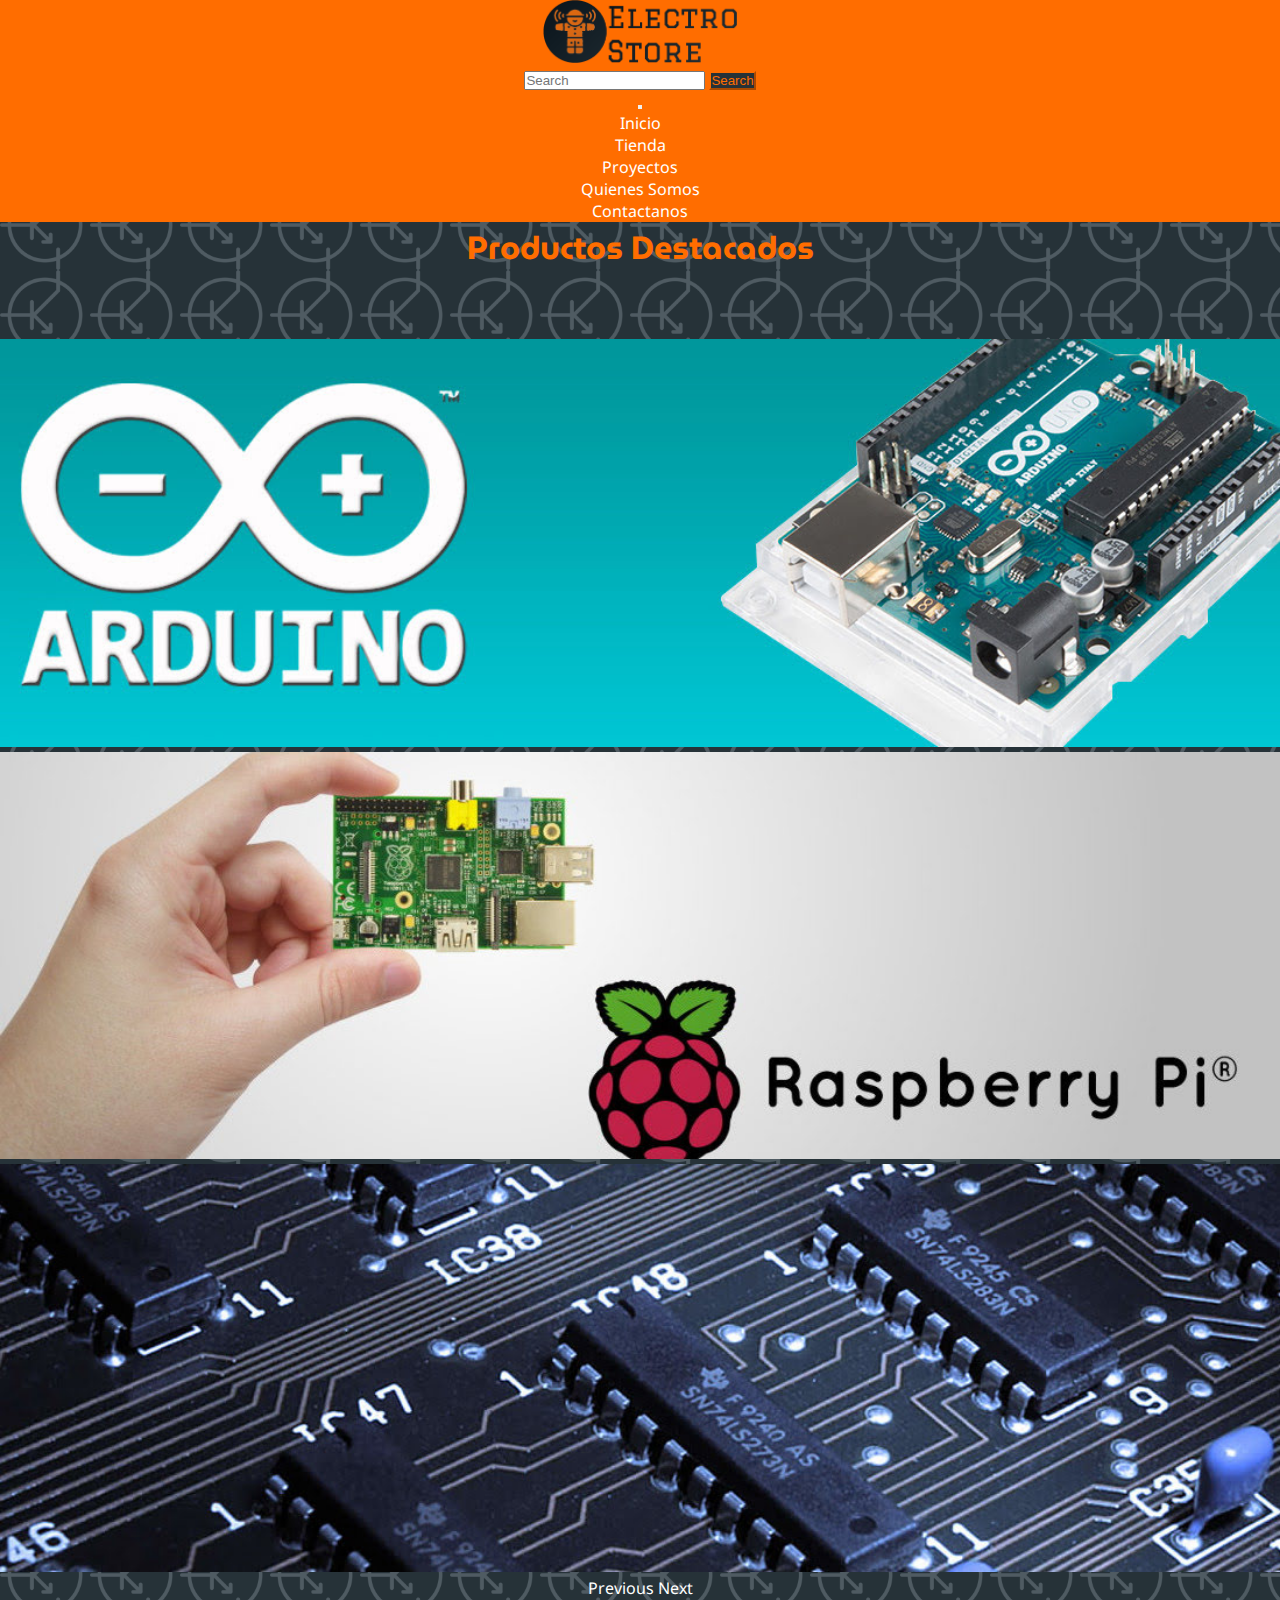
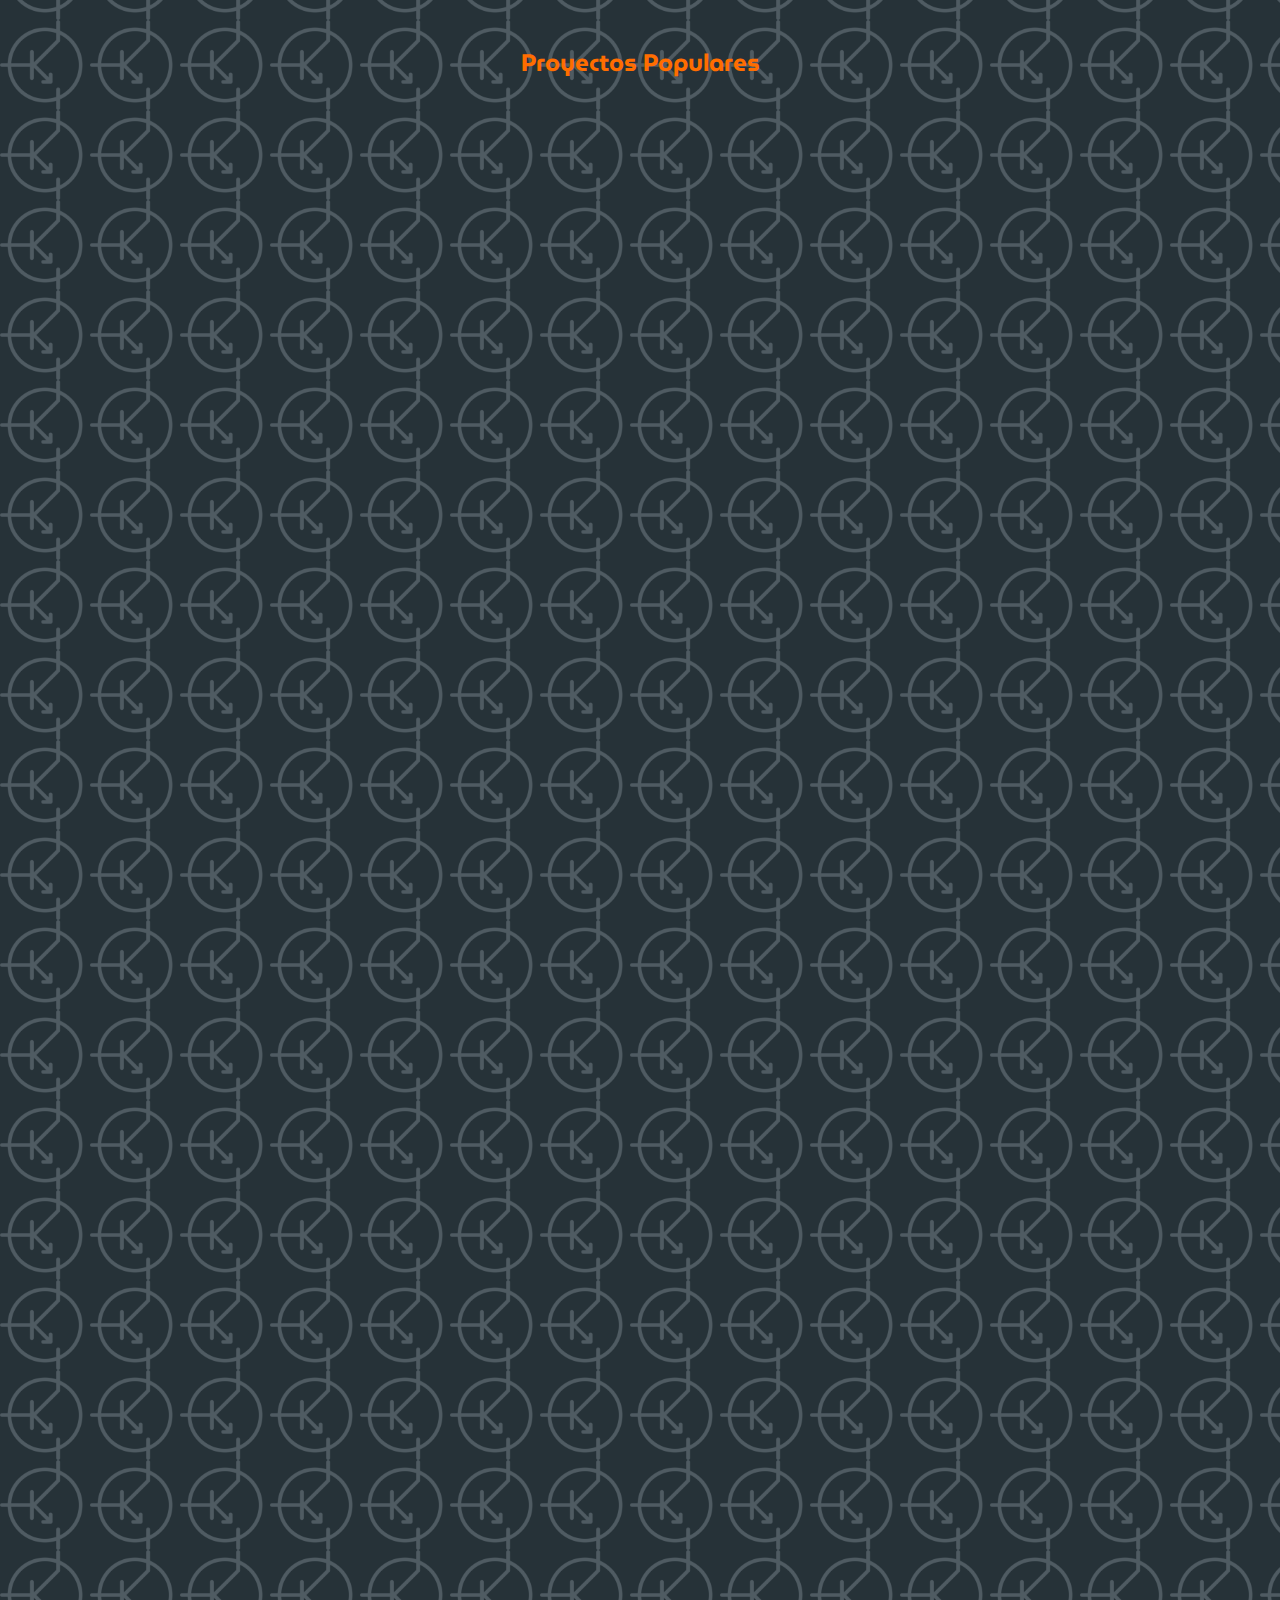
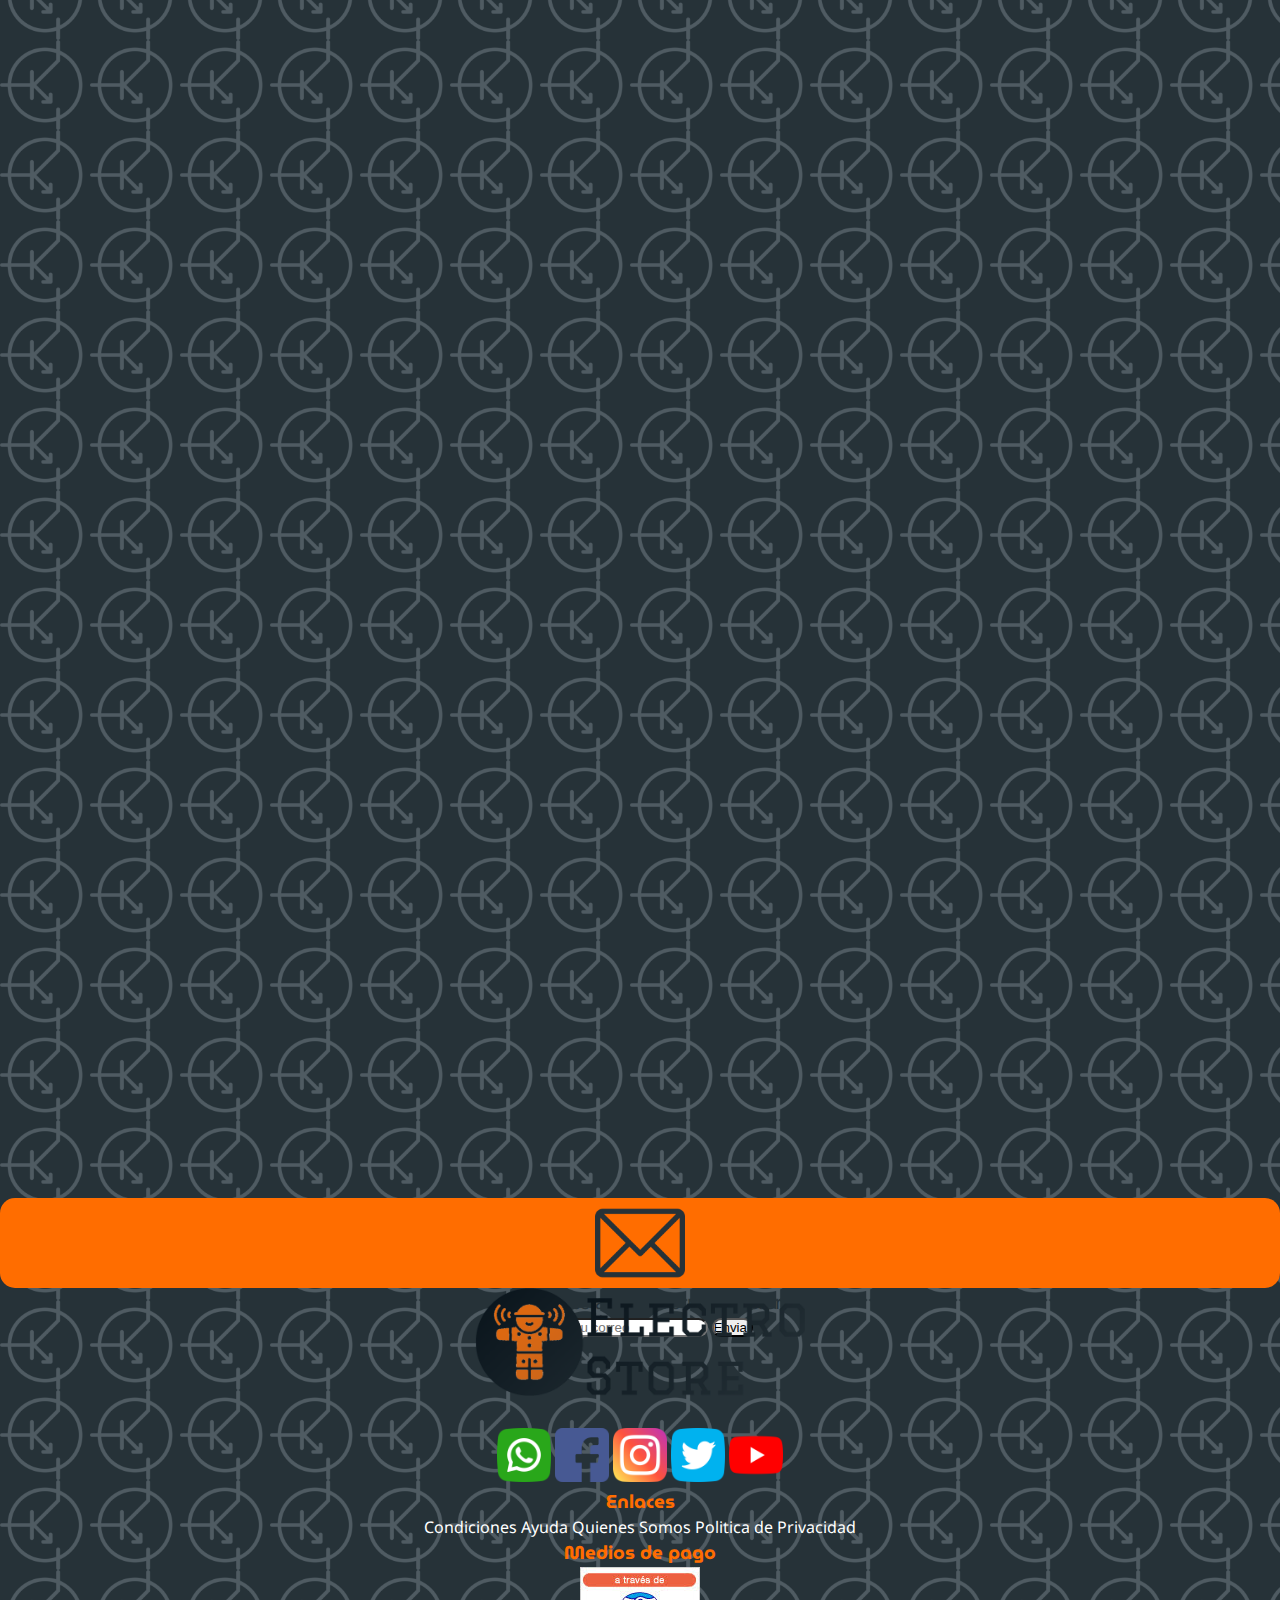
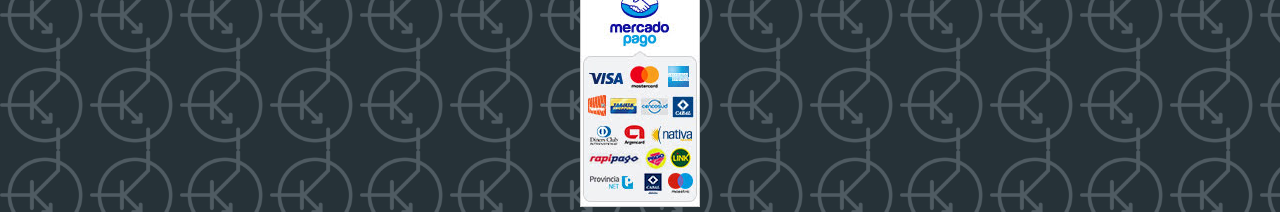
<file: index.html>
<!DOCTYPE html>
<html lang="es">

<head>
  <meta charset="UTF-8" />
  <meta http-equiv="X-UA-Compatible" content="IE=edge" />
  <meta name="viewport" content="width=device-width, initial-scale=1.0" />
  <meta name="description"
    content="En este sitio vas a poder encontrar todo lo que buscas en elecctrónica, desde comprar productos únicos hasta ver proyectos para hacer en tu casa, incluso vas a poder mandarnos tus propios proyectos para que otras personas lo puedan hacer">
  <meta name="keywords" content="TIENDA, ELECTRÓNICA, PROYECTOS, ARDUINO, AFICIONADO">
  <link href="https://unpkg.com/aos@2.3.1/dist/aos.css" rel="stylesheet">
  <link rel="icon" type="image/x-icon" href="img/favicon.png" />
  <link rel="stylesheet" href="https://cdn.jsdelivr.net/npm/bootstrap@4.6.1/dist/css/bootstrap.min.css"
    integrity="sha384-zCbKRCUGaJDkqS1kPbPd7TveP5iyJE0EjAuZQTgFLD2ylzuqKfdKlfG/eSrtxUkn" crossorigin="anonymous" />
  <link rel="stylesheet" href="css/style.css" />
  <link
    href="https://fonts.googleapis.com/css2?family=Lato:wght@100&family=MuseoModerno:wght@300&family=Noto+Sans&display=swap"
    rel="stylesheet" />
  <title>Electro Store | Inicio</title>
</head>

<body>
  <!--Barra superior-->
  <header>
    <nav class="navbar navbar-expand-lg navbar-light" id="barraNavegacion">
      <!-- Logo -->
      <a class="navbar-brand" href="index.html" id="logo">
        <img src="img/logo-titulo.png" alt="logo" />
      </a>

      <!-- Barra de busqueda fija -->
      <form class="form-inline" action="/action_page.php" id="busquedaFija">
        <input class="form-control mr-sm-2" type="text" placeholder="Search" />
        <button class="btn btn-success" type="submit">Search</button>
      </form>

      <!-- Boton para colapsar el mennu -->
      <button class="navbar-toggler" type="button" data-toggle="collapse" data-target="#collapsibleNavbar"
        id="botonMenu">
        <span class="navbar-toggler-icon"></span>
      </button>

      <!-- Links y barra de busqueda colapsables -->
      <div class="collapse navbar-collapse" id="collapsibleNavbar">
        <form class="form-inline" action="/action_page.php" id="busquedaColapsable">
          <input class="form-control mr-sm-2 col-9 col-sm-5" type="text" placeholder="Search" />
          <button class="btn btn-success col-3 col-sm-3" type="submit">
            Search
          </button>
        </form>
        <ul class="navbar-nav">
          <li class="nav-item">
            <a class="nav-link" href="index.html">Inicio</a>
          </li>
          <li class="nav-item">
            <a class="nav-link" href="html/tienda.html">Tienda</a>
          </li>
          <li class="nav-item">
            <a class="nav-link" href="html/proyectos.html">Proyectos</a>
          </li>
          <li class="nav-item">
            <a class="nav-link" href="html/quienessomos.html">Quienes Somos</a>
          </li>
          <li class="nav-item">
            <a class="nav-link" href="html/contactanos.html">Contactanos</a>
          </li>
        </ul>
      </div>
    </nav>
  </header>

  <main>
    <h1>Productos Destacados</h1>
    <!--Carrusel de imágenes-->
    <section id="carrusel">
      <div id="carouselDemo" class="carousel slide" data-ride="carousel">
        <!--Indicadores-->
        <ol class="carousel-indicators">
          <li data-target="#carouselDemo" data-slide-to="0" class="active"></li>
          <li data-target="#carouselDemo" data-slide-to="1"></li>
          <li data-target="#carouselDemo" data-slide-to="2"></li>
        </ol>
        <!--Imagenes del carrusel-->
        <div class="carousel-inner">
          <div class="carousel-item active">
            <img class="d-block w-100" src="img/banner_arduino.jpg" alt="Arduino">
          </div>
          <div class="carousel-item">
            <img class="d-block w-100" src="img/banner_raspberry.jpg" alt="Raspberry Pi">
          </div>
          <div class="carousel-item">
            <img class="d-block w-100" src="img/banner_electronica.jpg" alt="Electronica">
          </div>
        </div>
        <!--Flechas Izquierda/Derecha-->
        <a class="carousel-control-prev" href="#carouselDemo" role="button" data-slide="prev">
          <span class="carousel-control-prev-icon" aria-hidden="true"></span>
          <span class="sr-only">Previous</span>
        </a>
        <a class="carousel-control-next" href="#carouselDemo" role="button" data-slide="next">
          <span class="carousel-control-next-icon" aria-hidden="true"></span>
          <span class="sr-only">Next</span>
        </a>
      </div>
    </section>

    <!--Seccion de proyectos destacados-->
    <section id="proyectos" class="container-fluid">
      <h2>Proyectos Populares</h2>
      <div class="row">
        <article class="proyecto proyecto1 col-6 col-lg-4" data-aos="flip-up" data-aos-duration="1500">
          <a href="html/proyectoFuente.html">
            <h3>Fuente Digital</h3>
          </a>
          <div class="embed-responsive embed-responsive-1by1">
            <iframe width="560" height="315" src="https://www.youtube.com/embed/JJUzdh8e3r0"
              title="YouTube video player" frameborder="0"
              allow="accelerometer; autoplay; clipboard-write; encrypted-media; gyroscope; picture-in-picture"
              allowfullscreen></iframe>
          </div>
        </article>
        <article class="proyecto proyecto2 col-6 col-lg-4" data-aos="flip-up" data-aos-duration="1500">
          <a href="html/proyectoCubo.html">
            <h3>Cubo LED 3x3x3</h3>
          </a>
          <div class="embed-responsive embed-responsive-1by1">
            <iframe width="560" height="315" src="https://www.youtube.com/embed/rw2tA0LZgwY"
              title="YouTube video player" frameborder="0"
              allow="accelerometer; autoplay; clipboard-write; encrypted-media; gyroscope; picture-in-picture"
              allowfullscreen></iframe>
          </div>
        </article>
        <article class="proyecto proyecto3 d-none d-lg-block col-lg-4" data-aos="flip-up" data-aos-duration="1500">
          <a href="html/proyectoSensor.html">
            <h3>Sensor de Sonido</h3>
          </a>
          <div class="embed-responsive embed-responsive-1by1">
            <iframe width="560" height="315" src="https://www.youtube.com/embed/VZXRy8zdw-w"
              title="YouTube video player" frameborder="0"
              allow="accelerometer; autoplay; clipboard-write; encrypted-media; gyroscope; picture-in-picture"
              allowfullscreen></iframe>
          </div>
        </article>
      </div>
    </section>

    <!--Mapa de ubicacion-->
    <section class="container-fluid row" id="ubicacionProyecto">
      <article id="mapa" class="col-12 col-md-6" data-aos="fade-right" data-aos-duration="1500">
        <h2>¿Dónde nos encontramos?</h2>
        <div class="embed-responsive embed-responsive-4by3 d-md-none">
          <iframe
            src="https://www.google.com/maps/embed?pb=!1m18!1m12!1m3!1d3543.914119651781!2d-65.59616555740585!3d-27.34715328115679!2m3!1f0!2f0!3f0!3m2!1i1024!2i768!4f13.1!3m3!1m2!1s0x9423cf5d60f072e9%3A0xddf0748ed5607740!2sPadre%20Carlos%20Juangorena%201556%2C%20T4146%20Concepci%C3%B3n%2C%20Tucum%C3%A1n!5e0!3m2!1ses!2sar!4v1637283810383!5m2!1ses!2sar"
            width="600" height="450" style="border: 0" allowfullscreen="" loading="lazy"></iframe>
        </div>
        <div class="embed-responsive embed-responsive-1by1 d-none d-md-block">
          <iframe
            src="https://www.google.com/maps/embed?pb=!1m18!1m12!1m3!1d3543.914119651781!2d-65.59616555740585!3d-27.34715328115679!2m3!1f0!2f0!3f0!3m2!1i1024!2i768!4f13.1!3m3!1m2!1s0x9423cf5d60f072e9%3A0xddf0748ed5607740!2sPadre%20Carlos%20Juangorena%201556%2C%20T4146%20Concepci%C3%B3n%2C%20Tucum%C3%A1n!5e0!3m2!1ses!2sar!4v1637283810383!5m2!1ses!2sar"
            width="600" height="450" style="border: 0" allowfullscreen="" loading="lazy"></iframe>
        </div>
      </article>

      <!--Envío de proyectos propios-->
      <article id="mandaProyecto" class="col-12 col-md-6 formProyecto" data-aos="fade-left" data-aos-duration="1500">
        <h2>¡Mandanos tu proyecto!</h2>
        <form action="" method="post">
          <div class="datos">
            <label for="nombre_apellido">Nombre y Apellido</label>
            <input type="text" placeholder="Nombre y Apellido" name="nombre_apellido" />
          </div>
          <div class="datos">
            <label for="email">Correo Electrónico</label>
            <input type="email" placeholder="Correo electrónico" name="email" />
          </div>
          <div class="datos">
            <label for="nombre_proyecto">Nombre del proyecto</label>
            <input type="text" placeholder="Nombre del proyecto" name="nombre_proyecto" />
          </div>
          <div class="descripcion">
            <label for="descripcion">Descripción</label>
            <textarea name="descripcionproyecto" id="" cols="30" rows="10"
              placeholder="Escribe una breve descripcion del proyecto" name="descripcion"></textarea>
          </div>
          <div id="adjuntar">
            <input type="file" />
          </div>
          <div id="limpiarProyecto">
            <input type="reset" value="Limpiar" />
          </div>
          <div id="enviarProyecto">
            <input type="submit" value="Enviar" />
          </div>
        </form>
      </article>
    </section>

    <!--Registro newsletter-->
    <section id="newsletter">
      <div class="container-fluid align-items-center">
        <div class="row align-items-center">
          <div class="align-items-center col-3 col-md-2 col-lg-1" id="imagenSobre">
            <img src="img/newsletter.png" alt="Newsletter" />
          </div>
          <div class="d-none d-md-block col-md-5 col-lg-4">
            <p>Registrate a nuestro newsletter</p>
          </div>
          <div class="col-9 col-md-5 col-lg-7">
            <form action="">
              <input type="text" class="col-7" placeholder="Ingresá tu correo" id="correoNews" />
              <input type="button" value="Enviar" class="col-4" id="enviarNews" />
            </form>
          </div>
        </div>
      </div>
    </section>
  </main>

  <!--Footer de la página-->
  <footer class="container-fluid">
    <div class="row">
      <div class="col-6 col-md-4">
        <!--Aqui va el logo y nombre de la tienda-->
        <div id="logoFooter">
          <img src="img/logo-titulo.png" alt="logo" />
        </div>

        <div id="redesSociales">
          <a href="https://web.whatsapp.com/" target="_blank" class="col">
            <img src="img/whatsapp.png" alt="whatsapp" />
          </a>
          <a href="https://www.facebook.com/" target="_blank" class="col">
            <img src="img/facebook.png" alt="facebook" />
          </a>
          <a href="https://www.instagram.com/" target="_blank" class="col">
            <img src="img/instagram.png" alt="instagram" />
          </a>
          <a href="https://www.twitter.com/" target="_blank" class="col">
            <img src="img/twitter.png" alt="twitter" />
          </a>
          <a href="https://www.youtube.com/" target="_blank" class="col">
            <img src="img/youtube.png" alt="youtube" />
          </a>
        </div>
      </div>

      <div class="col-6 col-md-4">
        <h3>Enlaces</h3>
        <!--Enlaces-->
        <div id="enlaces">
          <a href="html/condiciones.html" class="row">Condiciones</a>
          <a href="html/ayuda.html" class="row">Ayuda</a>
          <a href="html/quienessomos.html" class="row">Quienes Somos</a>
          <a href="html/politica.html" class="row">Politica de Privacidad</a>
        </div>
      </div>

      <div class="d-none d-md-block col-md-4">
        <!--Medios de pago-->
        <div class="" id="mediosPago">
          <h3>Medios de pago</h3>
          <a href="https://www.mercadopago.com/" target="_blank">
            <img src="img/mercadopago.jpg" alt="mercado pago" />
          </a>
        </div>
      </div>
    </div>
  </footer>

  <script src="https://unpkg.com/aos@2.3.1/dist/aos.js"></script>
  <script>
    AOS.init();
  </script>
  <script src="https://cdn.jsdelivr.net/npm/jquery@3.5.1/dist/jquery.slim.min.js"
    integrity="sha384-DfXdz2htPH0lsSSs5nCTpuj/zy4C+OGpamoFVy38MVBnE+IbbVYUew+OrCXaRkfj"
    crossorigin="anonymous"></script>
  <script src="https://cdn.jsdelivr.net/npm/popper.js@1.16.1/dist/umd/popper.min.js"
    integrity="sha384-9/reFTGAW83EW2RDu2S0VKaIzap3H66lZH81PoYlFhbGU+6BZp6G7niu735Sk7lN"
    crossorigin="anonymous"></script>
  <script src="https://cdn.jsdelivr.net/npm/bootstrap@4.6.1/dist/js/bootstrap.min.js"
    integrity="sha384-VHvPCCyXqtD5DqJeNxl2dtTyhF78xXNXdkwX1CZeRusQfRKp+tA7hAShOK/B/fQ2"
    crossorigin="anonymous"></script>
</body>

</html>
</file>
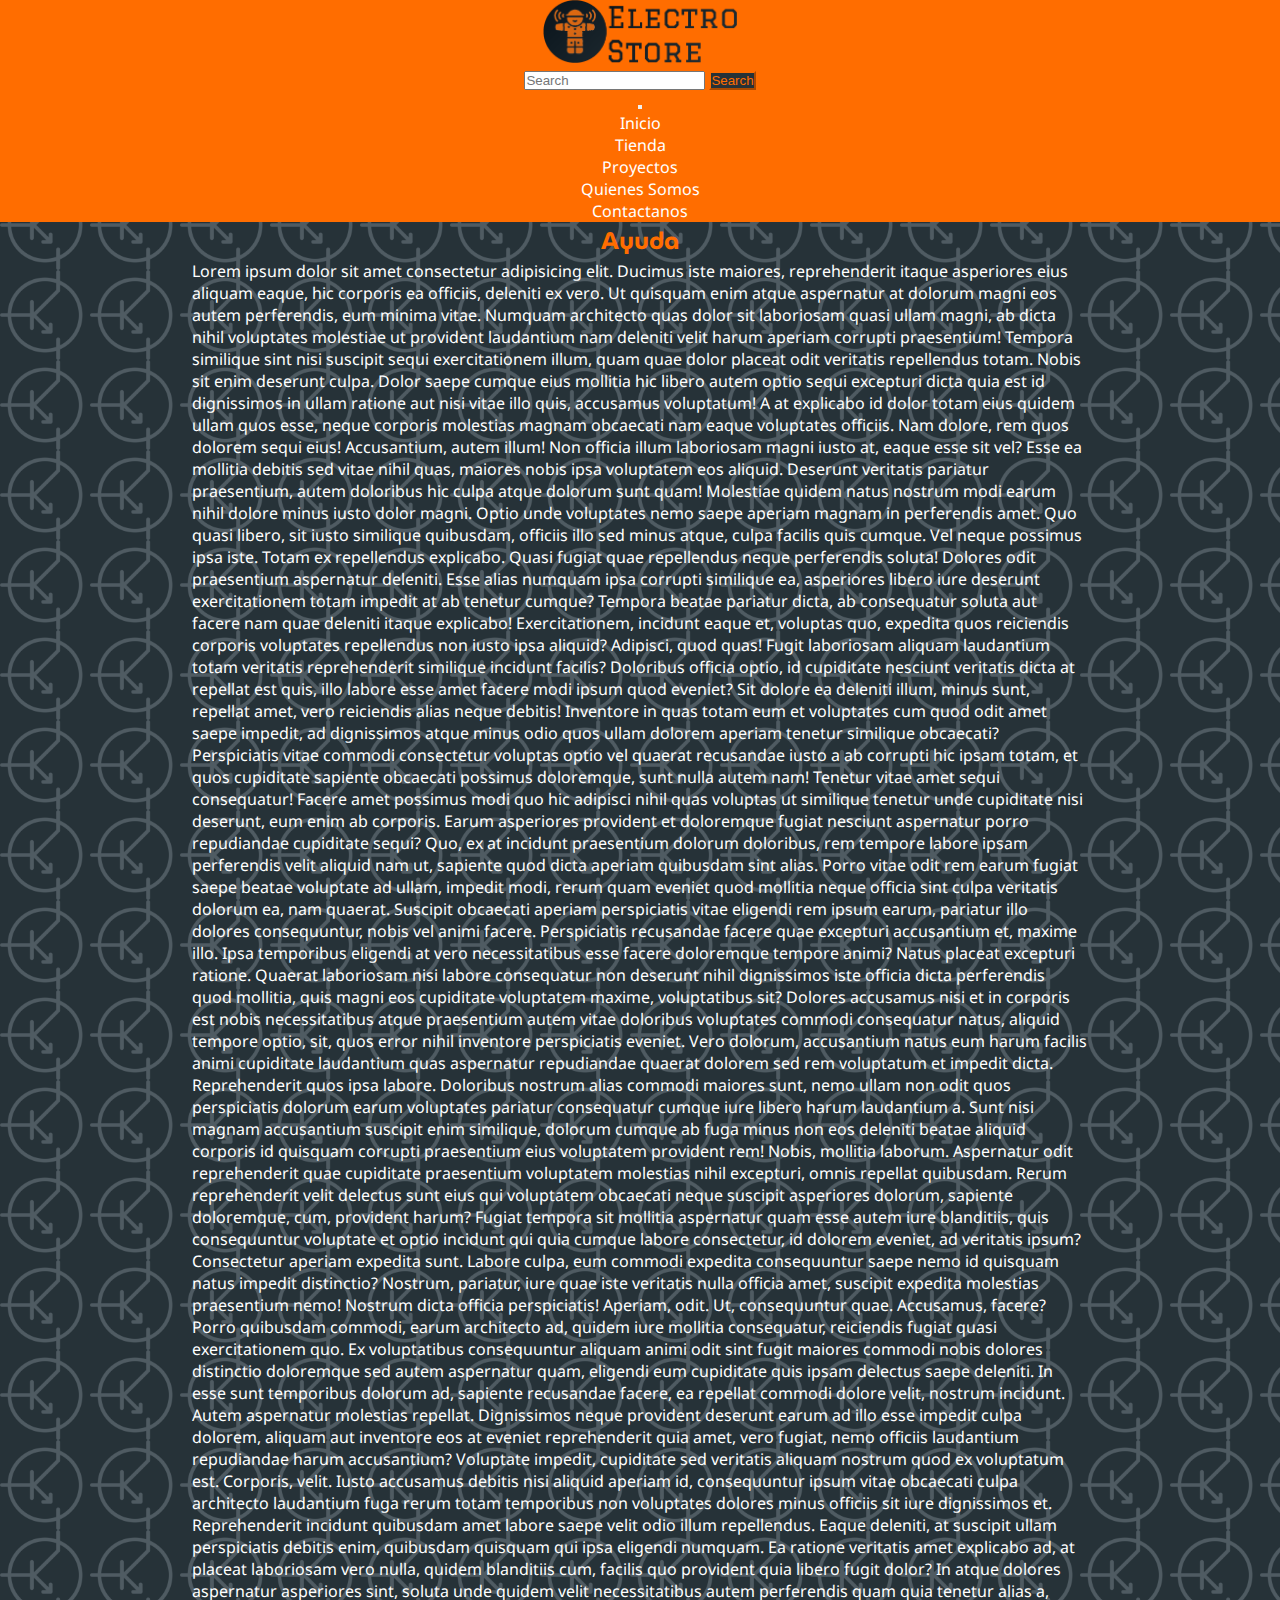
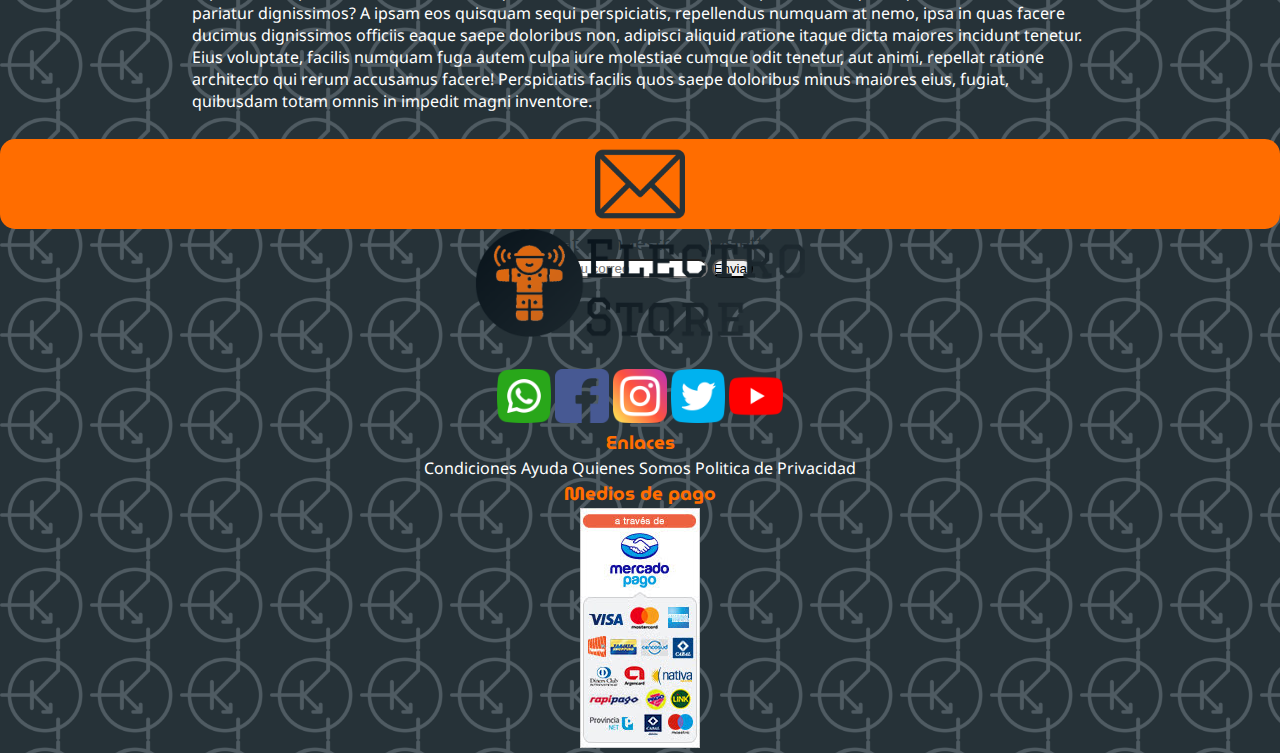
<file: html/ayuda.html>
<!DOCTYPE html>
<html lang="es">

<head>
  <meta charset="UTF-8" />
  <meta http-equiv="X-UA-Compatible" content="IE=edge" />
  <meta name="viewport" content="width=device-width, initial-scale=1.0" />
  <meta name="description"
    content="Aqui te mostramos cómo navegar en nuestro sitio y cómo solucionar errores comunes, ademas de informacón relacionada a los proyectos y a electrónica en general">
  <meta name="keywords" content="AYUDA, ELECTRÓNICA, PROYECTOS, PROBLEMAS, SOLUCIONES, FAQ">
  <link rel="icon" type="image/x-icon" href="../img/favicon.png" />
  <link rel="stylesheet" href="https://cdn.jsdelivr.net/npm/bootstrap@4.6.1/dist/css/bootstrap.min.css"
    integrity="sha384-zCbKRCUGaJDkqS1kPbPd7TveP5iyJE0EjAuZQTgFLD2ylzuqKfdKlfG/eSrtxUkn" crossorigin="anonymous">
  <link rel="stylesheet" href="../css/style.css" />
  <link
    href="https://fonts.googleapis.com/css2?family=Lato:wght@100&family=MuseoModerno:wght@300&family=Noto+Sans&display=swap"
    rel="stylesheet" />
  <title>Electro Store | Ayuda</title>
</head>

<body>
  <!--Barra superior-->
  <header>
    <nav class="navbar navbar-expand-lg navbar-light" id="barraNavegacion">
      <!-- Logo -->
      <a class="navbar-brand" href="../index.html" id="logo">
        <img src="../img/logo-titulo.png" alt="logo" />
      </a>

      <!-- Barra de busqueda fija -->
      <form class="form-inline" action="/action_page.php" id="busquedaFija">
        <input class="form-control mr-sm-2" type="text" placeholder="Search" />
        <button class="btn btn-success" type="submit">Search</button>
      </form>

      <!-- Boton para colapsar el mennu -->
      <button class="navbar-toggler" type="button" data-toggle="collapse" data-target="#collapsibleNavbar"
        id="botonMenu">
        <span class="navbar-toggler-icon"></span>
      </button>

      <!-- Links y barra de busqueda colapsables -->
      <div class="collapse navbar-collapse" id="collapsibleNavbar">
        <form class="form-inline" action="/action_page.php" id="busquedaColapsable">
          <input class="form-control mr-sm-2 col-9 col-sm-5" type="text" placeholder="Search" />
          <button class="btn btn-success col-3 col-sm-3" type="submit">
            Search
          </button>
        </form>
        <ul class="navbar-nav">
          <li class="nav-item">
            <a class="nav-link" href="../index.html">Inicio</a>
          </li>
          <li class="nav-item">
            <a class="nav-link" href="tienda.html">Tienda</a>
          </li>
          <li class="nav-item">
            <a class="nav-link" href="proyectos.html">Proyectos</a>
          </li>
          <li class="nav-item">
            <a class="nav-link" href="quienessomos.html">Quienes Somos</a>
          </li>
          <li class="nav-item">
            <a class="nav-link" href="contactanos.html">Contactanos</a>
          </li>
        </ul>
      </div>
    </nav>
  </header>

  <main>
    <!--Ayuda-->
    <section id="texto">
      <h2>Ayuda</h2>
      <p>
        Lorem ipsum dolor sit amet consectetur adipisicing elit. Ducimus iste
        maiores, reprehenderit itaque asperiores eius aliquam eaque, hic
        corporis ea officiis, deleniti ex vero. Ut quisquam enim atque
        aspernatur at dolorum magni eos autem perferendis, eum minima vitae.
        Numquam architecto quas dolor sit laboriosam quasi ullam magni, ab
        dicta nihil voluptates molestiae ut provident laudantium nam deleniti
        velit harum aperiam corrupti praesentium! Tempora similique sint nisi
        suscipit sequi exercitationem illum, quam quae dolor placeat odit
        veritatis repellendus totam. Nobis sit enim deserunt culpa. Dolor
        saepe cumque eius mollitia hic libero autem optio sequi excepturi
        dicta quia est id dignissimos in ullam ratione aut nisi vitae illo
        quis, accusamus voluptatum! A at explicabo id dolor totam eius quidem
        ullam quos esse, neque corporis molestias magnam obcaecati nam eaque
        voluptates officiis. Nam dolore, rem quos dolorem sequi eius!
        Accusantium, autem illum! Non officia illum laboriosam magni iusto at,
        eaque esse sit vel? Esse ea mollitia debitis sed vitae nihil quas,
        maiores nobis ipsa voluptatem eos aliquid. Deserunt veritatis pariatur
        praesentium, autem doloribus hic culpa atque dolorum sunt quam!
        Molestiae quidem natus nostrum modi earum nihil dolore minus iusto
        dolor magni. Optio unde voluptates nemo saepe aperiam magnam in
        perferendis amet. Quo quasi libero, sit iusto similique quibusdam,
        officiis illo sed minus atque, culpa facilis quis cumque. Vel neque
        possimus ipsa iste. Totam ex repellendus explicabo. Quasi fugiat quae
        repellendus neque perferendis soluta! Dolores odit praesentium
        aspernatur deleniti. Esse alias numquam ipsa corrupti similique ea,
        asperiores libero iure deserunt exercitationem totam impedit at ab
        tenetur cumque? Tempora beatae pariatur dicta, ab consequatur soluta
        aut facere nam quae deleniti itaque explicabo! Exercitationem,
        incidunt eaque et, voluptas quo, expedita quos reiciendis corporis
        voluptates repellendus non iusto ipsa aliquid? Adipisci, quod quas!
        Fugit laboriosam aliquam laudantium totam veritatis reprehenderit
        similique incidunt facilis? Doloribus officia optio, id cupiditate
        nesciunt veritatis dicta at repellat est quis, illo labore esse amet
        facere modi ipsum quod eveniet? Sit dolore ea deleniti illum, minus
        sunt, repellat amet, vero reiciendis alias neque debitis! Inventore in
        quas totam eum et voluptates cum quod odit amet saepe impedit, ad
        dignissimos atque minus odio quos ullam dolorem aperiam tenetur
        similique obcaecati? Perspiciatis vitae commodi consectetur voluptas
        optio vel quaerat recusandae iusto a ab corrupti hic ipsam totam, et
        quos cupiditate sapiente obcaecati possimus doloremque, sunt nulla
        autem nam! Tenetur vitae amet sequi consequatur! Facere amet possimus
        modi quo hic adipisci nihil quas voluptas ut similique tenetur unde
        cupiditate nisi deserunt, eum enim ab corporis. Earum asperiores
        provident et doloremque fugiat nesciunt aspernatur porro repudiandae
        cupiditate sequi? Quo, ex at incidunt praesentium dolorum doloribus,
        rem tempore labore ipsam perferendis velit aliquid nam ut, sapiente
        quod dicta aperiam quibusdam sint alias. Porro vitae odit rem earum
        fugiat saepe beatae voluptate ad ullam, impedit modi, rerum quam
        eveniet quod mollitia neque officia sint culpa veritatis dolorum ea,
        nam quaerat. Suscipit obcaecati aperiam perspiciatis vitae eligendi
        rem ipsum earum, pariatur illo dolores consequuntur, nobis vel animi
        facere. Perspiciatis recusandae facere quae excepturi accusantium et,
        maxime illo. Ipsa temporibus eligendi at vero necessitatibus esse
        facere doloremque tempore animi? Natus placeat excepturi ratione.
        Quaerat laboriosam nisi labore consequatur non deserunt nihil
        dignissimos iste officia dicta perferendis quod mollitia, quis magni
        eos cupiditate voluptatem maxime, voluptatibus sit? Dolores accusamus
        nisi et in corporis est nobis necessitatibus atque praesentium autem
        vitae doloribus voluptates commodi consequatur natus, aliquid tempore
        optio, sit, quos error nihil inventore perspiciatis eveniet. Vero
        dolorum, accusantium natus eum harum facilis animi cupiditate
        laudantium quas aspernatur repudiandae quaerat dolorem sed rem
        voluptatum et impedit dicta. Reprehenderit quos ipsa labore. Doloribus
        nostrum alias commodi maiores sunt, nemo ullam non odit quos
        perspiciatis dolorum earum voluptates pariatur consequatur cumque iure
        libero harum laudantium a. Sunt nisi magnam accusantium suscipit enim
        similique, dolorum cumque ab fuga minus non eos deleniti beatae
        aliquid corporis id quisquam corrupti praesentium eius voluptatem
        provident rem! Nobis, mollitia laborum. Aspernatur odit reprehenderit
        quae cupiditate praesentium voluptatem molestias nihil excepturi,
        omnis repellat quibusdam. Rerum reprehenderit velit delectus sunt eius
        qui voluptatem obcaecati neque suscipit asperiores dolorum, sapiente
        doloremque, cum, provident harum? Fugiat tempora sit mollitia
        aspernatur quam esse autem iure blanditiis, quis consequuntur
        voluptate et optio incidunt qui quia cumque labore consectetur, id
        dolorem eveniet, ad veritatis ipsum? Consectetur aperiam expedita
        sunt. Labore culpa, eum commodi expedita consequuntur saepe nemo id
        quisquam natus impedit distinctio? Nostrum, pariatur, iure quae iste
        veritatis nulla officia amet, suscipit expedita molestias praesentium
        nemo! Nostrum dicta officia perspiciatis! Aperiam, odit. Ut,
        consequuntur quae. Accusamus, facere? Porro quibusdam commodi, earum
        architecto ad, quidem iure mollitia consequatur, reiciendis fugiat
        quasi exercitationem quo. Ex voluptatibus consequuntur aliquam animi
        odit sint fugit maiores commodi nobis dolores distinctio doloremque
        sed autem aspernatur quam, eligendi eum cupiditate quis ipsam delectus
        saepe deleniti. In esse sunt temporibus dolorum ad, sapiente
        recusandae facere, ea repellat commodi dolore velit, nostrum incidunt.
        Autem aspernatur molestias repellat. Dignissimos neque provident
        deserunt earum ad illo esse impedit culpa dolorem, aliquam aut
        inventore eos at eveniet reprehenderit quia amet, vero fugiat, nemo
        officiis laudantium repudiandae harum accusantium? Voluptate impedit,
        cupiditate sed veritatis aliquam nostrum quod ex voluptatum est.
        Corporis, velit. Iusto accusamus debitis nisi aliquid aperiam id,
        consequuntur ipsum vitae obcaecati culpa architecto laudantium fuga
        rerum totam temporibus non voluptates dolores minus officiis sit iure
        dignissimos et. Reprehenderit incidunt quibusdam amet labore saepe
        velit odio illum repellendus. Eaque deleniti, at suscipit ullam
        perspiciatis debitis enim, quibusdam quisquam qui ipsa eligendi
        numquam. Ea ratione veritatis amet explicabo ad, at placeat laboriosam
        vero nulla, quidem blanditiis cum, facilis quo provident quia libero
        fugit dolor? In atque dolores aspernatur asperiores sint, soluta unde
        quidem velit necessitatibus autem perferendis quam quia tenetur alias
        a, pariatur dignissimos? A ipsam eos quisquam sequi perspiciatis,
        repellendus numquam at nemo, ipsa in quas facere ducimus dignissimos
        officiis eaque saepe doloribus non, adipisci aliquid ratione itaque
        dicta maiores incidunt tenetur. Eius voluptate, facilis numquam fuga
        autem culpa iure molestiae cumque odit tenetur, aut animi, repellat
        ratione architecto qui rerum accusamus facere! Perspiciatis facilis
        quos saepe doloribus minus maiores eius, fugiat, quibusdam totam omnis
        in impedit magni inventore.
      </p>
    </section>

    <!--Registro newsletter-->
    <section id="newsletter">
      <div class="container-fluid align-items-center">
        <div class="row align-items-center">
          <div class="align-items-center col-3 col-md-2 col-lg-1" id="imagenSobre">
            <img src="../img/newsletter.png" alt="Newsletter" />
          </div>
          <div class="d-none d-md-block col-md-5 col-lg-4">
            <p>Registrate a nuestro newsletter</p>
          </div>
          <div class="col-9 col-md-5 col-lg-7">
            <form action="">
              <input type="text" class="col-7" placeholder="Ingresá tu correo" id="correoNews" />
              <input type="button" value="Enviar" class="col-4" id="enviarNews" />
            </form>
          </div>
        </div>
      </div>
    </section>
  </main>

  <!--Footer de la página-->
  <footer class="container-fluid">
    <div class="row">
      <div class="col-6 col-md-4">
        <!--Aqui va el logo y nombre de la tienda-->
        <div id="logoFooter">
          <img src="../img/logo-titulo.png" alt="logo" />
        </div>

        <div id="redesSociales">
          <a href="https://web.whatsapp.com/" target="_blank" class="col">
            <img src="../img/whatsapp.png" alt="whatsapp" />
          </a>
          <a href="https://www.facebook.com/" target="_blank" class="col">
            <img src="../img/facebook.png" alt="facebook" />
          </a>
          <a href="https://www.instagram.com/" target="_blank" class="col">
            <img src="../img/instagram.png" alt="instagram" />
          </a>
          <a href="https://www.twitter.com/" target="_blank" class="col">
            <img src="../img/twitter.png" alt="twitter" />
          </a>
          <a href="https://www.youtube.com/" target="_blank" class="col">
            <img src="../img/youtube.png" alt="youtube" />
          </a>
        </div>
      </div>

      <div class="col-6 col-md-4">
        <h3>Enlaces</h3>
        <!--Enlaces-->
        <div id="enlaces">
          <a href="condiciones.html" class="row">Condiciones</a>
          <a href="ayuda.html" class="row">Ayuda</a>
          <a href="quienessomos.html" class="row">Quienes Somos</a>
          <a href="politica.html" class="row">Politica de Privacidad</a>
        </div>
      </div>

      <div class="d-none d-md-block col-md-4">
        <!--Medios de pago-->
        <div class="" id="mediosPago">
          <h3>Medios de pago</h3>
          <a href="https://www.mercadopago.com/" target="_blank">
            <img src="../img/mercadopago.jpg" alt="mercado pago" />
          </a>
        </div>
      </div>
    </div>
  </footer>

  <script src="https://cdn.jsdelivr.net/npm/jquery@3.5.1/dist/jquery.slim.min.js"
    integrity="sha384-DfXdz2htPH0lsSSs5nCTpuj/zy4C+OGpamoFVy38MVBnE+IbbVYUew+OrCXaRkfj"
    crossorigin="anonymous"></script>
  <script src="https://cdn.jsdelivr.net/npm/popper.js@1.16.1/dist/umd/popper.min.js"
    integrity="sha384-9/reFTGAW83EW2RDu2S0VKaIzap3H66lZH81PoYlFhbGU+6BZp6G7niu735Sk7lN"
    crossorigin="anonymous"></script>
  <script src="https://cdn.jsdelivr.net/npm/bootstrap@4.6.1/dist/js/bootstrap.min.js"
    integrity="sha384-VHvPCCyXqtD5DqJeNxl2dtTyhF78xXNXdkwX1CZeRusQfRKp+tA7hAShOK/B/fQ2"
    crossorigin="anonymous"></script>
</body>

</html>
</file>
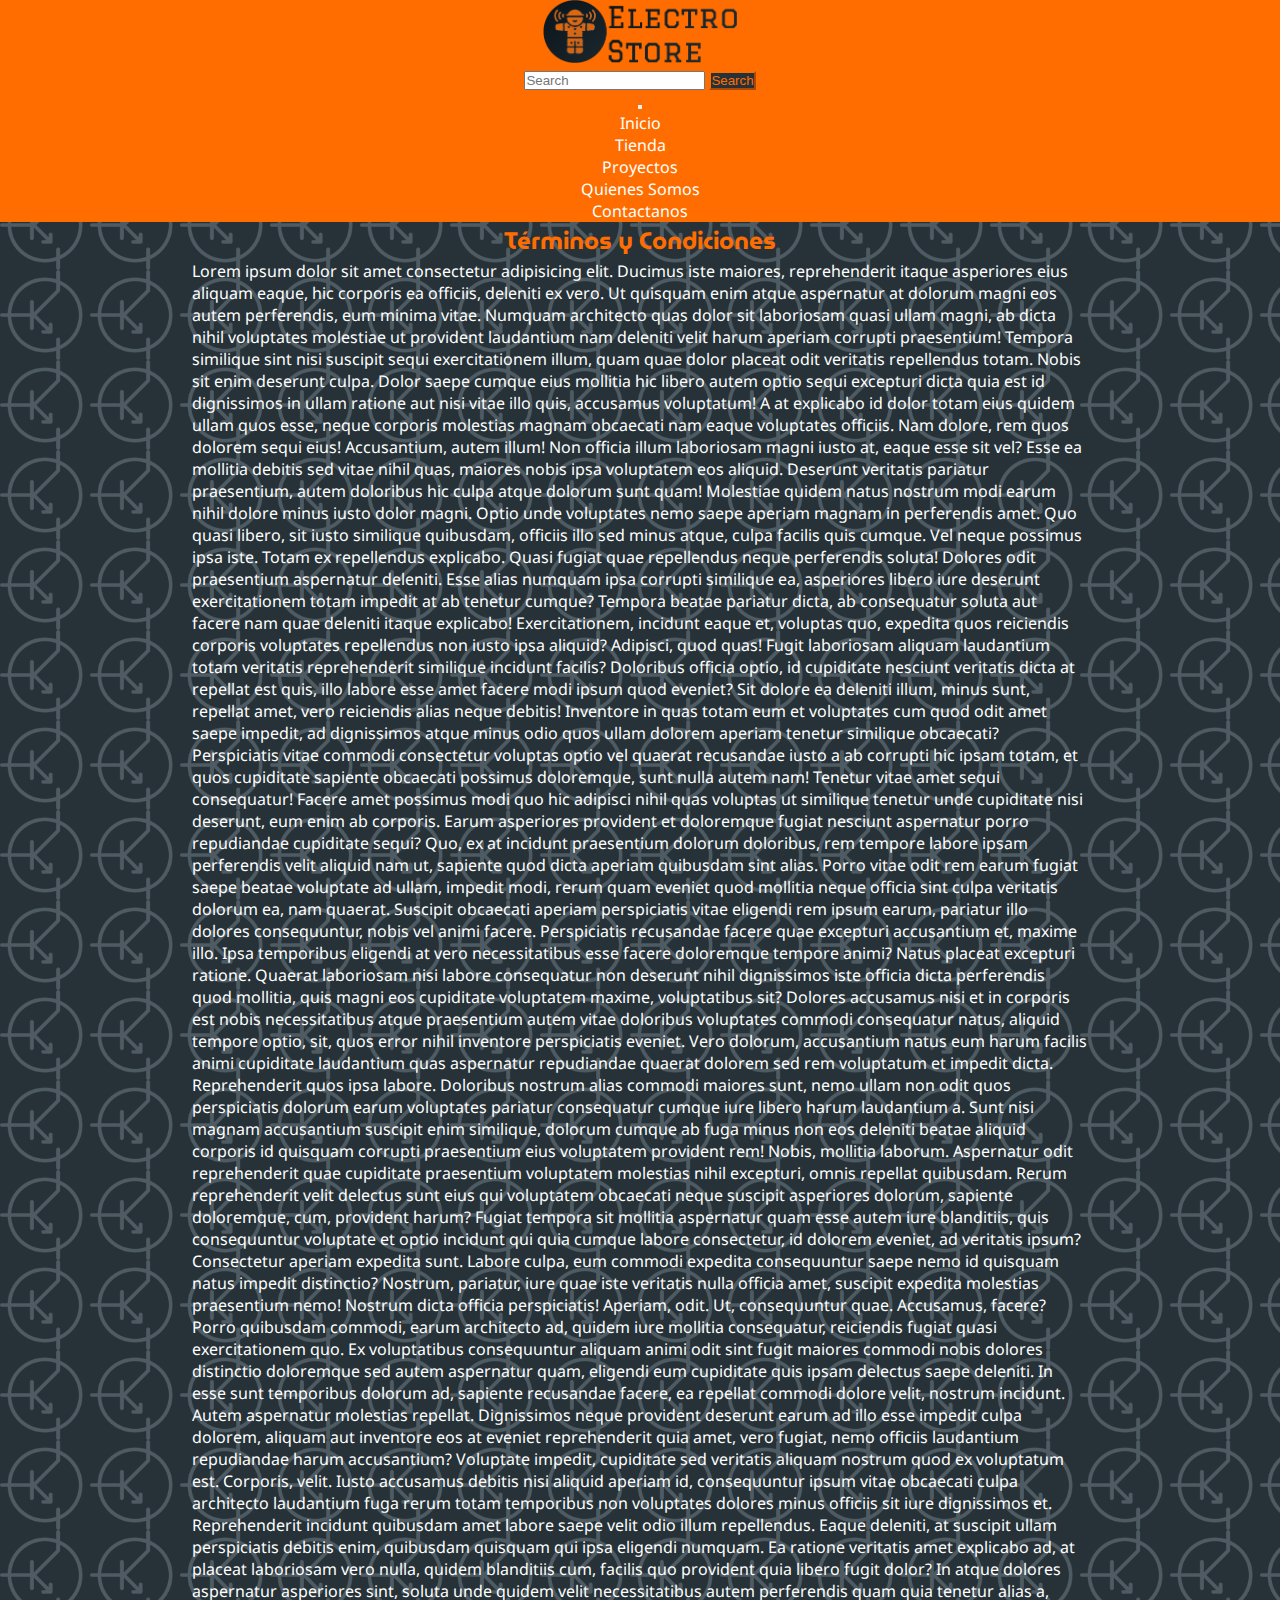
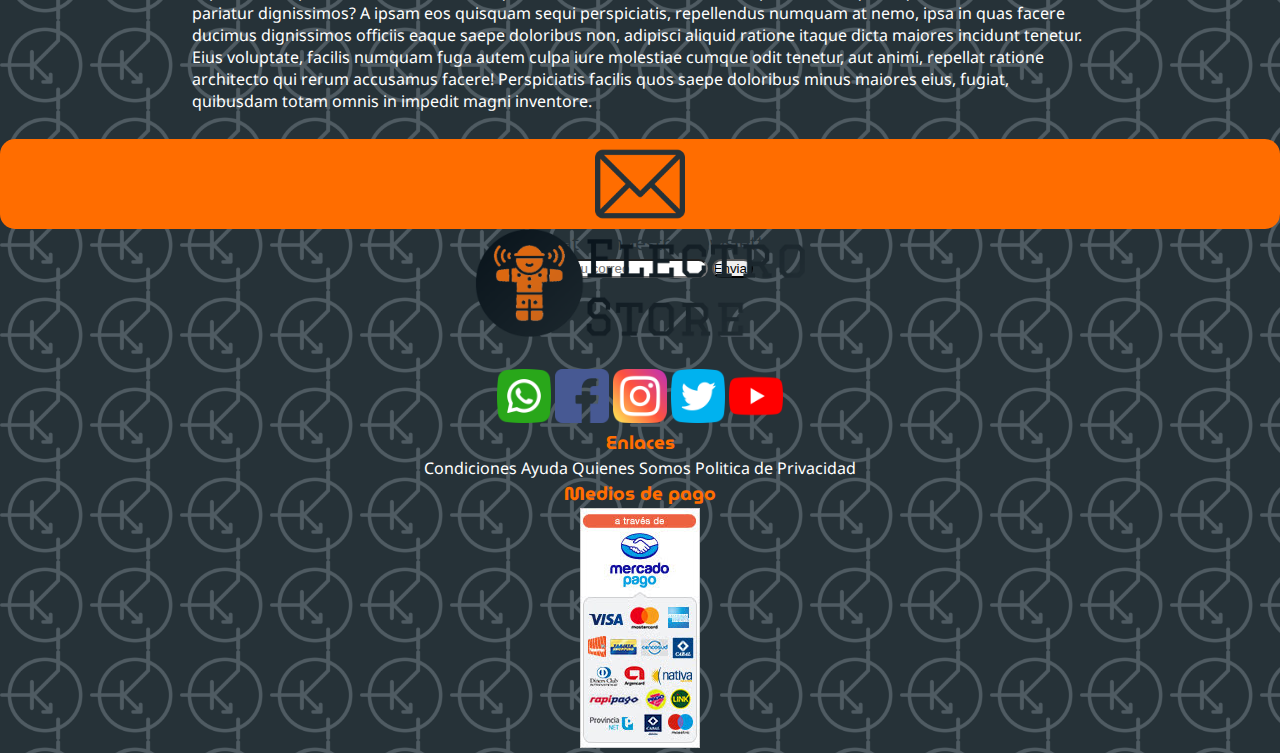
<file: html/condiciones.html>
<!DOCTYPE html>
<html lang="es">

<head>
  <meta charset="UTF-8" />
  <meta http-equiv="X-UA-Compatible" content="IE=edge" />
  <meta name="viewport" content="width=device-width, initial-scale=1.0" />
  <meta name="description"
    content="Aquí encontrarás todo lo que necesitas saber de nuestros terminos y condiciones de todo el sitio.">
  <meta name="keywords" content="TERMINOS, CONDICIONES, REGLAS, SEGURIDAD">
  <link rel="icon" type="image/x-icon" href="../img/favicon.png" />
  <link rel="stylesheet" href="https://cdn.jsdelivr.net/npm/bootstrap@4.6.1/dist/css/bootstrap.min.css"
    integrity="sha384-zCbKRCUGaJDkqS1kPbPd7TveP5iyJE0EjAuZQTgFLD2ylzuqKfdKlfG/eSrtxUkn" crossorigin="anonymous">
  <link rel="stylesheet" href="../css/style.css" />
  <link
    href="https://fonts.googleapis.com/css2?family=Lato:wght@100&family=MuseoModerno:wght@300&family=Noto+Sans&display=swap"
    rel="stylesheet" />
  <title>Electro Store | Terminos y Condiciones</title>
</head>

<body>
  <!--Barra superior-->
  <header>
    <nav class="navbar navbar-expand-lg navbar-light" id="barraNavegacion">
      <!-- Logo -->
      <a class="navbar-brand" href="../index.html" id="logo">
        <img src="../img/logo-titulo.png" alt="logo" />
      </a>

      <!-- Barra de busqueda fija -->
      <form class="form-inline" action="/action_page.php" id="busquedaFija">
        <input class="form-control mr-sm-2" type="text" placeholder="Search" />
        <button class="btn btn-success" type="submit">Search</button>
      </form>

      <!-- Boton para colapsar el mennu -->
      <button class="navbar-toggler" type="button" data-toggle="collapse" data-target="#collapsibleNavbar"
        id="botonMenu">
        <span class="navbar-toggler-icon"></span>
      </button>

      <!-- Links y barra de busqueda colapsables -->
      <div class="collapse navbar-collapse" id="collapsibleNavbar">
        <form class="form-inline" action="/action_page.php" id="busquedaColapsable">
          <input class="form-control mr-sm-2 col-9 col-sm-5" type="text" placeholder="Search" />
          <button class="btn btn-success col-3 col-sm-3" type="submit">
            Search
          </button>
        </form>
        <ul class="navbar-nav">
          <li class="nav-item">
            <a class="nav-link" href="../index.html">Inicio</a>
          </li>
          <li class="nav-item">
            <a class="nav-link" href="tienda.html">Tienda</a>
          </li>
          <li class="nav-item">
            <a class="nav-link" href="proyectos.html">Proyectos</a>
          </li>
          <li class="nav-item">
            <a class="nav-link" href="quienessomos.html">Quienes Somos</a>
          </li>
          <li class="nav-item">
            <a class="nav-link" href="contactanos.html">Contactanos</a>
          </li>
        </ul>
      </div>
    </nav>
  </header>

  <main>
    <!--Términos y Condiciones-->
    <section id="texto">
      <h2>Términos y Condiciones</h2>
      <p>
        Lorem ipsum dolor sit amet consectetur adipisicing elit. Ducimus iste
        maiores, reprehenderit itaque asperiores eius aliquam eaque, hic
        corporis ea officiis, deleniti ex vero. Ut quisquam enim atque
        aspernatur at dolorum magni eos autem perferendis, eum minima vitae.
        Numquam architecto quas dolor sit laboriosam quasi ullam magni, ab
        dicta nihil voluptates molestiae ut provident laudantium nam deleniti
        velit harum aperiam corrupti praesentium! Tempora similique sint nisi
        suscipit sequi exercitationem illum, quam quae dolor placeat odit
        veritatis repellendus totam. Nobis sit enim deserunt culpa. Dolor
        saepe cumque eius mollitia hic libero autem optio sequi excepturi
        dicta quia est id dignissimos in ullam ratione aut nisi vitae illo
        quis, accusamus voluptatum! A at explicabo id dolor totam eius quidem
        ullam quos esse, neque corporis molestias magnam obcaecati nam eaque
        voluptates officiis. Nam dolore, rem quos dolorem sequi eius!
        Accusantium, autem illum! Non officia illum laboriosam magni iusto at,
        eaque esse sit vel? Esse ea mollitia debitis sed vitae nihil quas,
        maiores nobis ipsa voluptatem eos aliquid. Deserunt veritatis pariatur
        praesentium, autem doloribus hic culpa atque dolorum sunt quam!
        Molestiae quidem natus nostrum modi earum nihil dolore minus iusto
        dolor magni. Optio unde voluptates nemo saepe aperiam magnam in
        perferendis amet. Quo quasi libero, sit iusto similique quibusdam,
        officiis illo sed minus atque, culpa facilis quis cumque. Vel neque
        possimus ipsa iste. Totam ex repellendus explicabo. Quasi fugiat quae
        repellendus neque perferendis soluta! Dolores odit praesentium
        aspernatur deleniti. Esse alias numquam ipsa corrupti similique ea,
        asperiores libero iure deserunt exercitationem totam impedit at ab
        tenetur cumque? Tempora beatae pariatur dicta, ab consequatur soluta
        aut facere nam quae deleniti itaque explicabo! Exercitationem,
        incidunt eaque et, voluptas quo, expedita quos reiciendis corporis
        voluptates repellendus non iusto ipsa aliquid? Adipisci, quod quas!
        Fugit laboriosam aliquam laudantium totam veritatis reprehenderit
        similique incidunt facilis? Doloribus officia optio, id cupiditate
        nesciunt veritatis dicta at repellat est quis, illo labore esse amet
        facere modi ipsum quod eveniet? Sit dolore ea deleniti illum, minus
        sunt, repellat amet, vero reiciendis alias neque debitis! Inventore in
        quas totam eum et voluptates cum quod odit amet saepe impedit, ad
        dignissimos atque minus odio quos ullam dolorem aperiam tenetur
        similique obcaecati? Perspiciatis vitae commodi consectetur voluptas
        optio vel quaerat recusandae iusto a ab corrupti hic ipsam totam, et
        quos cupiditate sapiente obcaecati possimus doloremque, sunt nulla
        autem nam! Tenetur vitae amet sequi consequatur! Facere amet possimus
        modi quo hic adipisci nihil quas voluptas ut similique tenetur unde
        cupiditate nisi deserunt, eum enim ab corporis. Earum asperiores
        provident et doloremque fugiat nesciunt aspernatur porro repudiandae
        cupiditate sequi? Quo, ex at incidunt praesentium dolorum doloribus,
        rem tempore labore ipsam perferendis velit aliquid nam ut, sapiente
        quod dicta aperiam quibusdam sint alias. Porro vitae odit rem earum
        fugiat saepe beatae voluptate ad ullam, impedit modi, rerum quam
        eveniet quod mollitia neque officia sint culpa veritatis dolorum ea,
        nam quaerat. Suscipit obcaecati aperiam perspiciatis vitae eligendi
        rem ipsum earum, pariatur illo dolores consequuntur, nobis vel animi
        facere. Perspiciatis recusandae facere quae excepturi accusantium et,
        maxime illo. Ipsa temporibus eligendi at vero necessitatibus esse
        facere doloremque tempore animi? Natus placeat excepturi ratione.
        Quaerat laboriosam nisi labore consequatur non deserunt nihil
        dignissimos iste officia dicta perferendis quod mollitia, quis magni
        eos cupiditate voluptatem maxime, voluptatibus sit? Dolores accusamus
        nisi et in corporis est nobis necessitatibus atque praesentium autem
        vitae doloribus voluptates commodi consequatur natus, aliquid tempore
        optio, sit, quos error nihil inventore perspiciatis eveniet. Vero
        dolorum, accusantium natus eum harum facilis animi cupiditate
        laudantium quas aspernatur repudiandae quaerat dolorem sed rem
        voluptatum et impedit dicta. Reprehenderit quos ipsa labore. Doloribus
        nostrum alias commodi maiores sunt, nemo ullam non odit quos
        perspiciatis dolorum earum voluptates pariatur consequatur cumque iure
        libero harum laudantium a. Sunt nisi magnam accusantium suscipit enim
        similique, dolorum cumque ab fuga minus non eos deleniti beatae
        aliquid corporis id quisquam corrupti praesentium eius voluptatem
        provident rem! Nobis, mollitia laborum. Aspernatur odit reprehenderit
        quae cupiditate praesentium voluptatem molestias nihil excepturi,
        omnis repellat quibusdam. Rerum reprehenderit velit delectus sunt eius
        qui voluptatem obcaecati neque suscipit asperiores dolorum, sapiente
        doloremque, cum, provident harum? Fugiat tempora sit mollitia
        aspernatur quam esse autem iure blanditiis, quis consequuntur
        voluptate et optio incidunt qui quia cumque labore consectetur, id
        dolorem eveniet, ad veritatis ipsum? Consectetur aperiam expedita
        sunt. Labore culpa, eum commodi expedita consequuntur saepe nemo id
        quisquam natus impedit distinctio? Nostrum, pariatur, iure quae iste
        veritatis nulla officia amet, suscipit expedita molestias praesentium
        nemo! Nostrum dicta officia perspiciatis! Aperiam, odit. Ut,
        consequuntur quae. Accusamus, facere? Porro quibusdam commodi, earum
        architecto ad, quidem iure mollitia consequatur, reiciendis fugiat
        quasi exercitationem quo. Ex voluptatibus consequuntur aliquam animi
        odit sint fugit maiores commodi nobis dolores distinctio doloremque
        sed autem aspernatur quam, eligendi eum cupiditate quis ipsam delectus
        saepe deleniti. In esse sunt temporibus dolorum ad, sapiente
        recusandae facere, ea repellat commodi dolore velit, nostrum incidunt.
        Autem aspernatur molestias repellat. Dignissimos neque provident
        deserunt earum ad illo esse impedit culpa dolorem, aliquam aut
        inventore eos at eveniet reprehenderit quia amet, vero fugiat, nemo
        officiis laudantium repudiandae harum accusantium? Voluptate impedit,
        cupiditate sed veritatis aliquam nostrum quod ex voluptatum est.
        Corporis, velit. Iusto accusamus debitis nisi aliquid aperiam id,
        consequuntur ipsum vitae obcaecati culpa architecto laudantium fuga
        rerum totam temporibus non voluptates dolores minus officiis sit iure
        dignissimos et. Reprehenderit incidunt quibusdam amet labore saepe
        velit odio illum repellendus. Eaque deleniti, at suscipit ullam
        perspiciatis debitis enim, quibusdam quisquam qui ipsa eligendi
        numquam. Ea ratione veritatis amet explicabo ad, at placeat laboriosam
        vero nulla, quidem blanditiis cum, facilis quo provident quia libero
        fugit dolor? In atque dolores aspernatur asperiores sint, soluta unde
        quidem velit necessitatibus autem perferendis quam quia tenetur alias
        a, pariatur dignissimos? A ipsam eos quisquam sequi perspiciatis,
        repellendus numquam at nemo, ipsa in quas facere ducimus dignissimos
        officiis eaque saepe doloribus non, adipisci aliquid ratione itaque
        dicta maiores incidunt tenetur. Eius voluptate, facilis numquam fuga
        autem culpa iure molestiae cumque odit tenetur, aut animi, repellat
        ratione architecto qui rerum accusamus facere! Perspiciatis facilis
        quos saepe doloribus minus maiores eius, fugiat, quibusdam totam omnis
        in impedit magni inventore.
      </p>
    </section>

    <!--Registro newsletter-->
    <section id="newsletter">
      <div class="container-fluid align-items-center">
        <div class="row align-items-center">
          <div class="align-items-center col-3 col-md-2 col-lg-1" id="imagenSobre">
            <img src="../img/newsletter.png" alt="Newsletter" />
          </div>
          <div class="d-none d-md-block col-md-5 col-lg-4">
            <p>Registrate a nuestro newsletter</p>
          </div>
          <div class="col-9 col-md-5 col-lg-7">
            <form action="">
              <input type="text" class="col-7" placeholder="Ingresá tu correo" id="correoNews" />
              <input type="button" value="Enviar" class="col-4" id="enviarNews" />
            </form>
          </div>
        </div>
      </div>
    </section>
  </main>

  <!--Footer de la página-->
  <footer class="container-fluid">
    <div class="row">
      <div class="col-6 col-md-4">
        <!--Aqui va el logo y nombre de la tienda-->
        <div id="logoFooter">
          <img src="../img/logo-titulo.png" alt="logo" />
        </div>

        <div id="redesSociales">
          <a href="https://web.whatsapp.com/" target="_blank" class="col">
            <img src="../img/whatsapp.png" alt="whatsapp" />
          </a>
          <a href="https://www.facebook.com/" target="_blank" class="col">
            <img src="../img/facebook.png" alt="facebook" />
          </a>
          <a href="https://www.instagram.com/" target="_blank" class="col">
            <img src="../img/instagram.png" alt="instagram" />
          </a>
          <a href="https://www.twitter.com/" target="_blank" class="col">
            <img src="../img/twitter.png" alt="twitter" />
          </a>
          <a href="https://www.youtube.com/" target="_blank" class="col">
            <img src="../img/youtube.png" alt="youtube" />
          </a>
        </div>
      </div>

      <div class="col-6 col-md-4">
        <h3>Enlaces</h3>
        <!--Enlaces-->
        <div id="enlaces">
          <a href="condiciones.html" class="row">Condiciones</a>
          <a href="ayuda.html" class="row">Ayuda</a>
          <a href="quienessomos.html" class="row">Quienes Somos</a>
          <a href="politica.html" class="row">Politica de Privacidad</a>
        </div>
      </div>

      <div class="d-none d-md-block col-md-4">
        <!--Medios de pago-->
        <div class="" id="mediosPago">
          <h3>Medios de pago</h3>
          <a href="https://www.mercadopago.com/" target="_blank">
            <img src="../img/mercadopago.jpg" alt="mercado pago" />
          </a>
        </div>
      </div>
    </div>
  </footer>

  <script src="https://cdn.jsdelivr.net/npm/jquery@3.5.1/dist/jquery.slim.min.js"
    integrity="sha384-DfXdz2htPH0lsSSs5nCTpuj/zy4C+OGpamoFVy38MVBnE+IbbVYUew+OrCXaRkfj"
    crossorigin="anonymous"></script>
  <script src="https://cdn.jsdelivr.net/npm/popper.js@1.16.1/dist/umd/popper.min.js"
    integrity="sha384-9/reFTGAW83EW2RDu2S0VKaIzap3H66lZH81PoYlFhbGU+6BZp6G7niu735Sk7lN"
    crossorigin="anonymous"></script>
  <script src="https://cdn.jsdelivr.net/npm/bootstrap@4.6.1/dist/js/bootstrap.min.js"
    integrity="sha384-VHvPCCyXqtD5DqJeNxl2dtTyhF78xXNXdkwX1CZeRusQfRKp+tA7hAShOK/B/fQ2"
    crossorigin="anonymous"></script>
</body>

</html>
</file>
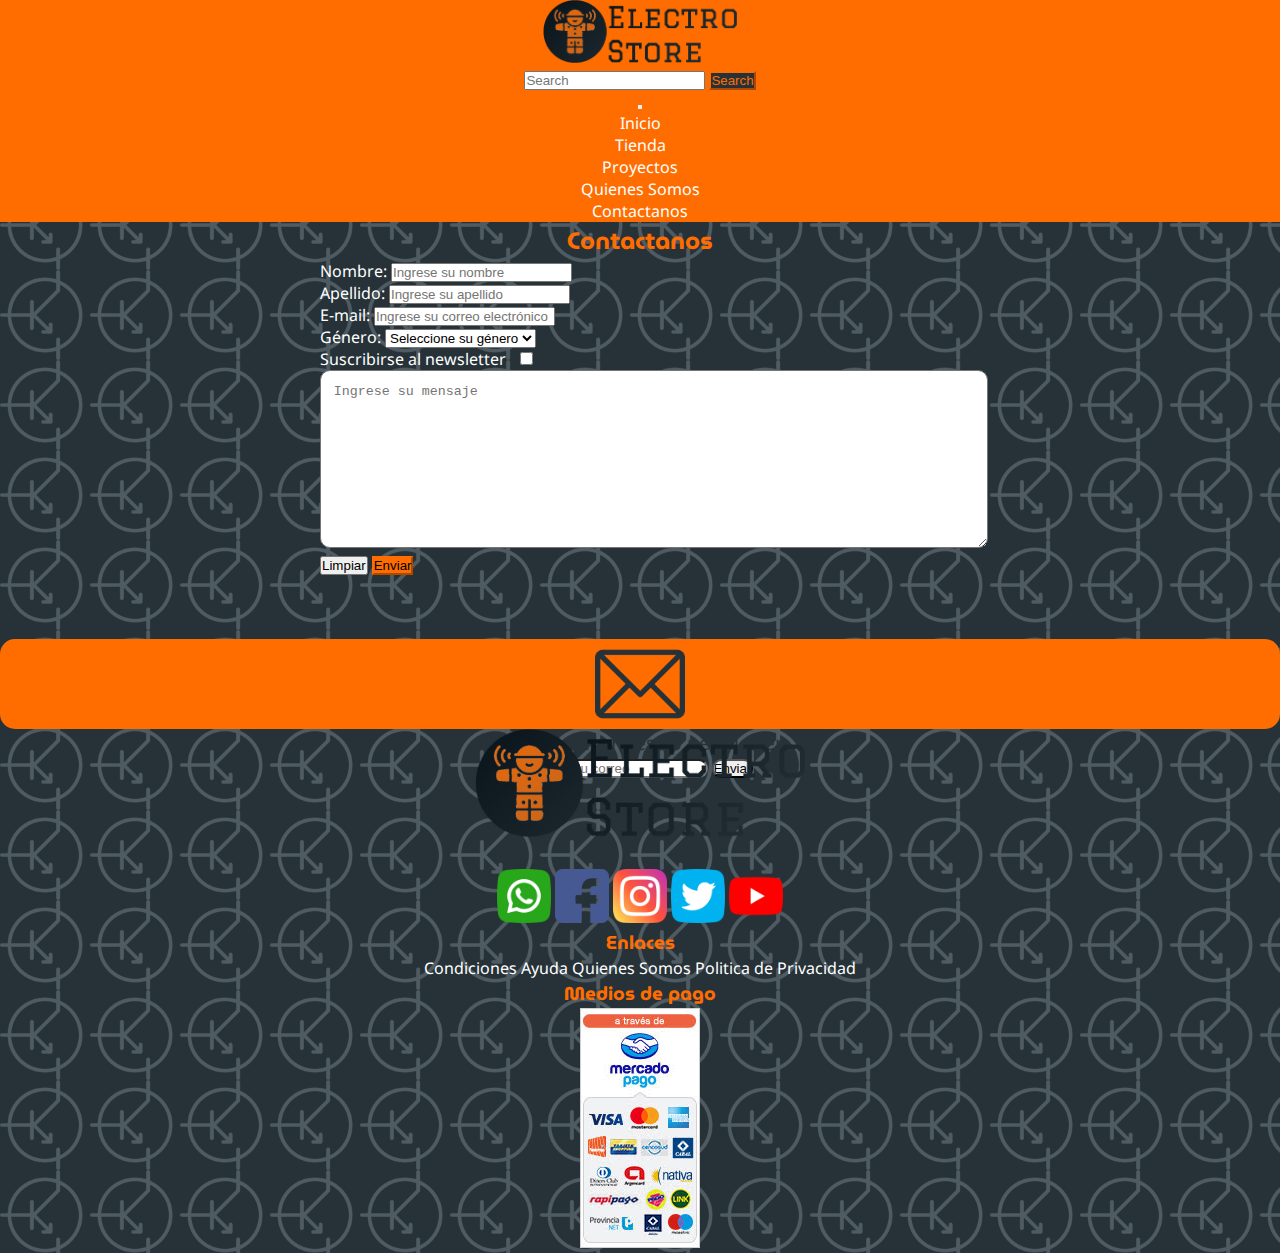
<file: html/contactanos.html>
<!DOCTYPE html>
<html lang="es">

<head>
  <meta charset="UTF-8">
  <meta http-equiv="X-UA-Compatible" content="IE=edge">
  <meta name="viewport" content="width=device-width, initial-scale=1.0">
  <meta name="description"
    content="En esta página tenés todos los medios para contactarte con nosotros, tanto por si tenes un problema o simplemente querés comentarnos algo del sitio.">
  <meta name="keywords" content="CONTACTO, FORMULARIO, ENVIO, CORREO, NEWSLETTER">
  <link rel="icon" type="image/x-icon" href="../img/favicon.png">
  <link rel="stylesheet" href="https://cdn.jsdelivr.net/npm/bootstrap@4.6.1/dist/css/bootstrap.min.css"
    integrity="sha384-zCbKRCUGaJDkqS1kPbPd7TveP5iyJE0EjAuZQTgFLD2ylzuqKfdKlfG/eSrtxUkn" crossorigin="anonymous">
  <link rel="stylesheet" href="../css/style.css">
  <link
    href="https://fonts.googleapis.com/css2?family=Lato:wght@100&family=MuseoModerno:wght@300&family=Noto+Sans&display=swap"
    rel="stylesheet">
  <title>Electro Store | Contactanos</title>
</head>

<body>
  <!--Barra superior-->
  <header>
    <nav class="navbar navbar-expand-lg navbar-light" id="barraNavegacion">
      <!-- Logo -->
      <a class="navbar-brand" href="../index.html" id="logo">
        <img src="../img/logo-titulo.png" alt="logo" />
      </a>

      <!-- Barra de busqueda fija -->
      <form class="form-inline" action="/action_page.php" id="busquedaFija">
        <input class="form-control mr-sm-2" type="text" placeholder="Search" />
        <button class="btn btn-success" type="submit">Search</button>
      </form>

      <!-- Boton para colapsar el mennu -->
      <button class="navbar-toggler" type="button" data-toggle="collapse" data-target="#collapsibleNavbar"
        id="botonMenu">
        <span class="navbar-toggler-icon"></span>
      </button>

      <!-- Links y barra de busqueda colapsables -->
      <div class="collapse navbar-collapse" id="collapsibleNavbar">
        <form class="form-inline" action="/action_page.php" id="busquedaColapsable">
          <input class="form-control mr-sm-2 col-9 col-sm-5" type="text" placeholder="Search" />
          <button class="btn btn-success col-3 col-sm-3" type="submit">
            Search
          </button>
        </form>
        <ul class="navbar-nav">
          <li class="nav-item">
            <a class="nav-link" href="../index.html">Inicio</a>
          </li>
          <li class="nav-item">
            <a class="nav-link" href="tienda.html">Tienda</a>
          </li>
          <li class="nav-item">
            <a class="nav-link" href="proyectos.html">Proyectos</a>
          </li>
          <li class="nav-item">
            <a class="nav-link" href="quienessomos.html">Quienes Somos</a>
          </li>
          <li class="nav-item">
            <a class="nav-link" href="contactanos.html">Contactanos</a>
          </li>
        </ul>
      </div>
    </nav>
  </header>

  <main>
    <!--Formulario de contacto-->
    <section id="formContacto">
      <h2>Contactanos</h2>
      <form action="/action_page.php">
        <div class="form-group">
          <label for="nombre">Nombre:</label>
          <input type="text" class="form-control" placeholder="Ingrese su nombre" id="nombre">
        </div>
        <div class="form-group">
          <label for="apellido">Apellido:</label>
          <input type="text" class="form-control" placeholder="Ingrese su apellido" id="apellido">
        </div>
        <div class="form-group">
          <label for="email">E-mail:</label>
          <input type="email" class="form-control" placeholder="Ingrese su correo electrónico" id="email">
        </div>
        <div class="form-group">
          <label for="email">Género:</label>
          <select name="cars" class="custom-select">
            <option selected>Seleccione su género</option>
            <option value="masc">Masculino</option>
            <option value="fem">Femenino</option>
            <option value="otro">Otro</option>
            <option value="sinesp">Sin Especificar</option>
          </select>
        </div>
        <div class="form-group form-check">
          <label class="form-check-label">Suscribirse al newsletter
            <input class="form-check-input" type="checkbox">
          </label>
        </div>
        <div class="form-group">
          <textarea name="comentario" id="msj" cols="30" rows="10" placeholder="Ingrese su mensaje"></textarea>
        </div>
        <button type="reset" class="btn btn-secondary">Limpiar</button>
        <button type="submit" class="btn btn-primary">Enviar</button>
      </form>
    </section>

    <!--Registro newsletter-->
    <section id="newsletter">
      <div class="container-fluid align-items-center">
        <div class="row align-items-center">
          <div class="align-items-center col-3 col-md-2 col-lg-1" id="imagenSobre">
            <img src="../img/newsletter.png" alt="Newsletter" />
          </div>
          <div class="d-none d-md-block col-md-5 col-lg-4">
            <p>Registrate a nuestro newsletter</p>
          </div>
          <div class="col-9 col-md-5 col-lg-7">
            <form action="">
              <input type="text" class="col-7" placeholder="Ingresá tu correo" id="correoNews" />
              <input type="button" value="Enviar" class="col-4" id="enviarNews" />
            </form>
          </div>
        </div>
      </div>
    </section>
  </main>

  <!--Footer de la página-->
  <footer class="container-fluid">
    <div class="row">
      <div class="col-6 col-md-4">
        <!--Aqui va el logo y nombre de la tienda-->
        <div id="logoFooter">
          <img src="../img/logo-titulo.png" alt="logo" />
        </div>

        <div id="redesSociales">
          <a href="https://web.whatsapp.com/" target="_blank" class="col">
            <img src="../img/whatsapp.png" alt="whatsapp" />
          </a>
          <a href="https://www.facebook.com/" target="_blank" class="col">
            <img src="../img/facebook.png" alt="facebook" />
          </a>
          <a href="https://www.instagram.com/" target="_blank" class="col">
            <img src="../img/instagram.png" alt="instagram" />
          </a>
          <a href="https://www.twitter.com/" target="_blank" class="col">
            <img src="../img/twitter.png" alt="twitter" />
          </a>
          <a href="https://www.youtube.com/" target="_blank" class="col">
            <img src="../img/youtube.png" alt="youtube" />
          </a>
        </div>
      </div>

      <div class="col-6 col-md-4">
        <h3>Enlaces</h3>
        <!--Enlaces-->
        <div id="enlaces">
          <a href="condiciones.html" class="row">Condiciones</a>
          <a href="ayuda.html" class="row">Ayuda</a>
          <a href="quienessomos.html" class="row">Quienes Somos</a>
          <a href="politica.html" class="row">Politica de Privacidad</a>
        </div>
      </div>

      <div class="d-none d-md-block col-md-4">
        <!--Medios de pago-->
        <div class="" id="mediosPago">
          <h3>Medios de pago</h3>
          <a href="https://www.mercadopago.com/" target="_blank">
            <img src="../img/mercadopago.jpg" alt="mercado pago" />
          </a>
        </div>
      </div>
    </div>
  </footer>

  <script src="https://cdn.jsdelivr.net/npm/jquery@3.5.1/dist/jquery.slim.min.js"
    integrity="sha384-DfXdz2htPH0lsSSs5nCTpuj/zy4C+OGpamoFVy38MVBnE+IbbVYUew+OrCXaRkfj"
    crossorigin="anonymous"></script>
  <script src="https://cdn.jsdelivr.net/npm/popper.js@1.16.1/dist/umd/popper.min.js"
    integrity="sha384-9/reFTGAW83EW2RDu2S0VKaIzap3H66lZH81PoYlFhbGU+6BZp6G7niu735Sk7lN"
    crossorigin="anonymous"></script>
  <script src="https://cdn.jsdelivr.net/npm/bootstrap@4.6.1/dist/js/bootstrap.min.js"
    integrity="sha384-VHvPCCyXqtD5DqJeNxl2dtTyhF78xXNXdkwX1CZeRusQfRKp+tA7hAShOK/B/fQ2"
    crossorigin="anonymous"></script>
</body>

</html>
</file>
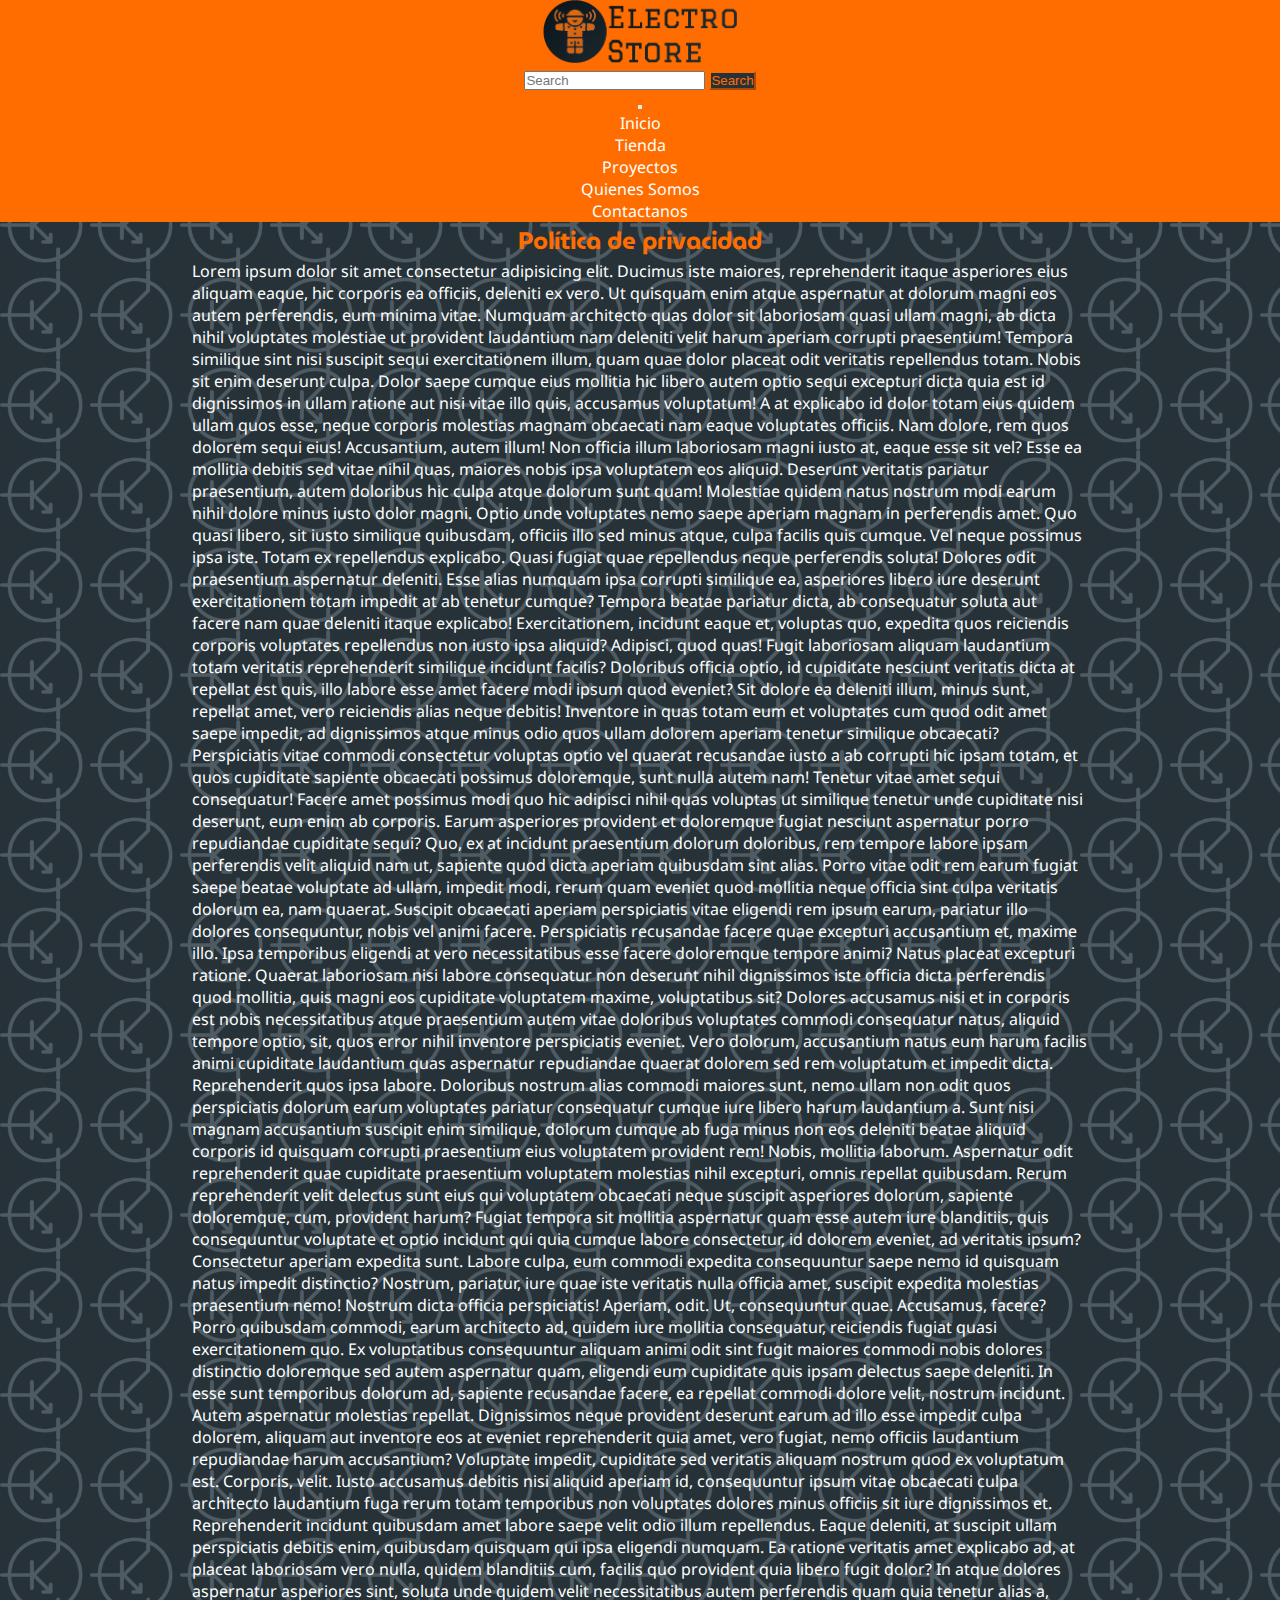
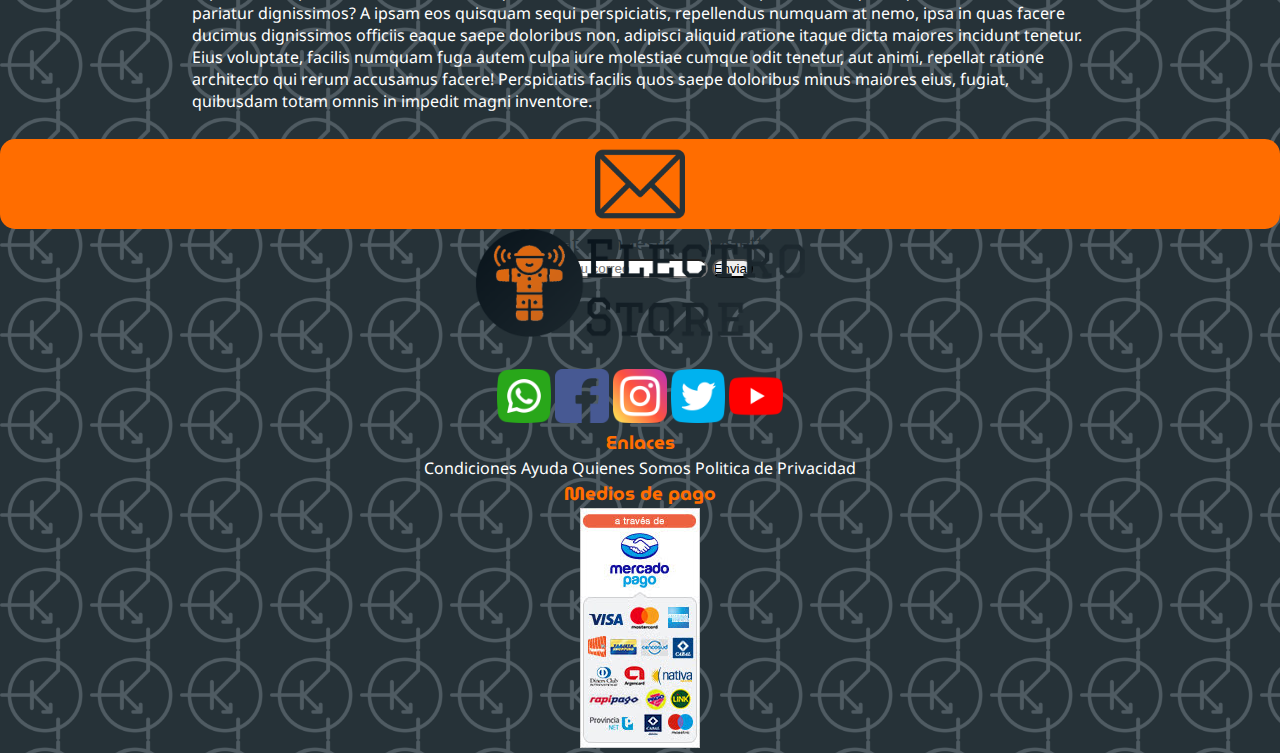
<file: html/politica.html>
<!DOCTYPE html>
<html lang="es">

<head>
  <meta charset="UTF-8" />
  <meta http-equiv="X-UA-Compatible" content="IE=edge" />
  <meta name="viewport" content="width=device-width, initial-scale=1.0" />
  <meta name="description" content="Toda la información de nuestras políticas de privacidad estan en esta página.">
  <meta name="keywords" content="POLITICAS, PRIVACIDAD, CONDICIONES, INFORMACION">
  <link rel="icon" type="image/x-icon" href="../img/favicon.png" />
  <link rel="stylesheet" href="https://cdn.jsdelivr.net/npm/bootstrap@4.6.1/dist/css/bootstrap.min.css"
    integrity="sha384-zCbKRCUGaJDkqS1kPbPd7TveP5iyJE0EjAuZQTgFLD2ylzuqKfdKlfG/eSrtxUkn" crossorigin="anonymous">
  <link rel="stylesheet" href="../css/style.css" />
  <link
    href="https://fonts.googleapis.com/css2?family=Lato:wght@100&family=MuseoModerno:wght@300&family=Noto+Sans&display=swap"
    rel="stylesheet" />
  <title>Electro Store | Política</title>
</head>

<body>
  <!--Barra superior-->
  <header>
    <nav class="navbar navbar-expand-lg navbar-light" id="barraNavegacion">
      <!-- Logo -->
      <a class="navbar-brand" href="../index.html" id="logo">
        <img src="../img/logo-titulo.png" alt="logo" />
      </a>

      <!-- Barra de busqueda fija -->
      <form class="form-inline" action="/action_page.php" id="busquedaFija">
        <input class="form-control mr-sm-2" type="text" placeholder="Search" />
        <button class="btn btn-success" type="submit">Search</button>
      </form>

      <!-- Boton para colapsar el mennu -->
      <button class="navbar-toggler" type="button" data-toggle="collapse" data-target="#collapsibleNavbar"
        id="botonMenu">
        <span class="navbar-toggler-icon"></span>
      </button>

      <!-- Links y barra de busqueda colapsables -->
      <div class="collapse navbar-collapse" id="collapsibleNavbar">
        <form class="form-inline" action="/action_page.php" id="busquedaColapsable">
          <input class="form-control mr-sm-2 col-9 col-sm-5" type="text" placeholder="Search" />
          <button class="btn btn-success col-3 col-sm-3" type="submit">
            Search
          </button>
        </form>
        <ul class="navbar-nav">
          <li class="nav-item">
            <a class="nav-link" href="../index.html">Inicio</a>
          </li>
          <li class="nav-item">
            <a class="nav-link" href="tienda.html">Tienda</a>
          </li>
          <li class="nav-item">
            <a class="nav-link" href="proyectos.html">Proyectos</a>
          </li>
          <li class="nav-item">
            <a class="nav-link" href="quienessomos.html">Quienes Somos</a>
          </li>
          <li class="nav-item">
            <a class="nav-link" href="contactanos.html">Contactanos</a>
          </li>
        </ul>
      </div>
    </nav>
  </header>

  <main>
    <!--Política de privacidad-->
    <section id="texto">
      <h2>Política de privacidad</h2>
      <p>
        Lorem ipsum dolor sit amet consectetur adipisicing elit. Ducimus iste
        maiores, reprehenderit itaque asperiores eius aliquam eaque, hic
        corporis ea officiis, deleniti ex vero. Ut quisquam enim atque
        aspernatur at dolorum magni eos autem perferendis, eum minima vitae.
        Numquam architecto quas dolor sit laboriosam quasi ullam magni, ab
        dicta nihil voluptates molestiae ut provident laudantium nam deleniti
        velit harum aperiam corrupti praesentium! Tempora similique sint nisi
        suscipit sequi exercitationem illum, quam quae dolor placeat odit
        veritatis repellendus totam. Nobis sit enim deserunt culpa. Dolor
        saepe cumque eius mollitia hic libero autem optio sequi excepturi
        dicta quia est id dignissimos in ullam ratione aut nisi vitae illo
        quis, accusamus voluptatum! A at explicabo id dolor totam eius quidem
        ullam quos esse, neque corporis molestias magnam obcaecati nam eaque
        voluptates officiis. Nam dolore, rem quos dolorem sequi eius!
        Accusantium, autem illum! Non officia illum laboriosam magni iusto at,
        eaque esse sit vel? Esse ea mollitia debitis sed vitae nihil quas,
        maiores nobis ipsa voluptatem eos aliquid. Deserunt veritatis pariatur
        praesentium, autem doloribus hic culpa atque dolorum sunt quam!
        Molestiae quidem natus nostrum modi earum nihil dolore minus iusto
        dolor magni. Optio unde voluptates nemo saepe aperiam magnam in
        perferendis amet. Quo quasi libero, sit iusto similique quibusdam,
        officiis illo sed minus atque, culpa facilis quis cumque. Vel neque
        possimus ipsa iste. Totam ex repellendus explicabo. Quasi fugiat quae
        repellendus neque perferendis soluta! Dolores odit praesentium
        aspernatur deleniti. Esse alias numquam ipsa corrupti similique ea,
        asperiores libero iure deserunt exercitationem totam impedit at ab
        tenetur cumque? Tempora beatae pariatur dicta, ab consequatur soluta
        aut facere nam quae deleniti itaque explicabo! Exercitationem,
        incidunt eaque et, voluptas quo, expedita quos reiciendis corporis
        voluptates repellendus non iusto ipsa aliquid? Adipisci, quod quas!
        Fugit laboriosam aliquam laudantium totam veritatis reprehenderit
        similique incidunt facilis? Doloribus officia optio, id cupiditate
        nesciunt veritatis dicta at repellat est quis, illo labore esse amet
        facere modi ipsum quod eveniet? Sit dolore ea deleniti illum, minus
        sunt, repellat amet, vero reiciendis alias neque debitis! Inventore in
        quas totam eum et voluptates cum quod odit amet saepe impedit, ad
        dignissimos atque minus odio quos ullam dolorem aperiam tenetur
        similique obcaecati? Perspiciatis vitae commodi consectetur voluptas
        optio vel quaerat recusandae iusto a ab corrupti hic ipsam totam, et
        quos cupiditate sapiente obcaecati possimus doloremque, sunt nulla
        autem nam! Tenetur vitae amet sequi consequatur! Facere amet possimus
        modi quo hic adipisci nihil quas voluptas ut similique tenetur unde
        cupiditate nisi deserunt, eum enim ab corporis. Earum asperiores
        provident et doloremque fugiat nesciunt aspernatur porro repudiandae
        cupiditate sequi? Quo, ex at incidunt praesentium dolorum doloribus,
        rem tempore labore ipsam perferendis velit aliquid nam ut, sapiente
        quod dicta aperiam quibusdam sint alias. Porro vitae odit rem earum
        fugiat saepe beatae voluptate ad ullam, impedit modi, rerum quam
        eveniet quod mollitia neque officia sint culpa veritatis dolorum ea,
        nam quaerat. Suscipit obcaecati aperiam perspiciatis vitae eligendi
        rem ipsum earum, pariatur illo dolores consequuntur, nobis vel animi
        facere. Perspiciatis recusandae facere quae excepturi accusantium et,
        maxime illo. Ipsa temporibus eligendi at vero necessitatibus esse
        facere doloremque tempore animi? Natus placeat excepturi ratione.
        Quaerat laboriosam nisi labore consequatur non deserunt nihil
        dignissimos iste officia dicta perferendis quod mollitia, quis magni
        eos cupiditate voluptatem maxime, voluptatibus sit? Dolores accusamus
        nisi et in corporis est nobis necessitatibus atque praesentium autem
        vitae doloribus voluptates commodi consequatur natus, aliquid tempore
        optio, sit, quos error nihil inventore perspiciatis eveniet. Vero
        dolorum, accusantium natus eum harum facilis animi cupiditate
        laudantium quas aspernatur repudiandae quaerat dolorem sed rem
        voluptatum et impedit dicta. Reprehenderit quos ipsa labore. Doloribus
        nostrum alias commodi maiores sunt, nemo ullam non odit quos
        perspiciatis dolorum earum voluptates pariatur consequatur cumque iure
        libero harum laudantium a. Sunt nisi magnam accusantium suscipit enim
        similique, dolorum cumque ab fuga minus non eos deleniti beatae
        aliquid corporis id quisquam corrupti praesentium eius voluptatem
        provident rem! Nobis, mollitia laborum. Aspernatur odit reprehenderit
        quae cupiditate praesentium voluptatem molestias nihil excepturi,
        omnis repellat quibusdam. Rerum reprehenderit velit delectus sunt eius
        qui voluptatem obcaecati neque suscipit asperiores dolorum, sapiente
        doloremque, cum, provident harum? Fugiat tempora sit mollitia
        aspernatur quam esse autem iure blanditiis, quis consequuntur
        voluptate et optio incidunt qui quia cumque labore consectetur, id
        dolorem eveniet, ad veritatis ipsum? Consectetur aperiam expedita
        sunt. Labore culpa, eum commodi expedita consequuntur saepe nemo id
        quisquam natus impedit distinctio? Nostrum, pariatur, iure quae iste
        veritatis nulla officia amet, suscipit expedita molestias praesentium
        nemo! Nostrum dicta officia perspiciatis! Aperiam, odit. Ut,
        consequuntur quae. Accusamus, facere? Porro quibusdam commodi, earum
        architecto ad, quidem iure mollitia consequatur, reiciendis fugiat
        quasi exercitationem quo. Ex voluptatibus consequuntur aliquam animi
        odit sint fugit maiores commodi nobis dolores distinctio doloremque
        sed autem aspernatur quam, eligendi eum cupiditate quis ipsam delectus
        saepe deleniti. In esse sunt temporibus dolorum ad, sapiente
        recusandae facere, ea repellat commodi dolore velit, nostrum incidunt.
        Autem aspernatur molestias repellat. Dignissimos neque provident
        deserunt earum ad illo esse impedit culpa dolorem, aliquam aut
        inventore eos at eveniet reprehenderit quia amet, vero fugiat, nemo
        officiis laudantium repudiandae harum accusantium? Voluptate impedit,
        cupiditate sed veritatis aliquam nostrum quod ex voluptatum est.
        Corporis, velit. Iusto accusamus debitis nisi aliquid aperiam id,
        consequuntur ipsum vitae obcaecati culpa architecto laudantium fuga
        rerum totam temporibus non voluptates dolores minus officiis sit iure
        dignissimos et. Reprehenderit incidunt quibusdam amet labore saepe
        velit odio illum repellendus. Eaque deleniti, at suscipit ullam
        perspiciatis debitis enim, quibusdam quisquam qui ipsa eligendi
        numquam. Ea ratione veritatis amet explicabo ad, at placeat laboriosam
        vero nulla, quidem blanditiis cum, facilis quo provident quia libero
        fugit dolor? In atque dolores aspernatur asperiores sint, soluta unde
        quidem velit necessitatibus autem perferendis quam quia tenetur alias
        a, pariatur dignissimos? A ipsam eos quisquam sequi perspiciatis,
        repellendus numquam at nemo, ipsa in quas facere ducimus dignissimos
        officiis eaque saepe doloribus non, adipisci aliquid ratione itaque
        dicta maiores incidunt tenetur. Eius voluptate, facilis numquam fuga
        autem culpa iure molestiae cumque odit tenetur, aut animi, repellat
        ratione architecto qui rerum accusamus facere! Perspiciatis facilis
        quos saepe doloribus minus maiores eius, fugiat, quibusdam totam omnis
        in impedit magni inventore.
      </p>
    </section>

    <!--Registro newsletter-->
    <section id="newsletter">
      <div class="container-fluid align-items-center">
        <div class="row align-items-center">
          <div class="align-items-center col-3 col-md-2 col-lg-1" id="imagenSobre">
            <img src="../img/newsletter.png" alt="Newsletter" />
          </div>
          <div class="d-none d-md-block col-md-5 col-lg-4">
            <p>Registrate a nuestro newsletter</p>
          </div>
          <div class="col-9 col-md-5 col-lg-7">
            <form action="">
              <input type="text" class="col-7" placeholder="Ingresá tu correo" id="correoNews" />
              <input type="button" value="Enviar" class="col-4" id="enviarNews" />
            </form>
          </div>
        </div>
      </div>
    </section>
  </main>

  <!--Footer de la página-->
  <footer class="container-fluid">
    <div class="row">
      <div class="col-6 col-md-4">
        <!--Aqui va el logo y nombre de la tienda-->
        <div id="logoFooter">
          <img src="../img/logo-titulo.png" alt="logo" />
        </div>

        <div id="redesSociales">
          <a href="https://web.whatsapp.com/" target="_blank" class="col">
            <img src="../img/whatsapp.png" alt="whatsapp" />
          </a>
          <a href="https://www.facebook.com/" target="_blank" class="col">
            <img src="../img/facebook.png" alt="facebook" />
          </a>
          <a href="https://www.instagram.com/" target="_blank" class="col">
            <img src="../img/instagram.png" alt="instagram" />
          </a>
          <a href="https://www.twitter.com/" target="_blank" class="col">
            <img src="../img/twitter.png" alt="twitter" />
          </a>
          <a href="https://www.youtube.com/" target="_blank" class="col">
            <img src="../img/youtube.png" alt="youtube" />
          </a>
        </div>
      </div>

      <div class="col-6 col-md-4">
        <h3>Enlaces</h3>
        <!--Enlaces-->
        <div id="enlaces">
          <a href="condiciones.html" class="row">Condiciones</a>
          <a href="ayuda.html" class="row">Ayuda</a>
          <a href="quienessomos.html" class="row">Quienes Somos</a>
          <a href="politica.html" class="row">Politica de Privacidad</a>
        </div>
      </div>

      <div class="d-none d-md-block col-md-4">
        <!--Medios de pago-->
        <div class="" id="mediosPago">
          <h3>Medios de pago</h3>
          <a href="https://www.mercadopago.com/" target="_blank">
            <img src="../img/mercadopago.jpg" alt="mercado pago" />
          </a>
        </div>
      </div>
    </div>
  </footer>

  <script src="https://cdn.jsdelivr.net/npm/jquery@3.5.1/dist/jquery.slim.min.js"
    integrity="sha384-DfXdz2htPH0lsSSs5nCTpuj/zy4C+OGpamoFVy38MVBnE+IbbVYUew+OrCXaRkfj"
    crossorigin="anonymous"></script>
  <script src="https://cdn.jsdelivr.net/npm/popper.js@1.16.1/dist/umd/popper.min.js"
    integrity="sha384-9/reFTGAW83EW2RDu2S0VKaIzap3H66lZH81PoYlFhbGU+6BZp6G7niu735Sk7lN"
    crossorigin="anonymous"></script>
  <script src="https://cdn.jsdelivr.net/npm/bootstrap@4.6.1/dist/js/bootstrap.min.js"
    integrity="sha384-VHvPCCyXqtD5DqJeNxl2dtTyhF78xXNXdkwX1CZeRusQfRKp+tA7hAShOK/B/fQ2"
    crossorigin="anonymous"></script>
</body>

</html>
</file>
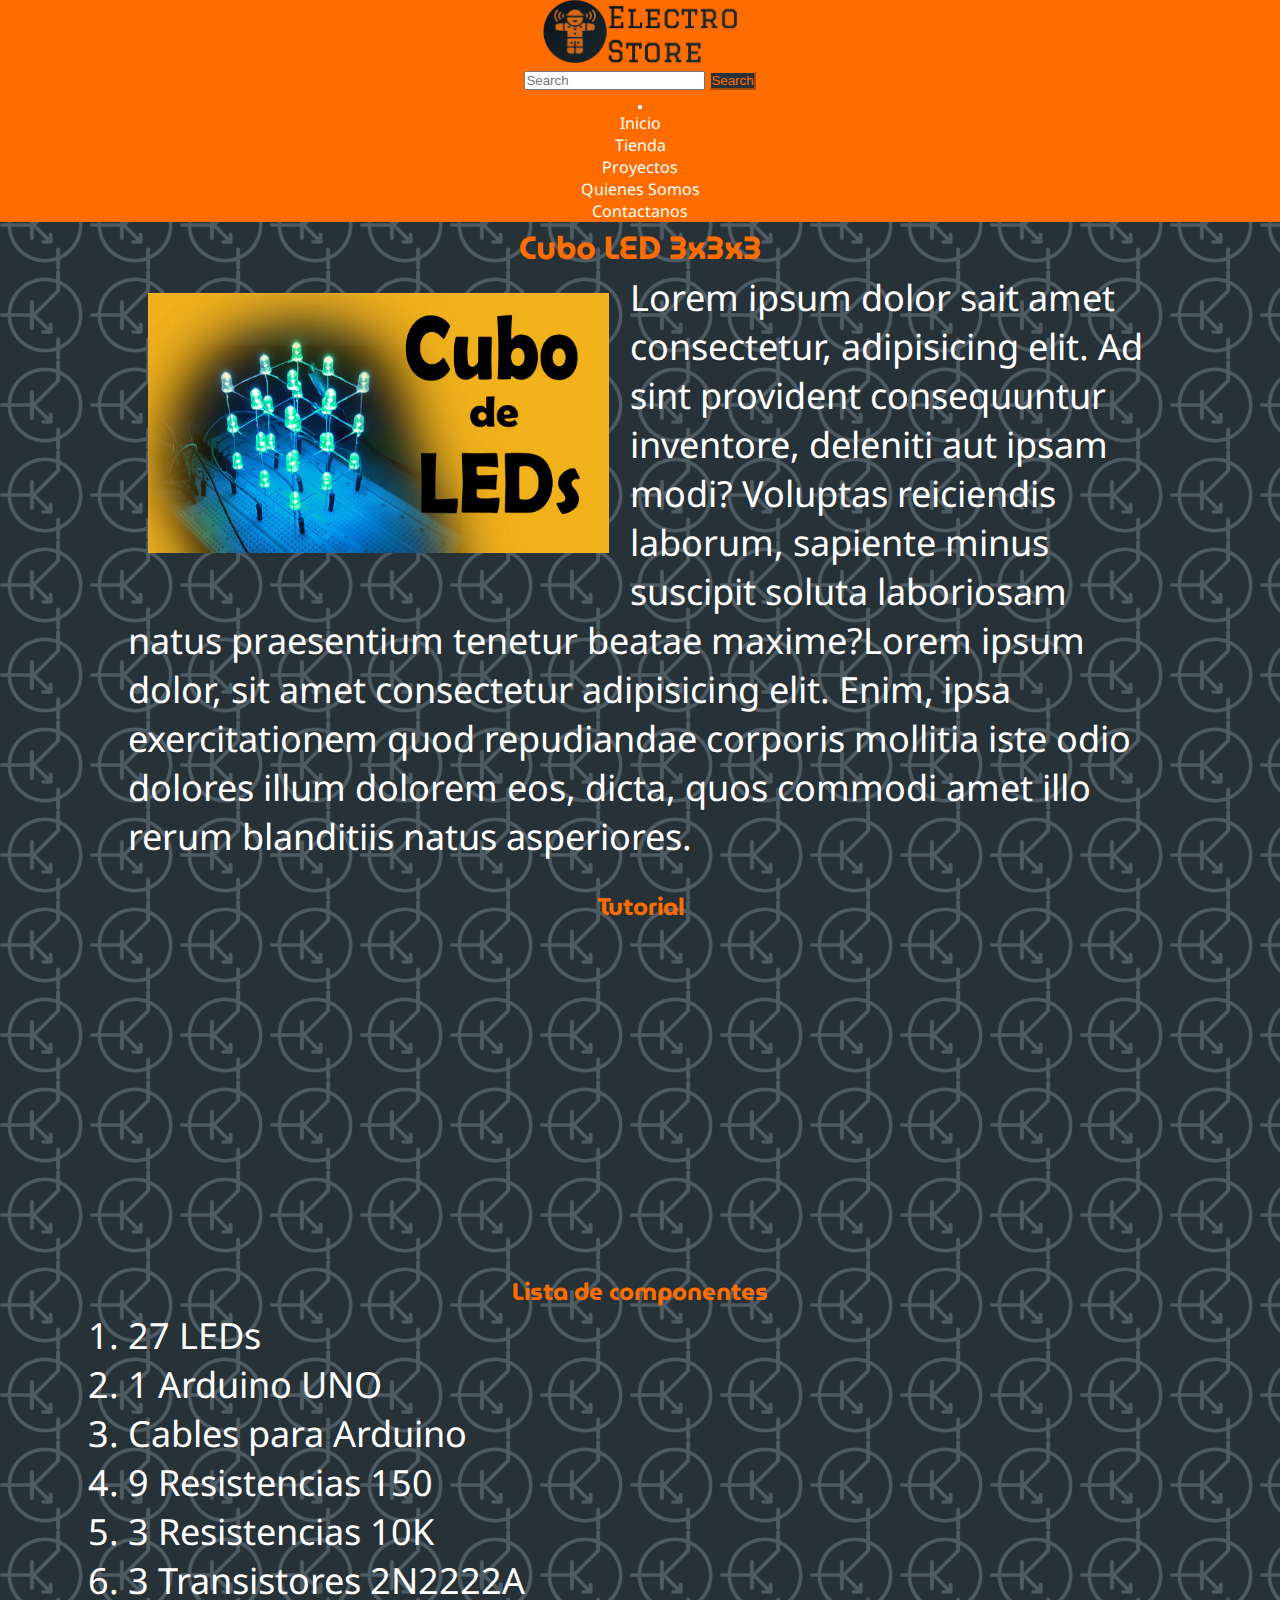
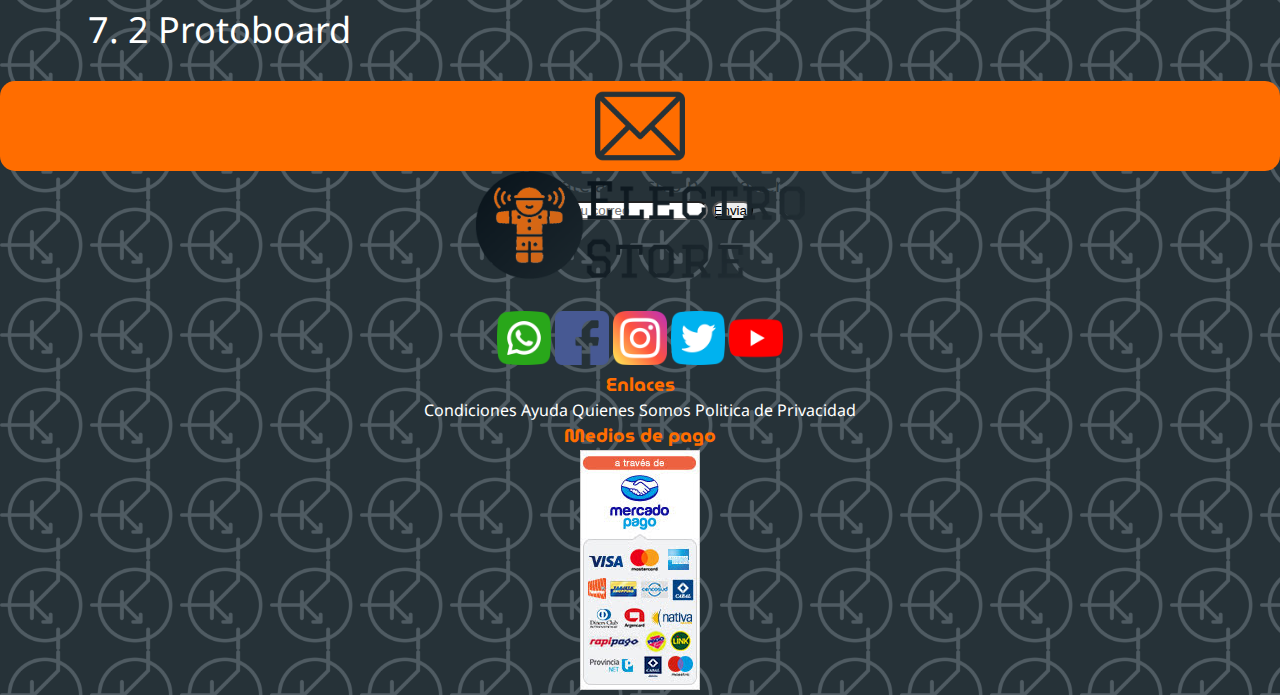
<file: html/proyectoCubo.html>
<!DOCTYPE html>
<html lang="es">

<head>
  <meta charset="UTF-8">
  <meta http-equiv="X-UA-Compatible" content="IE=edge">
  <meta name="viewport" content="width=device-width, initial-scale=1.0">
  <meta name="description" content="Con este proyecto podras montar tu propio cubo LED en una protoboard.">
  <meta name="keywords" content="CUBO LED, LEDs, 3x3x3, PROTOBOARD">
  <link rel="icon" type="image/x-icon" href="../img/favicon.png">
  <link rel="stylesheet" href="https://cdn.jsdelivr.net/npm/bootstrap@4.6.1/dist/css/bootstrap.min.css"
    integrity="sha384-zCbKRCUGaJDkqS1kPbPd7TveP5iyJE0EjAuZQTgFLD2ylzuqKfdKlfG/eSrtxUkn" crossorigin="anonymous">
  <link rel="stylesheet" href="../css/style.css">
  <link
    href="https://fonts.googleapis.com/css2?family=Lato:wght@100&family=MuseoModerno:wght@300&family=Noto+Sans&display=swap"
    rel="stylesheet">
  <title>Electro Store | Cubo LED 3x3x3</title>
</head>

<body>
  <!--Barra superior-->
  <header>
    <nav class="navbar navbar-expand-lg navbar-light" id="barraNavegacion">
      <!-- Logo -->
      <a class="navbar-brand" href="../index.html" id="logo">
        <img src="../img/logo-titulo.png" alt="logo" />
      </a>

      <!-- Barra de busqueda fija -->
      <form class="form-inline" action="/action_page.php" id="busquedaFija">
        <input class="form-control mr-sm-2" type="text" placeholder="Search" />
        <button class="btn btn-success" type="submit">Search</button>
      </form>

      <!-- Boton para colapsar el mennu -->
      <button class="navbar-toggler" type="button" data-toggle="collapse" data-target="#collapsibleNavbar"
        id="botonMenu">
        <span class="navbar-toggler-icon"></span>
      </button>

      <!-- Links y barra de busqueda colapsables -->
      <div class="collapse navbar-collapse" id="collapsibleNavbar">
        <form class="form-inline" action="/action_page.php" id="busquedaColapsable">
          <input class="form-control mr-sm-2 col-9 col-sm-5" type="text" placeholder="Search" />
          <button class="btn btn-success col-3 col-sm-3" type="submit">
            Search
          </button>
        </form>
        <ul class="navbar-nav">
          <li class="nav-item">
            <a class="nav-link" href="../index.html">Inicio</a>
          </li>
          <li class="nav-item">
            <a class="nav-link" href="tienda.html">Tienda</a>
          </li>
          <li class="nav-item">
            <a class="nav-link" href="proyectos.html">Proyectos</a>
          </li>
          <li class="nav-item">
            <a class="nav-link" href="quienessomos.html">Quienes Somos</a>
          </li>
          <li class="nav-item">
            <a class="nav-link" href="contactanos.html">Contactanos</a>
          </li>
        </ul>
      </div>
    </nav>
  </header>

  <main>
    <!--Cubo-->
    <section id="descripcion">
      <h1>Cubo LED 3x3x3</h1>
      <img src="../img/cuboLED.jpg" alt="Cubo LED" id="imagenChica">
      <p>Lorem ipsum dolor sait amet consectetur, adipisicing elit. Ad sint provident consequuntur inventore,
        deleniti
        aut ipsam modi? Voluptas reiciendis laborum, sapiente minus suscipit soluta laboriosam natus praesentium
        tenetur beatae maxime?Lorem ipsum dolor, sit amet consectetur adipisicing elit. Enim, ipsa
        exercitationem
        quod repudiandae corporis mollitia iste odio dolores illum dolorem eos, dicta, quos commodi amet illo
        rerum
        blanditiis natus asperiores.</p>
      <img src="../img/cuboLED.jpg" alt="Cubo LED" id="imagenGrande">
    </section>

    <section id="tutorial" class="tutorial">
      <h2>Tutorial</h2>
      <iframe width="560" height="315" src="https://www.youtube.com/embed/rw2tA0LZgwY" title="YouTube video player"
        frameborder="0" allow="accelerometer; autoplay; clipboard-write; encrypted-media; gyroscope; picture-in-picture"
        allowfullscreen></iframe>
    </section>

    <section id="listaComponentes">
      <h2>Lista de componentes</h2>
      <ol>
        <li>27 LEDs</li>
        <li>1 Arduino UNO</li>
        <li>Cables para Arduino</li>
        <li>9 Resistencias 150</li>
        <li>3 Resistencias 10K</li>
        <li>3 Transistores 2N2222A</li>
        <li>2 Protoboard</li>
      </ol>
    </section>

    <!--Registro newsletter-->
    <section id="newsletter">
      <div class="container-fluid align-items-center">
        <div class="row align-items-center">
          <div class="align-items-center col-3 col-md-2 col-lg-1" id="imagenSobre">
            <img src="../img/newsletter.png" alt="Newsletter" />
          </div>
          <div class="d-none d-md-block col-md-5 col-lg-4">
            <p>Registrate a nuestro newsletter</p>
          </div>
          <div class="col-9 col-md-5 col-lg-7">
            <form action="">
              <input type="text" class="col-7" placeholder="Ingresá tu correo" id="correoNews" />
              <input type="button" value="Enviar" class="col-4" id="enviarNews" />
            </form>
          </div>
        </div>
      </div>
    </section>
  </main>

  <!--Footer de la página-->
  <footer class="container-fluid">
    <div class="row">
      <div class="col-6 col-md-4">
        <!--Aqui va el logo y nombre de la tienda-->
        <div id="logoFooter">
          <img src="../img/logo-titulo.png" alt="logo" />
        </div>

        <div id="redesSociales">
          <a href="https://web.whatsapp.com/" target="_blank" class="col">
            <img src="../img/whatsapp.png" alt="whatsapp" />
          </a>
          <a href="https://www.facebook.com/" target="_blank" class="col">
            <img src="../img/facebook.png" alt="facebook" />
          </a>
          <a href="https://www.instagram.com/" target="_blank" class="col">
            <img src="../img/instagram.png" alt="instagram" />
          </a>
          <a href="https://www.twitter.com/" target="_blank" class="col">
            <img src="../img/twitter.png" alt="twitter" />
          </a>
          <a href="https://www.youtube.com/" target="_blank" class="col">
            <img src="../img/youtube.png" alt="youtube" />
          </a>
        </div>
      </div>

      <div class="col-6 col-md-4">
        <h3>Enlaces</h3>
        <!--Enlaces-->
        <div id="enlaces">
          <a href="condiciones.html" class="row">Condiciones</a>
          <a href="ayuda.html" class="row">Ayuda</a>
          <a href="quienessomos.html" class="row">Quienes Somos</a>
          <a href="politica.html" class="row">Politica de Privacidad</a>
        </div>
      </div>

      <div class="d-none d-md-block col-md-4">
        <!--Medios de pago-->
        <div class="" id="mediosPago">
          <h3>Medios de pago</h3>
          <a href="https://www.mercadopago.com/" target="_blank">
            <img src="../img/mercadopago.jpg" alt="mercado pago" />
          </a>
        </div>
      </div>
    </div>
  </footer>

  <script src="https://cdn.jsdelivr.net/npm/jquery@3.5.1/dist/jquery.slim.min.js"
    integrity="sha384-DfXdz2htPH0lsSSs5nCTpuj/zy4C+OGpamoFVy38MVBnE+IbbVYUew+OrCXaRkfj"
    crossorigin="anonymous"></script>
  <script src="https://cdn.jsdelivr.net/npm/popper.js@1.16.1/dist/umd/popper.min.js"
    integrity="sha384-9/reFTGAW83EW2RDu2S0VKaIzap3H66lZH81PoYlFhbGU+6BZp6G7niu735Sk7lN"
    crossorigin="anonymous"></script>
  <script src="https://cdn.jsdelivr.net/npm/bootstrap@4.6.1/dist/js/bootstrap.min.js"
    integrity="sha384-VHvPCCyXqtD5DqJeNxl2dtTyhF78xXNXdkwX1CZeRusQfRKp+tA7hAShOK/B/fQ2"
    crossorigin="anonymous"></script>
</body>

</html>
</file>
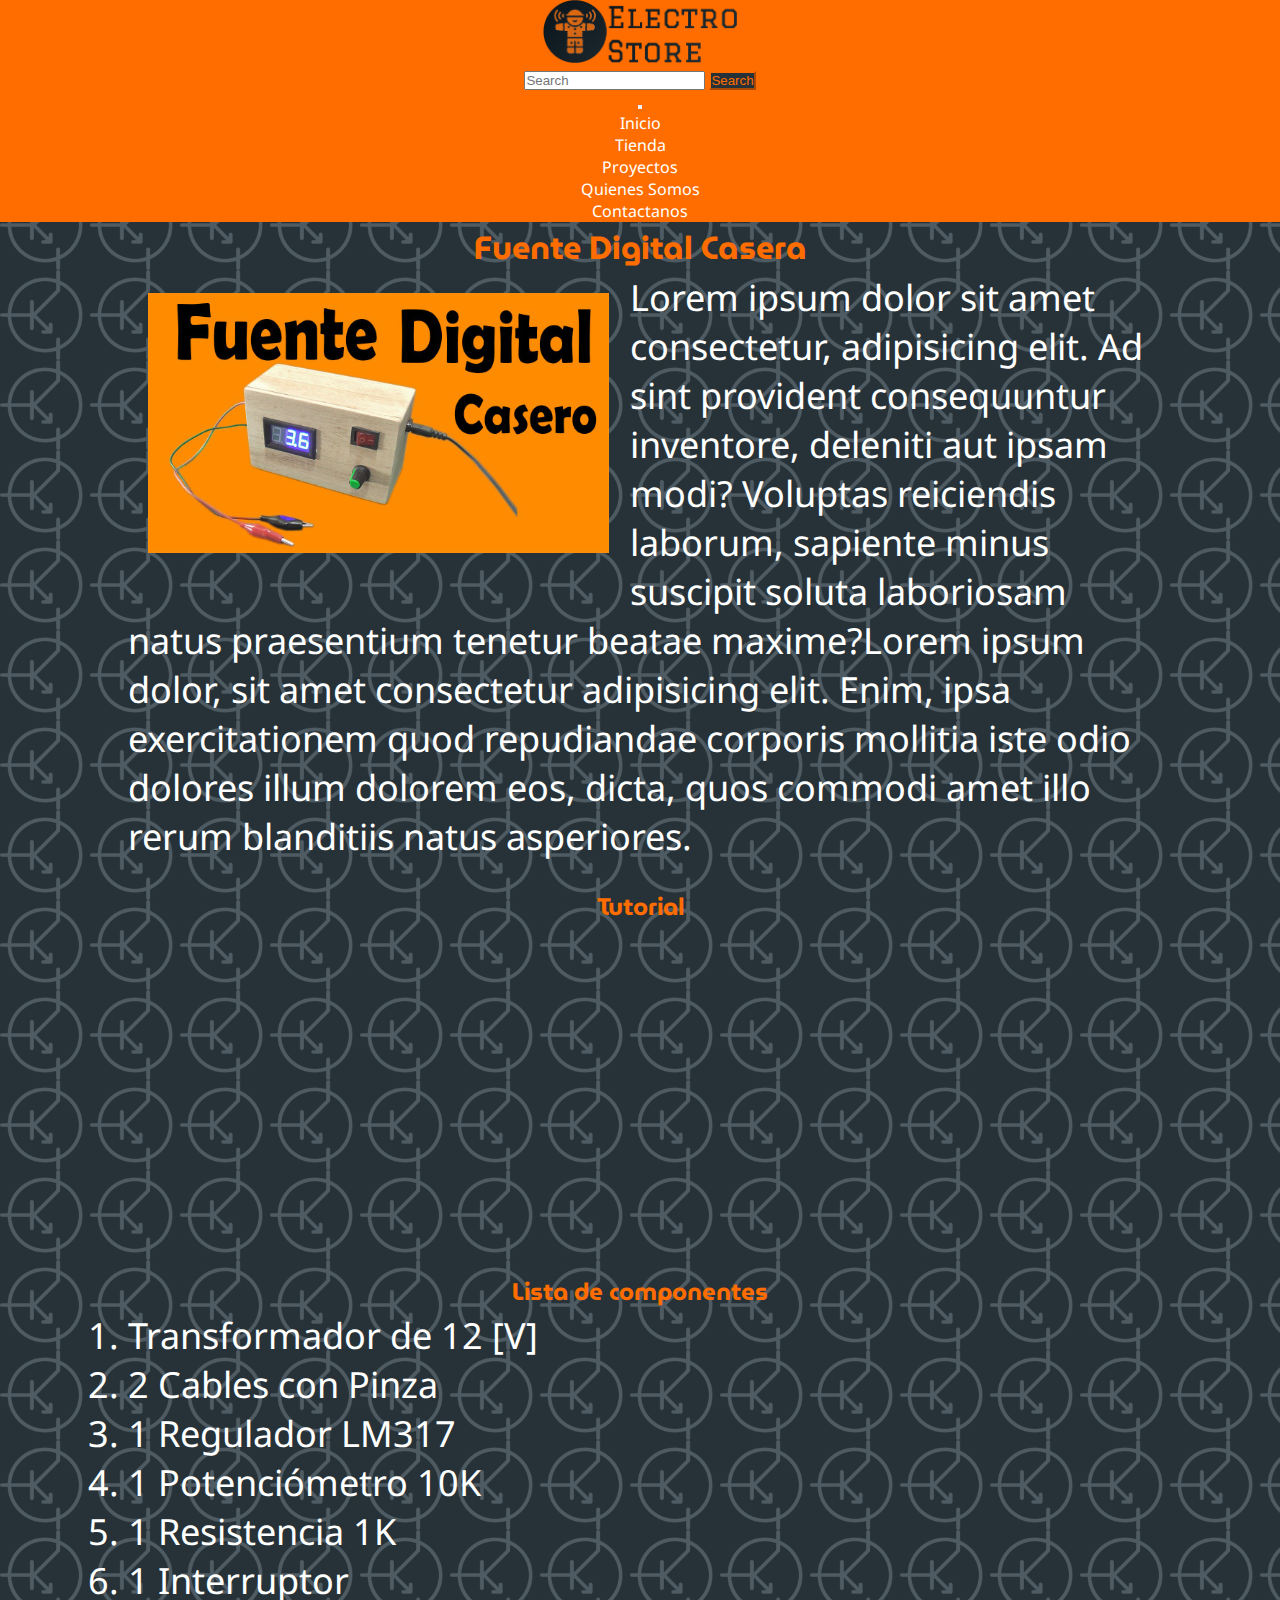
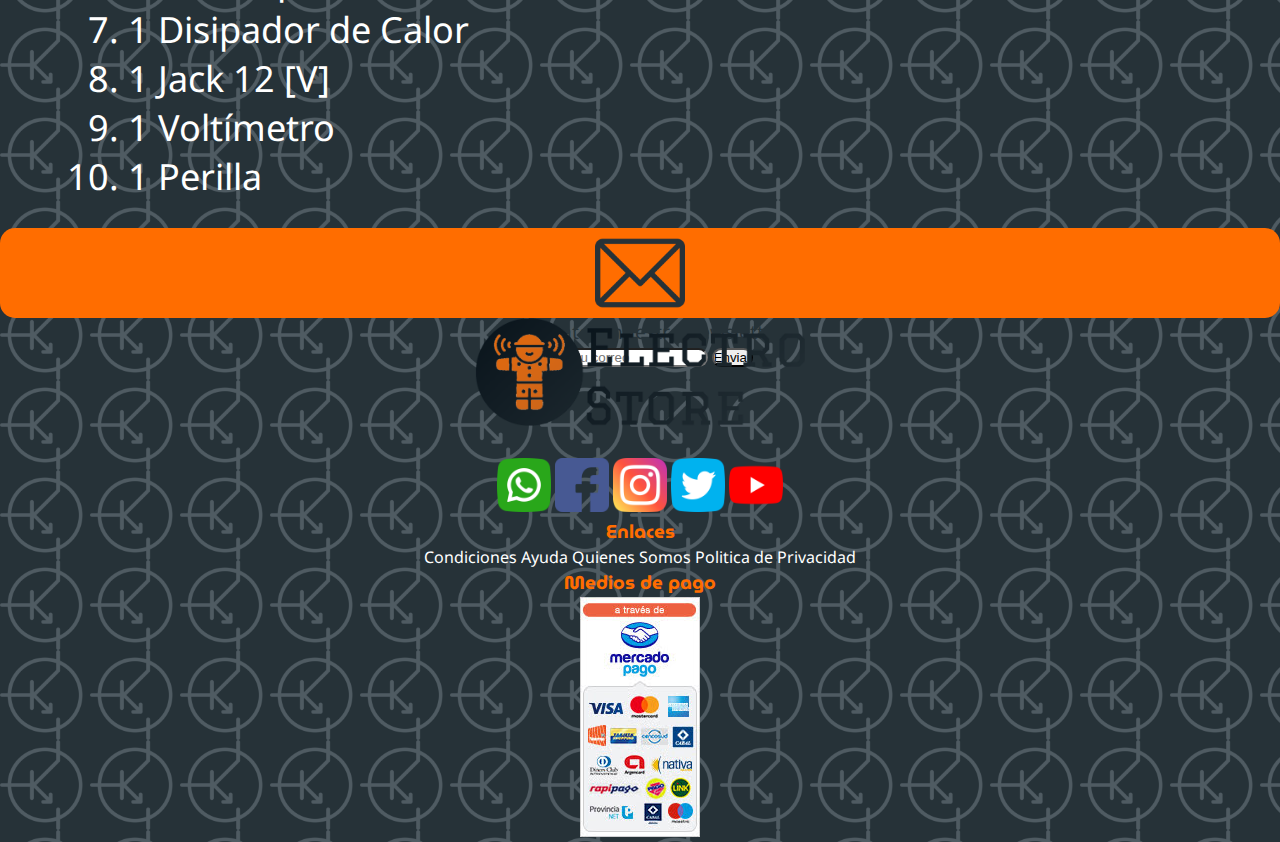
<file: html/proyectoFuente.html>
<!DOCTYPE html>
<html lang="es">

<head>
  <meta charset="UTF-8">
  <meta http-equiv="X-UA-Compatible" content="IE=edge">
  <meta name="viewport" content="width=device-width, initial-scale=1.0">
  <meta name="description"
    content="Este proyecto te enseña a armar tu propio voltímetro digital en simples pasos y con componentes sencillos de conseguir.">
  <meta name="keywords" content="FUENTE DIGITAL, VOLTIMETRO, PROYECTO, MEDIDOR">
  <link rel="icon" type="image/x-icon" href="../img/favicon.png">
  <link rel="stylesheet" href="https://cdn.jsdelivr.net/npm/bootstrap@4.6.1/dist/css/bootstrap.min.css"
    integrity="sha384-zCbKRCUGaJDkqS1kPbPd7TveP5iyJE0EjAuZQTgFLD2ylzuqKfdKlfG/eSrtxUkn" crossorigin="anonymous">
  <link rel="stylesheet" href="../css/style.css">
  <link
    href="https://fonts.googleapis.com/css2?family=Lato:wght@100&family=MuseoModerno:wght@300&family=Noto+Sans&display=swap"
    rel="stylesheet">
  <title>Electro Store | Fuente Digital</title>
</head>

<body>
  <!--Barra superior-->
  <header>
    <nav class="navbar navbar-expand-lg navbar-light" id="barraNavegacion">
      <!-- Logo -->
      <a class="navbar-brand" href="../index.html" id="logo">
        <img src="../img/logo-titulo.png" alt="logo" />
      </a>

      <!-- Barra de busqueda fija -->
      <form class="form-inline" action="/action_page.php" id="busquedaFija">
        <input class="form-control mr-sm-2" type="text" placeholder="Search" />
        <button class="btn btn-success" type="submit">Search</button>
      </form>

      <!-- Boton para colapsar el mennu -->
      <button class="navbar-toggler" type="button" data-toggle="collapse" data-target="#collapsibleNavbar"
        id="botonMenu">
        <span class="navbar-toggler-icon"></span>
      </button>

      <!-- Links y barra de busqueda colapsables -->
      <div class="collapse navbar-collapse" id="collapsibleNavbar">
        <form class="form-inline" action="/action_page.php" id="busquedaColapsable">
          <input class="form-control mr-sm-2 col-9 col-sm-5" type="text" placeholder="Search" />
          <button class="btn btn-success col-3 col-sm-3" type="submit">
            Search
          </button>
        </form>
        <ul class="navbar-nav">
          <li class="nav-item">
            <a class="nav-link" href="../index.html">Inicio</a>
          </li>
          <li class="nav-item">
            <a class="nav-link" href="tienda.html">Tienda</a>
          </li>
          <li class="nav-item">
            <a class="nav-link" href="proyectos.html">Proyectos</a>
          </li>
          <li class="nav-item">
            <a class="nav-link" href="quienessomos.html">Quienes Somos</a>
          </li>
          <li class="nav-item">
            <a class="nav-link" href="contactanos.html">Contactanos</a>
          </li>
        </ul>
      </div>
    </nav>
  </header>

  <main>
    <!--Fuente-->
    <section id="descripcion">
      <h1>Fuente Digital Casera</h1>
      <img src="../img/proyectoFuente.jpg" alt="Fuente Digital" id="imagenChica">
      <p>Lorem ipsum dolor sit amet consectetur, adipisicing elit. Ad sint provident consequuntur inventore,
        deleniti
        aut ipsam modi? Voluptas reiciendis laborum, sapiente minus suscipit soluta laboriosam natus praesentium
        tenetur beatae maxime?Lorem ipsum dolor, sit amet consectetur adipisicing elit. Enim, ipsa
        exercitationem
        quod repudiandae corporis mollitia iste odio dolores illum dolorem eos, dicta, quos commodi amet illo
        rerum
        blanditiis natus asperiores.</p>
      <img src="../img/proyectoFuente.jpg" alt="Fuente Digital" id="imagenGrande">
    </section>

    <section id="tutorial" class="tutorial">
      <h2>Tutorial</h2>
      <iframe width="560" height="315" src="https://www.youtube.com/embed/JJUzdh8e3r0" title="YouTube video player"
        frameborder="0" allow="accelerometer; autoplay; clipboard-write; encrypted-media; gyroscope; picture-in-picture"
        allowfullscreen></iframe>
    </section>

    <section id="listaComponentes">
      <h2>Lista de componentes</h2>
      <ol>
        <li>Transformador de 12 [V]</li>
        <li>2 Cables con Pinza</li>
        <li>1 Regulador LM317</li>
        <li>1 Potenciómetro 10K</li>
        <li>1 Resistencia 1K</li>
        <li>1 Interruptor</li>
        <li>1 Disipador de Calor</li>
        <li>1 Jack 12 [V]</li>
        <li>1 Voltímetro</li>
        <li>1 Perilla</li>
      </ol>
    </section>

    <!--Registro newsletter-->
    <section id="newsletter">
      <div class="container-fluid align-items-center">
        <div class="row align-items-center">
          <div class="align-items-center col-3 col-md-2 col-lg-1" id="imagenSobre">
            <img src="../img/newsletter.png" alt="Newsletter" />
          </div>
          <div class="d-none d-md-block col-md-5 col-lg-4">
            <p>Registrate a nuestro newsletter</p>
          </div>
          <div class="col-9 col-md-5 col-lg-7">
            <form action="">
              <input type="text" class="col-7" placeholder="Ingresá tu correo" id="correoNews" />
              <input type="button" value="Enviar" class="col-4" id="enviarNews" />
            </form>
          </div>
        </div>
      </div>
    </section>
  </main>

  <!--Footer de la página-->
  <footer class="container-fluid">
    <div class="row">
      <div class="col-6 col-md-4">
        <!--Aqui va el logo y nombre de la tienda-->
        <div id="logoFooter">
          <img src="../img/logo-titulo.png" alt="logo" />
        </div>

        <div id="redesSociales">
          <a href="https://web.whatsapp.com/" target="_blank" class="col">
            <img src="../img/whatsapp.png" alt="whatsapp" />
          </a>
          <a href="https://www.facebook.com/" target="_blank" class="col">
            <img src="../img/facebook.png" alt="facebook" />
          </a>
          <a href="https://www.instagram.com/" target="_blank" class="col">
            <img src="../img/instagram.png" alt="instagram" />
          </a>
          <a href="https://www.twitter.com/" target="_blank" class="col">
            <img src="../img/twitter.png" alt="twitter" />
          </a>
          <a href="https://www.youtube.com/" target="_blank" class="col">
            <img src="../img/youtube.png" alt="youtube" />
          </a>
        </div>
      </div>

      <div class="col-6 col-md-4">
        <h3>Enlaces</h3>
        <!--Enlaces-->
        <div id="enlaces">
          <a href="condiciones.html" class="row">Condiciones</a>
          <a href="ayuda.html" class="row">Ayuda</a>
          <a href="quienessomos.html" class="row">Quienes Somos</a>
          <a href="politica.html" class="row">Politica de Privacidad</a>
        </div>
      </div>

      <div class="d-none d-md-block col-md-4">
        <!--Medios de pago-->
        <div class="" id="mediosPago">
          <h3>Medios de pago</h3>
          <a href="https://www.mercadopago.com/" target="_blank">
            <img src="../img/mercadopago.jpg" alt="mercado pago" />
          </a>
        </div>
      </div>
    </div>
  </footer>

  <script src="https://cdn.jsdelivr.net/npm/jquery@3.5.1/dist/jquery.slim.min.js"
    integrity="sha384-DfXdz2htPH0lsSSs5nCTpuj/zy4C+OGpamoFVy38MVBnE+IbbVYUew+OrCXaRkfj"
    crossorigin="anonymous"></script>
  <script src="https://cdn.jsdelivr.net/npm/popper.js@1.16.1/dist/umd/popper.min.js"
    integrity="sha384-9/reFTGAW83EW2RDu2S0VKaIzap3H66lZH81PoYlFhbGU+6BZp6G7niu735Sk7lN"
    crossorigin="anonymous"></script>
  <script src="https://cdn.jsdelivr.net/npm/bootstrap@4.6.1/dist/js/bootstrap.min.js"
    integrity="sha384-VHvPCCyXqtD5DqJeNxl2dtTyhF78xXNXdkwX1CZeRusQfRKp+tA7hAShOK/B/fQ2"
    crossorigin="anonymous"></script>
</body>

</html>
</file>
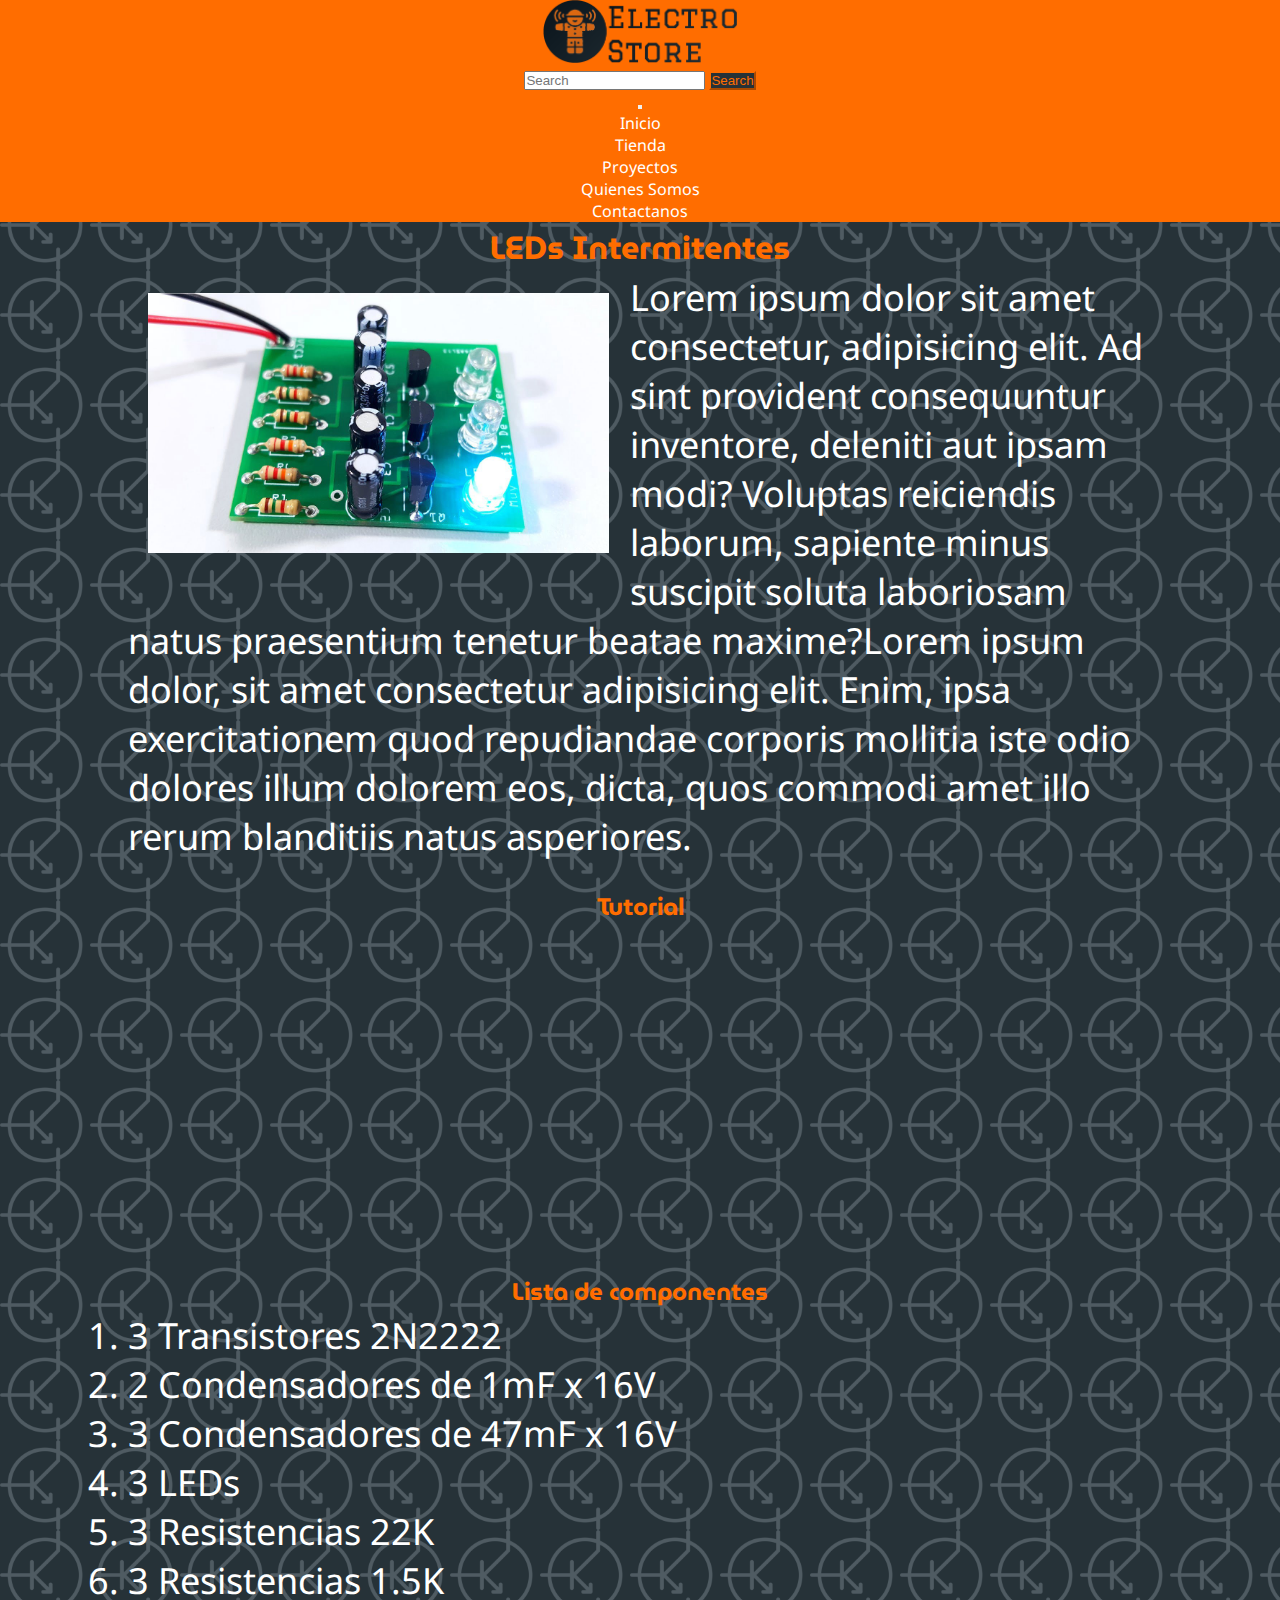
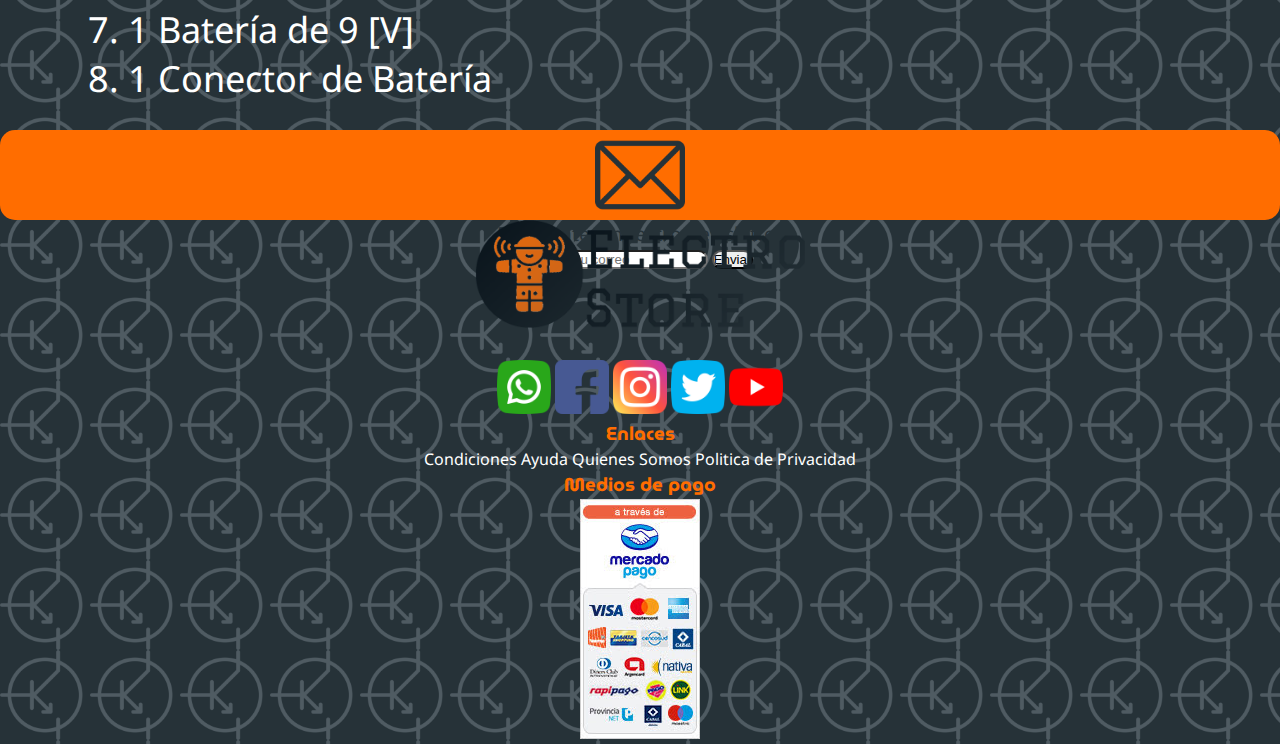
<file: html/proyectoIntermitentes.html>
<!DOCTYPE html>
<html lang="es">

<head>
  <meta charset="UTF-8">
  <meta http-equiv="X-UA-Compatible" content="IE=edge">
  <meta name="viewport" content="width=device-width, initial-scale=1.0">
  <meta name="description"
    content="Con este proyecto podes montar una placa que tiene una serie de 3 LEDs intermitentes, utiliando unicamente transistores, capacitores y resistencias.">
  <meta name="keywords" content="LEDs, INTERMITENTES, CAPACITORES, RESISTENCIAS, PLACA">
  <link rel="icon" type="image/x-icon" href="../img/favicon.png">
  <link rel="stylesheet" href="https://cdn.jsdelivr.net/npm/bootstrap@4.6.1/dist/css/bootstrap.min.css"
    integrity="sha384-zCbKRCUGaJDkqS1kPbPd7TveP5iyJE0EjAuZQTgFLD2ylzuqKfdKlfG/eSrtxUkn" crossorigin="anonymous">
  <link rel="stylesheet" href="../css/style.css">
  <link
    href="https://fonts.googleapis.com/css2?family=Lato:wght@100&family=MuseoModerno:wght@300&family=Noto+Sans&display=swap"
    rel="stylesheet">
  <title>Electro Store | LEDs Intermitentes</title>
</head>

<body>
  <!--Barra superior-->
  <header>
    <nav class="navbar navbar-expand-lg navbar-light" id="barraNavegacion">
      <!-- Logo -->
      <a class="navbar-brand" href="../index.html" id="logo">
        <img src="../img/logo-titulo.png" alt="logo" />
      </a>

      <!-- Barra de busqueda fija -->
      <form class="form-inline" action="/action_page.php" id="busquedaFija">
        <input class="form-control mr-sm-2" type="text" placeholder="Search" />
        <button class="btn btn-success" type="submit">Search</button>
      </form>

      <!-- Boton para colapsar el mennu -->
      <button class="navbar-toggler" type="button" data-toggle="collapse" data-target="#collapsibleNavbar"
        id="botonMenu">
        <span class="navbar-toggler-icon"></span>
      </button>

      <!-- Links y barra de busqueda colapsables -->
      <div class="collapse navbar-collapse" id="collapsibleNavbar">
        <form class="form-inline" action="/action_page.php" id="busquedaColapsable">
          <input class="form-control mr-sm-2 col-9 col-sm-5" type="text" placeholder="Search" />
          <button class="btn btn-success col-3 col-sm-3" type="submit">
            Search
          </button>
        </form>
        <ul class="navbar-nav">
          <li class="nav-item">
            <a class="nav-link" href="../index.html">Inicio</a>
          </li>
          <li class="nav-item">
            <a class="nav-link" href="tienda.html">Tienda</a>
          </li>
          <li class="nav-item">
            <a class="nav-link" href="proyectos.html">Proyectos</a>
          </li>
          <li class="nav-item">
            <a class="nav-link" href="quienessomos.html">Quienes Somos</a>
          </li>
          <li class="nav-item">
            <a class="nav-link" href="contactanos.html">Contactanos</a>
          </li>
        </ul>
      </div>
    </nav>
  </header>

  <main>
    <!--LEDs Intermitentes-->
    <section id="descripcion">
      <h1>LEDs Intermitentes</h1>
      <img src="../img/ledsIntermitentes.jpg" alt="Cubo LED" id="imagenChica">
      <p>Lorem ipsum dolor sit amet consectetur, adipisicing elit. Ad sint provident consequuntur inventore,
        deleniti
        aut ipsam modi? Voluptas reiciendis laborum, sapiente minus suscipit soluta laboriosam natus praesentium
        tenetur beatae maxime?Lorem ipsum dolor, sit amet consectetur adipisicing elit. Enim, ipsa
        exercitationem
        quod repudiandae corporis mollitia iste odio dolores illum dolorem eos, dicta, quos commodi amet illo
        rerum
        blanditiis natus asperiores.</p>
      <img src="../img/ledsIntermitentes.jpg" alt="Cubo LED" id="imagenGrande">
    </section>

    <section id="tutorial" class="tutorial">
      <h2>Tutorial</h2>
      <iframe width="560" height="315" src="https://www.youtube.com/embed/VcKkhmSwWmY" title="YouTube video player"
        frameborder="0" allow="accelerometer; autoplay; clipboard-write; encrypted-media; gyroscope; picture-in-picture"
        allowfullscreen></iframe>
    </section>

    <section id="listaComponentes">
      <h2>Lista de componentes</h2>
      <ol>
        <li>3 Transistores 2N2222</li>
        <li>2 Condensadores de 1mF x 16V</li>
        <li>3 Condensadores de 47mF x 16V</li>
        <li>3 LEDs</li>
        <li>3 Resistencias 22K</li>
        <li>3 Resistencias 1.5K</li>
        <li>1 Batería de 9 [V]</li>
        <li>1 Conector de Batería</li>
      </ol>
    </section>

    <!--Registro newsletter-->
    <section id="newsletter">
      <div class="container-fluid align-items-center">
        <div class="row align-items-center">
          <div class="align-items-center col-3 col-md-2 col-lg-1" id="imagenSobre">
            <img src="../img/newsletter.png" alt="Newsletter" />
          </div>
          <div class="d-none d-md-block col-md-5 col-lg-4">
            <p>Registrate a nuestro newsletter</p>
          </div>
          <div class="col-9 col-md-5 col-lg-7">
            <form action="">
              <input type="text" class="col-7" placeholder="Ingresá tu correo" id="correoNews" />
              <input type="button" value="Enviar" class="col-4" id="enviarNews" />
            </form>
          </div>
        </div>
      </div>
    </section>
  </main>

  <!--Footer de la página-->
  <footer class="container-fluid">
    <div class="row">
      <div class="col-6 col-md-4">
        <!--Aqui va el logo y nombre de la tienda-->
        <div id="logoFooter">
          <img src="../img/logo-titulo.png" alt="logo" />
        </div>

        <div id="redesSociales">
          <a href="https://web.whatsapp.com/" target="_blank" class="col">
            <img src="../img/whatsapp.png" alt="whatsapp" />
          </a>
          <a href="https://www.facebook.com/" target="_blank" class="col">
            <img src="../img/facebook.png" alt="facebook" />
          </a>
          <a href="https://www.instagram.com/" target="_blank" class="col">
            <img src="../img/instagram.png" alt="instagram" />
          </a>
          <a href="https://www.twitter.com/" target="_blank" class="col">
            <img src="../img/twitter.png" alt="twitter" />
          </a>
          <a href="https://www.youtube.com/" target="_blank" class="col">
            <img src="../img/youtube.png" alt="youtube" />
          </a>
        </div>
      </div>

      <div class="col-6 col-md-4">
        <h3>Enlaces</h3>
        <!--Enlaces-->
        <div id="enlaces">
          <a href="condiciones.html" class="row">Condiciones</a>
          <a href="ayuda.html" class="row">Ayuda</a>
          <a href="quienessomos.html" class="row">Quienes Somos</a>
          <a href="politica.html" class="row">Politica de Privacidad</a>
        </div>
      </div>

      <div class="d-none d-md-block col-md-4">
        <!--Medios de pago-->
        <div class="" id="mediosPago">
          <h3>Medios de pago</h3>
          <a href="https://www.mercadopago.com/" target="_blank">
            <img src="../img/mercadopago.jpg" alt="mercado pago" />
          </a>
        </div>
      </div>
    </div>
  </footer>

  <script src="https://cdn.jsdelivr.net/npm/jquery@3.5.1/dist/jquery.slim.min.js"
    integrity="sha384-DfXdz2htPH0lsSSs5nCTpuj/zy4C+OGpamoFVy38MVBnE+IbbVYUew+OrCXaRkfj"
    crossorigin="anonymous"></script>
  <script src="https://cdn.jsdelivr.net/npm/popper.js@1.16.1/dist/umd/popper.min.js"
    integrity="sha384-9/reFTGAW83EW2RDu2S0VKaIzap3H66lZH81PoYlFhbGU+6BZp6G7niu735Sk7lN"
    crossorigin="anonymous"></script>
  <script src="https://cdn.jsdelivr.net/npm/bootstrap@4.6.1/dist/js/bootstrap.min.js"
    integrity="sha384-VHvPCCyXqtD5DqJeNxl2dtTyhF78xXNXdkwX1CZeRusQfRKp+tA7hAShOK/B/fQ2"
    crossorigin="anonymous"></script>
</body>

</html>
</file>
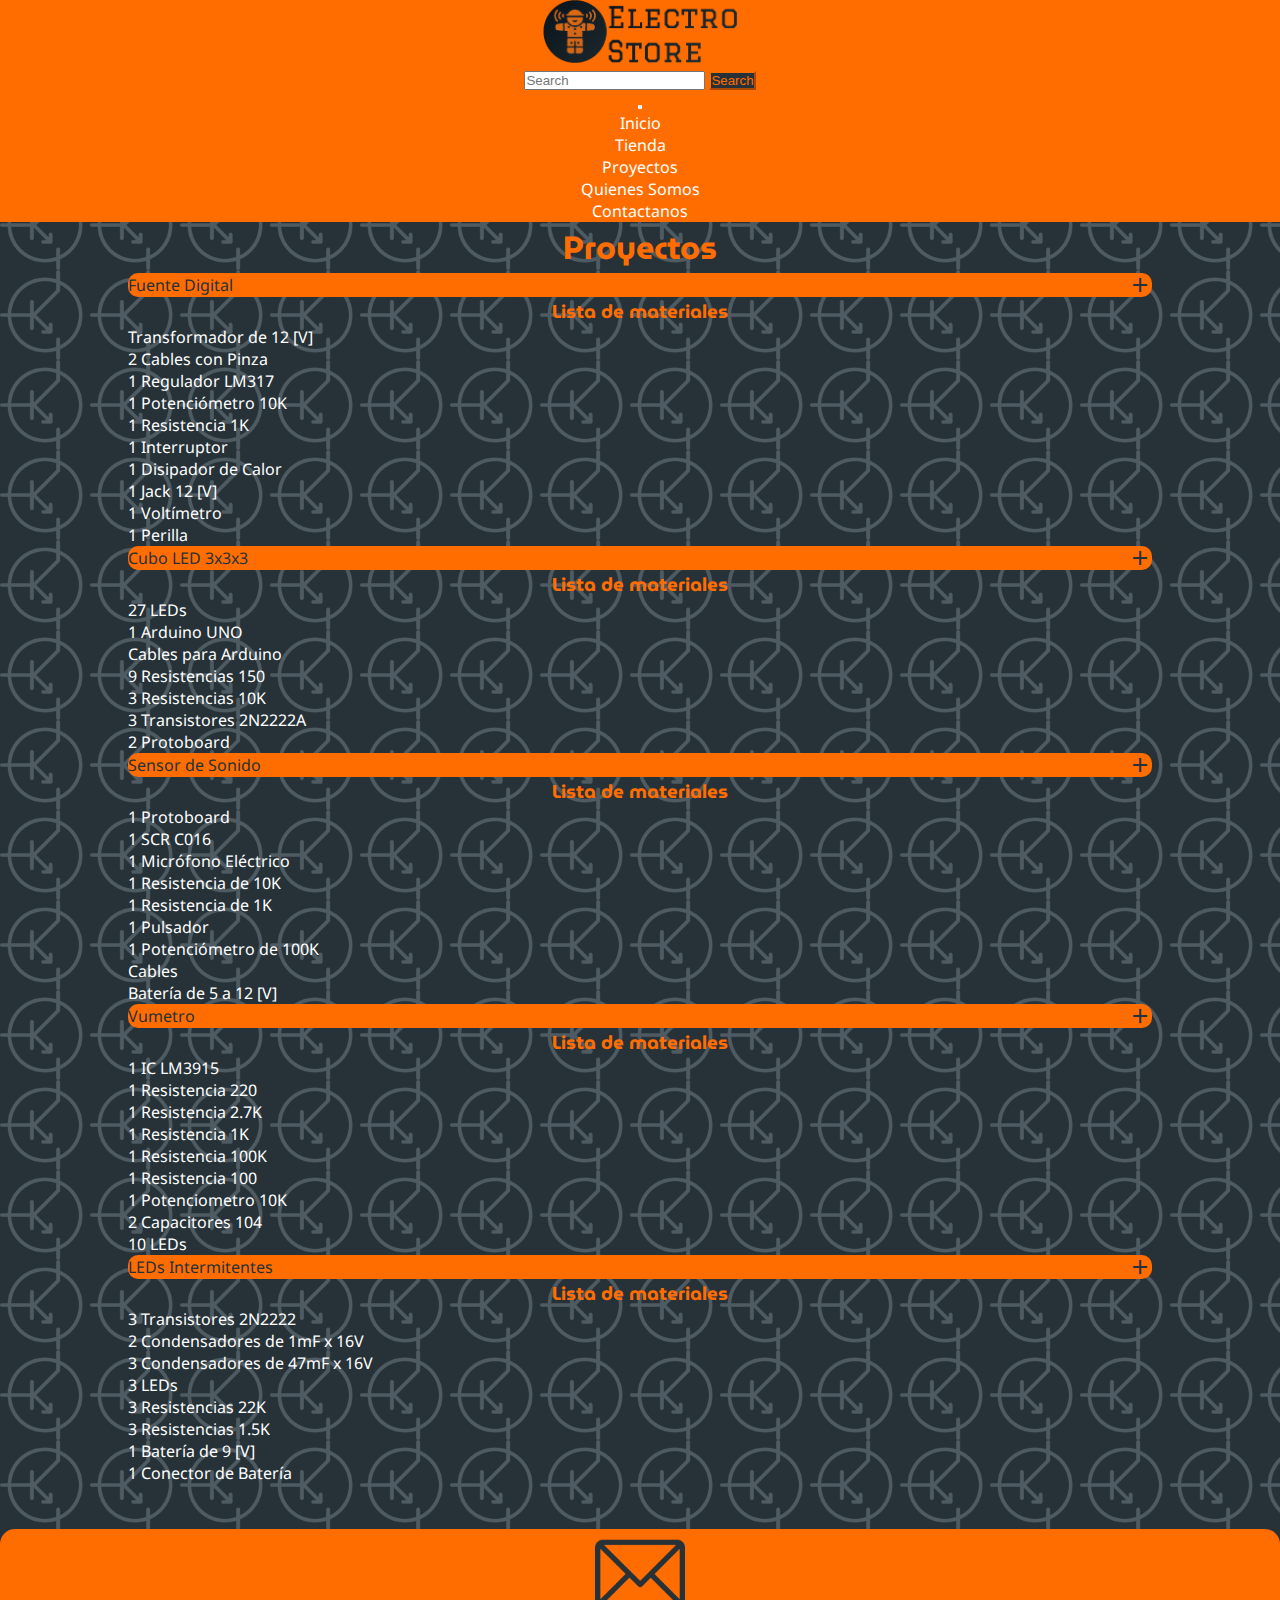
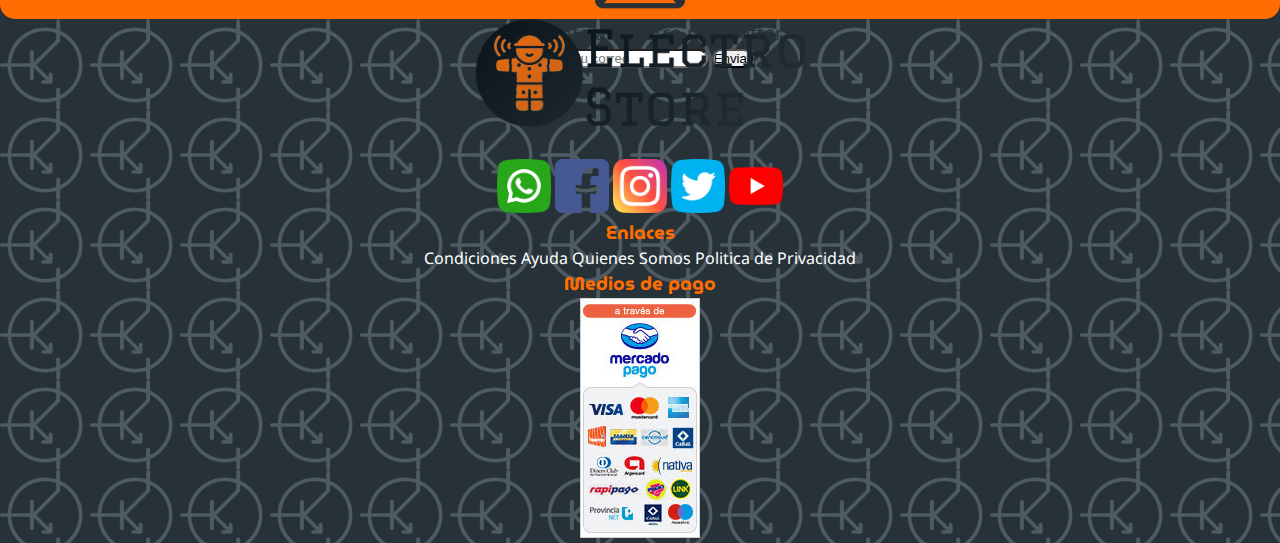
<file: html/proyectos.html>
<!DOCTYPE html>
<html lang="es">

<head>
  <meta charset="UTF-8">
  <meta http-equiv="X-UA-Compatible" content="IE=edge">
  <meta name="viewport" content="width=device-width, initial-scale=1.0">
  <meta name="description"
    content="En esta sección tenes muchos proyectos para aprender y hacer en tu casa, encontrando todos los componentes en nuestra tienda al mejor precio.">
  <meta name="keywords"
    content="PROYECTOS, CUBO LED, VUMETRO, SENSOR DE SONIDO, LEDS INTERMITENTES, VOLTIMETRO DIGITAL">
  <link rel="icon" type="image/x-icon" href="../img/favicon.png">
  <link rel="stylesheet" href="https://fonts.googleapis.com/icon?family=Material+Icons">
  <link rel="stylesheet" href="https://cdn.jsdelivr.net/npm/bootstrap@4.6.1/dist/css/bootstrap.min.css"
    integrity="sha384-zCbKRCUGaJDkqS1kPbPd7TveP5iyJE0EjAuZQTgFLD2ylzuqKfdKlfG/eSrtxUkn" crossorigin="anonymous">
  <link rel="stylesheet" href="../css/style.css">
  <link
    href="https://fonts.googleapis.com/css2?family=Lato:wght@100&family=MuseoModerno:wght@300&family=Noto+Sans&display=swap"
    rel="stylesheet">
  <title>Electro Store | Proyectos</title>
</head>

<body>
  <!--Barra superior-->
  <header>
    <nav class="navbar navbar-expand-lg navbar-light" id="barraNavegacion">
      <!-- Logo -->
      <a class="navbar-brand" href="../index.html" id="logo">
        <img src="../img/logo-titulo.png" alt="logo" />
      </a>

      <!-- Barra de busqueda fija -->
      <form class="form-inline" action="/action_page.php" id="busquedaFija">
        <input class="form-control mr-sm-2" type="text" placeholder="Search" />
        <button class="btn btn-success" type="submit">Search</button>
      </form>

      <!-- Boton para colapsar el mennu -->
      <button class="navbar-toggler" type="button" data-toggle="collapse" data-target="#collapsibleNavbar"
        id="botonMenu">
        <span class="navbar-toggler-icon"></span>
      </button>

      <!-- Links y barra de busqueda colapsables -->
      <div class="collapse navbar-collapse" id="collapsibleNavbar">
        <form class="form-inline" action="/action_page.php" id="busquedaColapsable">
          <input class="form-control mr-sm-2 col-9 col-sm-5" type="text" placeholder="Search" />
          <button class="btn btn-success col-3 col-sm-3" type="submit">
            Search
          </button>
        </form>
        <ul class="navbar-nav">
          <li class="nav-item">
            <a class="nav-link" href="../index.html">Inicio</a>
          </li>
          <li class="nav-item">
            <a class="nav-link" href="tienda.html">Tienda</a>
          </li>
          <li class="nav-item">
            <a class="nav-link" href="proyectos.html">Proyectos</a>
          </li>
          <li class="nav-item">
            <a class="nav-link" href="quienessomos.html">Quienes Somos</a>
          </li>
          <li class="nav-item">
            <a class="nav-link" href="contactanos.html">Contactanos</a>
          </li>
        </ul>
      </div>
    </nav>
  </header>

  <main>
    <!--Proyectos-->
    <h1>Proyectos</h1>
    <section id="listaProyectos">
      <div id="acordeonProyectos">
        <div class="card">
          <div class="card-header">
            <a href="proyectoFuente.html">Fuente Digital</a>
            <a class="card-link" data-toggle="collapse" href="#collapseOne">
              <i class="material-icons">add</i>
            </a>
          </div>
          <div id="collapseOne" class="collapse show" data-parent="#acordeonProyectos">
            <div class="card-body">
              <h3>Lista de materiales</h3>
              <ol>
                <li>Transformador de 12 [V]</li>
                <li>2 Cables con Pinza</li>
                <li>1 Regulador LM317</li>
                <li>1 Potenciómetro 10K</li>
                <li>1 Resistencia 1K</li>
                <li>1 Interruptor</li>
                <li>1 Disipador de Calor</li>
                <li>1 Jack 12 [V]</li>
                <li>1 Voltímetro</li>
                <li>1 Perilla</li>
              </ol>
            </div>
          </div>
        </div>

        <div class="card">
          <div class="card-header">
            <a href="proyectoCubo.html">Cubo LED 3x3x3</a>
            <a class="card-link" data-toggle="collapse" href="#collapseTwo">
              <i class="material-icons">add</i>
            </a>
          </div>
          <div id="collapseTwo" class="collapse show" data-parent="#acordeonProyectos">
            <div class="card-body">
              <h3>Lista de materiales</h3>
              <ol>
                <li>27 LEDs</li>
                <li>1 Arduino UNO</li>
                <li>Cables para Arduino</li>
                <li>9 Resistencias 150</li>
                <li>3 Resistencias 10K</li>
                <li>3 Transistores 2N2222A</li>
                <li>2 Protoboard</li>
              </ol>
            </div>
          </div>
        </div>

        <div class="card">
          <div class="card-header">
            <a href="proyectoSensor.html">Sensor de Sonido</a>
            <a class="card-link" data-toggle="collapse" href="#collapseThree">
              <i class="material-icons">add</i>
            </a>
          </div>
          <div id="collapseThree" class="collapse show" data-parent="#acordeonProyectos">
            <div class="card-body">
              <h3>Lista de materiales</h3>
              <ol>
                <li>1 Protoboard</li>
                <li>1 SCR C016</li>
                <li>1 Micrófono Eléctrico</li>
                <li>1 Resistencia de 10K</li>
                <li>1 Resistencia de 1K</li>
                <li>1 Pulsador</li>
                <li>1 Potenciómetro de 100K</li>
                <li>Cables</li>
                <li>Batería de 5 a 12 [V]</li>
              </ol>
            </div>
          </div>
        </div>

        <div class="card">
          <div class="card-header">
            <a href="proyectoVumetro.html">Vumetro</a>
            <a class="card-link" data-toggle="collapse" href="#collapseFour">
              <i class="material-icons">add</i>
            </a>
          </div>
          <div id="collapseFour" class="collapse show" data-parent="#acordeonProyectos">
            <div class="card-body">
              <h3>Lista de materiales</h3>
              <ol>
                <li>1 IC LM3915</li>
                <li>1 Resistencia 220</li>
                <li>1 Resistencia 2.7K</li>
                <li>1 Resistencia 1K</li>
                <li>1 Resistencia 100K</li>
                <li>1 Resistencia 100</li>
                <li>1 Potenciometro 10K</li>
                <li>2 Capacitores 104</li>
                <li>10 LEDs</li>
              </ol>
            </div>
          </div>
        </div>

        <div class="card">
          <div class="card-header">
            <a href="proyectoIntermitentes.html">LEDs Intermitentes</a>
            <a class="card-link" data-toggle="collapse" href="#collapseFive">
              <i class="material-icons">add</i>
            </a>
          </div>
          <div id="collapseFive" class="collapse show" data-parent="#acordeonProyectos">
            <div class="card-body">
              <h3>Lista de materiales</h3>
              <ol>
                <li>3 Transistores 2N2222</li>
                <li>2 Condensadores de 1mF x 16V</li>
                <li>3 Condensadores de 47mF x 16V</li>
                <li>3 LEDs</li>
                <li>3 Resistencias 22K</li>
                <li>3 Resistencias 1.5K</li>
                <li>1 Batería de 9 [V]</li>
                <li>1 Conector de Batería</li>
              </ol>
            </div>
          </div>
        </div>

      </div>
    </section>

    <!--Registro newsletter-->
    <section id="newsletter">
      <div class="container-fluid align-items-center">
        <div class="row align-items-center">
          <div class="align-items-center col-3 col-md-2 col-lg-1" id="imagenSobre">
            <img src="../img/newsletter.png" alt="Newsletter" />
          </div>
          <div class="d-none d-md-block col-md-5 col-lg-4">
            <p>Registrate a nuestro newsletter</p>
          </div>
          <div class="col-9 col-md-5 col-lg-7">
            <form action="">
              <input type="text" class="col-7" placeholder="Ingresá tu correo" id="correoNews" />
              <input type="button" value="Enviar" class="col-4" id="enviarNews" />
            </form>
          </div>
        </div>
      </div>
    </section>
  </main>

  <!--Footer de la página-->
  <footer class="container-fluid">
    <div class="row">
      <div class="col-6 col-md-4">
        <!--Aqui va el logo y nombre de la tienda-->
        <div id="logoFooter">
          <img src="../img/logo-titulo.png" alt="logo" />
        </div>

        <div id="redesSociales">
          <a href="https://web.whatsapp.com/" target="_blank" class="col">
            <img src="../img/whatsapp.png" alt="whatsapp" />
          </a>
          <a href="https://www.facebook.com/" target="_blank" class="col">
            <img src="../img/facebook.png" alt="facebook" />
          </a>
          <a href="https://www.instagram.com/" target="_blank" class="col">
            <img src="../img/instagram.png" alt="instagram" />
          </a>
          <a href="https://www.twitter.com/" target="_blank" class="col">
            <img src="../img/twitter.png" alt="twitter" />
          </a>
          <a href="https://www.youtube.com/" target="_blank" class="col">
            <img src="../img/youtube.png" alt="youtube" />
          </a>
        </div>
      </div>

      <div class="col-6 col-md-4">
        <h3>Enlaces</h3>
        <!--Enlaces-->
        <div id="enlaces">
          <a href="condiciones.html" class="row">Condiciones</a>
          <a href="ayuda.html" class="row">Ayuda</a>
          <a href="quienessomos.html" class="row">Quienes Somos</a>
          <a href="politica.html" class="row">Politica de Privacidad</a>
        </div>
      </div>

      <div class="d-none d-md-block col-md-4">
        <!--Medios de pago-->
        <div class="" id="mediosPago">
          <h3>Medios de pago</h3>
          <a href="https://www.mercadopago.com/" target="_blank">
            <img src="../img/mercadopago.jpg" alt="mercado pago" />
          </a>
        </div>
      </div>
    </div>
  </footer>

  <script src="https://cdn.jsdelivr.net/npm/jquery@3.5.1/dist/jquery.slim.min.js"
    integrity="sha384-DfXdz2htPH0lsSSs5nCTpuj/zy4C+OGpamoFVy38MVBnE+IbbVYUew+OrCXaRkfj"
    crossorigin="anonymous"></script>
  <script src="https://cdn.jsdelivr.net/npm/popper.js@1.16.1/dist/umd/popper.min.js"
    integrity="sha384-9/reFTGAW83EW2RDu2S0VKaIzap3H66lZH81PoYlFhbGU+6BZp6G7niu735Sk7lN"
    crossorigin="anonymous"></script>
  <script src="https://cdn.jsdelivr.net/npm/bootstrap@4.6.1/dist/js/bootstrap.min.js"
    integrity="sha384-VHvPCCyXqtD5DqJeNxl2dtTyhF78xXNXdkwX1CZeRusQfRKp+tA7hAShOK/B/fQ2"
    crossorigin="anonymous"></script>
</body>

</html>
</file>
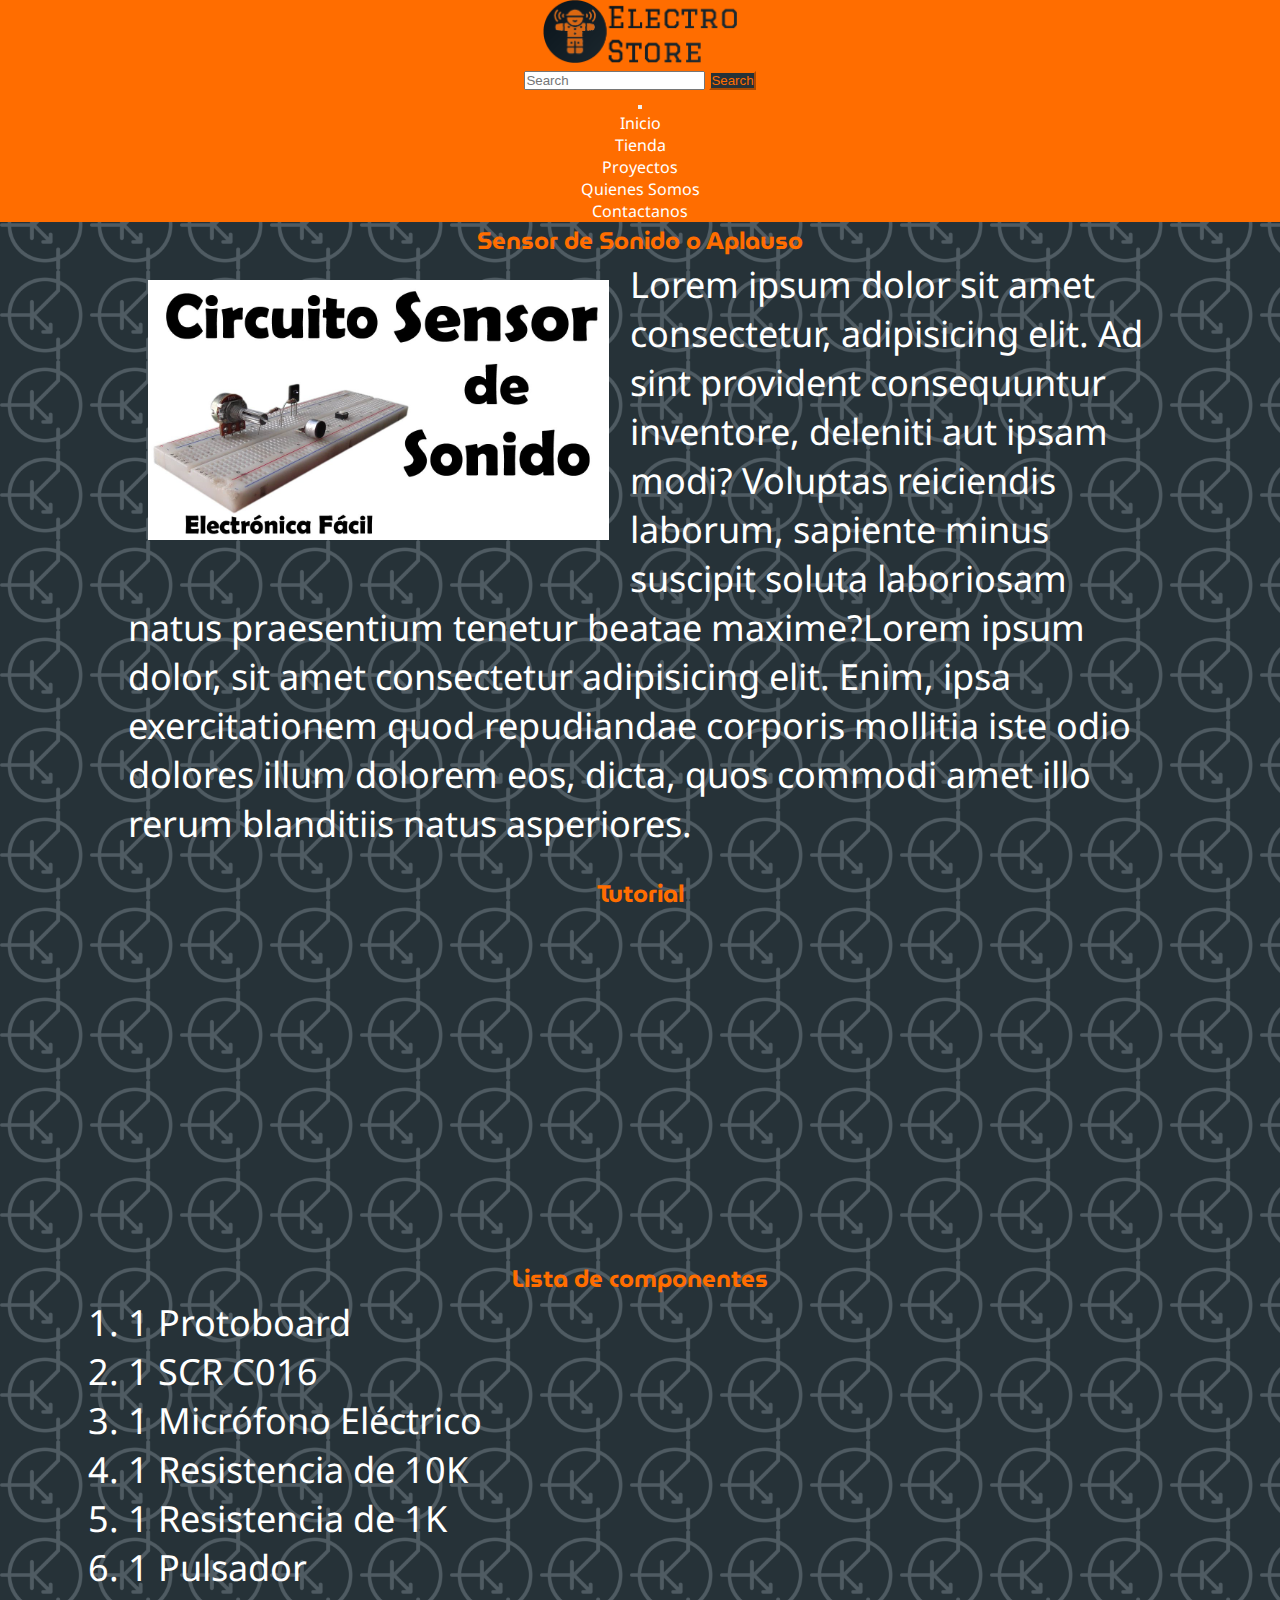
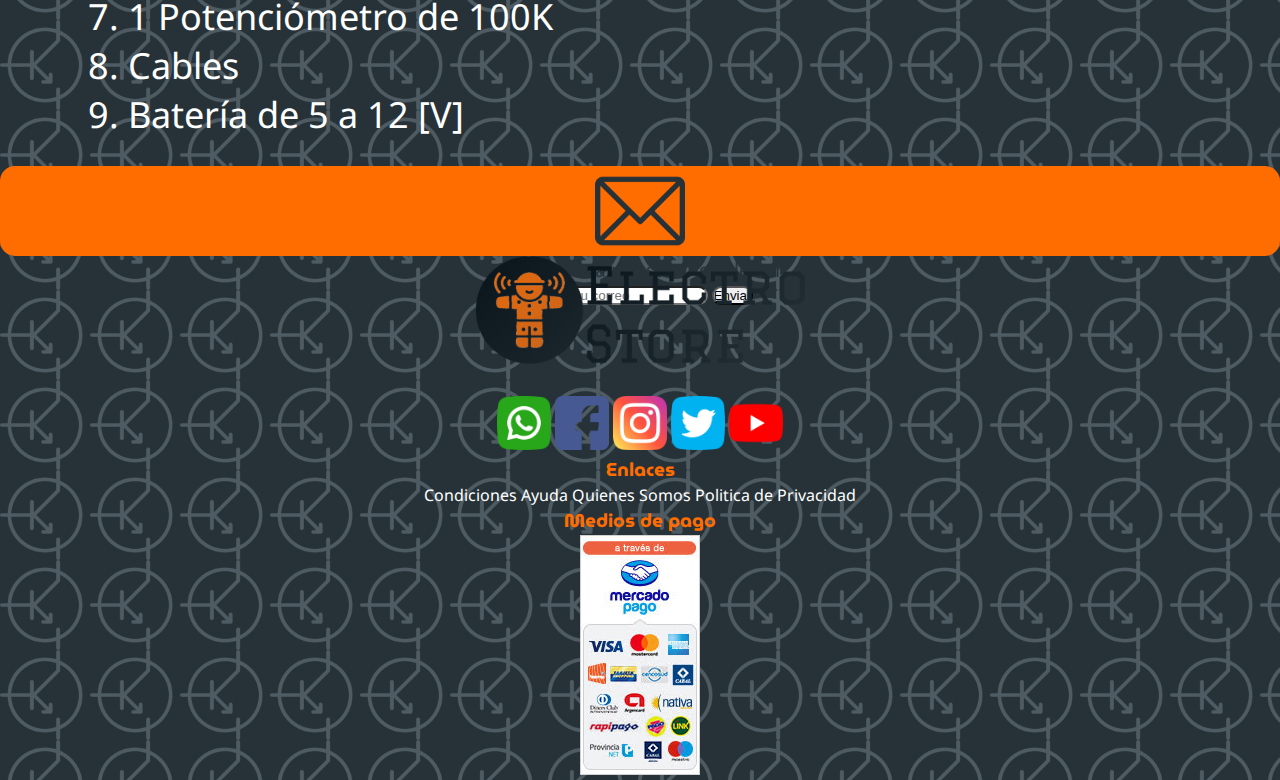
<file: html/proyectoSensor.html>
<!DOCTYPE html>
<html lang="es">

<head>
  <meta charset="UTF-8">
  <meta http-equiv="X-UA-Compatible" content="IE=edge">
  <meta name="viewport" content="width=device-width, initial-scale=1.0">
  <meta name="description"
    content="En este proyecto se muestra un circuito muy sencillo, se trata de un sensor de sonido o aplausos.">
  <meta name="keywords" content="SENSOR, PROTOBOARD, SONIDO, APLAUSO">
  <link rel="icon" type="image/x-icon" href="../img/favicon.png">
  <link rel="stylesheet" href="https://cdn.jsdelivr.net/npm/bootstrap@4.6.1/dist/css/bootstrap.min.css"
    integrity="sha384-zCbKRCUGaJDkqS1kPbPd7TveP5iyJE0EjAuZQTgFLD2ylzuqKfdKlfG/eSrtxUkn" crossorigin="anonymous">
  <link rel="stylesheet" href="../css/style.css">
  <link
    href="https://fonts.googleapis.com/css2?family=Lato:wght@100&family=MuseoModerno:wght@300&family=Noto+Sans&display=swap"
    rel="stylesheet">
  <title>Electro Store | Sensor de Sonido o Aplauso</title>
</head>

<body>
  <!--Barra superior-->
  <header>
    <nav class="navbar navbar-expand-lg navbar-light" id="barraNavegacion">
      <!-- Logo -->
      <a class="navbar-brand" href="../index.html" id="logo">
        <img src="../img/logo-titulo.png" alt="logo" />
      </a>

      <!-- Barra de busqueda fija -->
      <form class="form-inline" action="/action_page.php" id="busquedaFija">
        <input class="form-control mr-sm-2" type="text" placeholder="Search" />
        <button class="btn btn-success" type="submit">Search</button>
      </form>

      <!-- Boton para colapsar el mennu -->
      <button class="navbar-toggler" type="button" data-toggle="collapse" data-target="#collapsibleNavbar"
        id="botonMenu">
        <span class="navbar-toggler-icon"></span>
      </button>

      <!-- Links y barra de busqueda colapsables -->
      <div class="collapse navbar-collapse" id="collapsibleNavbar">
        <form class="form-inline" action="/action_page.php" id="busquedaColapsable">
          <input class="form-control mr-sm-2 col-9 col-sm-5" type="text" placeholder="Search" />
          <button class="btn btn-success col-3 col-sm-3" type="submit">
            Search
          </button>
        </form>
        <ul class="navbar-nav">
          <li class="nav-item">
            <a class="nav-link" href="../index.html">Inicio</a>
          </li>
          <li class="nav-item">
            <a class="nav-link" href="tienda.html">Tienda</a>
          </li>
          <li class="nav-item">
            <a class="nav-link" href="proyectos.html">Proyectos</a>
          </li>
          <li class="nav-item">
            <a class="nav-link" href="quienessomos.html">Quienes Somos</a>
          </li>
          <li class="nav-item">
            <a class="nav-link" href="contactanos.html">Contactanos</a>
          </li>
        </ul>
      </div>
    </nav>
  </header>

  <main>
    <!--Sensor-->
    <section id="descripcion">
      <h2>Sensor de Sonido o Aplauso</h2>
      <img src="../img/sensorSonido.jpg" alt="Sensor de Sonido" id="imagenChica">
      <p>Lorem ipsum dolor sit amet consectetur, adipisicing elit. Ad sint provident consequuntur inventore,
        deleniti
        aut ipsam modi? Voluptas reiciendis laborum, sapiente minus suscipit soluta laboriosam natus praesentium
        tenetur beatae maxime?Lorem ipsum dolor, sit amet consectetur adipisicing elit. Enim, ipsa
        exercitationem
        quod repudiandae corporis mollitia iste odio dolores illum dolorem eos, dicta, quos commodi amet illo
        rerum
        blanditiis natus asperiores.</p>
      <img src="../img/sensorSonido.jpg" alt="Sensor de Sonido" id="imagenGrande">
    </section>

    <section id="tutorial" class="tutorial">
      <h2>Tutorial</h2>
      <iframe width="560" height="315" src="https://www.youtube.com/embed/VZXRy8zdw-w" title="YouTube video player"
        frameborder="0" allow="accelerometer; autoplay; clipboard-write; encrypted-media; gyroscope; picture-in-picture"
        allowfullscreen></iframe>
    </section>

    <section id="listaComponentes">
      <h2>Lista de componentes</h2>
      <ol>
        <li>1 Protoboard</li>
        <li>1 SCR C016</li>
        <li>1 Micrófono Eléctrico</li>
        <li>1 Resistencia de 10K</li>
        <li>1 Resistencia de 1K</li>
        <li>1 Pulsador</li>
        <li>1 Potenciómetro de 100K</li>
        <li>Cables</li>
        <li>Batería de 5 a 12 [V]</li>
      </ol>
    </section>

    <!--Registro newsletter-->
    <section id="newsletter">
      <div class="container-fluid align-items-center">
        <div class="row align-items-center">
          <div class="align-items-center col-3 col-md-2 col-lg-1" id="imagenSobre">
            <img src="../img/newsletter.png" alt="Newsletter" />
          </div>
          <div class="d-none d-md-block col-md-5 col-lg-4">
            <p>Registrate a nuestro newsletter</p>
          </div>
          <div class="col-9 col-md-5 col-lg-7">
            <form action="">
              <input type="text" class="col-7" placeholder="Ingresá tu correo" id="correoNews" />
              <input type="button" value="Enviar" class="col-4" id="enviarNews" />
            </form>
          </div>
        </div>
      </div>
    </section>
  </main>

  <!--Footer de la página-->
  <footer class="container-fluid">
    <div class="row">
      <div class="col-6 col-md-4">
        <!--Aqui va el logo y nombre de la tienda-->
        <div id="logoFooter">
          <img src="../img/logo-titulo.png" alt="logo" />
        </div>

        <div id="redesSociales">
          <a href="https://web.whatsapp.com/" target="_blank" class="col">
            <img src="../img/whatsapp.png" alt="whatsapp" />
          </a>
          <a href="https://www.facebook.com/" target="_blank" class="col">
            <img src="../img/facebook.png" alt="facebook" />
          </a>
          <a href="https://www.instagram.com/" target="_blank" class="col">
            <img src="../img/instagram.png" alt="instagram" />
          </a>
          <a href="https://www.twitter.com/" target="_blank" class="col">
            <img src="../img/twitter.png" alt="twitter" />
          </a>
          <a href="https://www.youtube.com/" target="_blank" class="col">
            <img src="../img/youtube.png" alt="youtube" />
          </a>
        </div>
      </div>

      <div class="col-6 col-md-4">
        <h3>Enlaces</h3>
        <!--Enlaces-->
        <div id="enlaces">
          <a href="condiciones.html" class="row">Condiciones</a>
          <a href="ayuda.html" class="row">Ayuda</a>
          <a href="quienessomos.html" class="row">Quienes Somos</a>
          <a href="politica.html" class="row">Politica de Privacidad</a>
        </div>
      </div>

      <div class="d-none d-md-block col-md-4">
        <!--Medios de pago-->
        <div class="" id="mediosPago">
          <h3>Medios de pago</h3>
          <a href="https://www.mercadopago.com/" target="_blank">
            <img src="../img/mercadopago.jpg" alt="mercado pago" />
          </a>
        </div>
      </div>
    </div>
  </footer>

  <script src="https://cdn.jsdelivr.net/npm/jquery@3.5.1/dist/jquery.slim.min.js"
    integrity="sha384-DfXdz2htPH0lsSSs5nCTpuj/zy4C+OGpamoFVy38MVBnE+IbbVYUew+OrCXaRkfj"
    crossorigin="anonymous"></script>
  <script src="https://cdn.jsdelivr.net/npm/popper.js@1.16.1/dist/umd/popper.min.js"
    integrity="sha384-9/reFTGAW83EW2RDu2S0VKaIzap3H66lZH81PoYlFhbGU+6BZp6G7niu735Sk7lN"
    crossorigin="anonymous"></script>
  <script src="https://cdn.jsdelivr.net/npm/bootstrap@4.6.1/dist/js/bootstrap.min.js"
    integrity="sha384-VHvPCCyXqtD5DqJeNxl2dtTyhF78xXNXdkwX1CZeRusQfRKp+tA7hAShOK/B/fQ2"
    crossorigin="anonymous"></script>
</body>

</html>
</file>
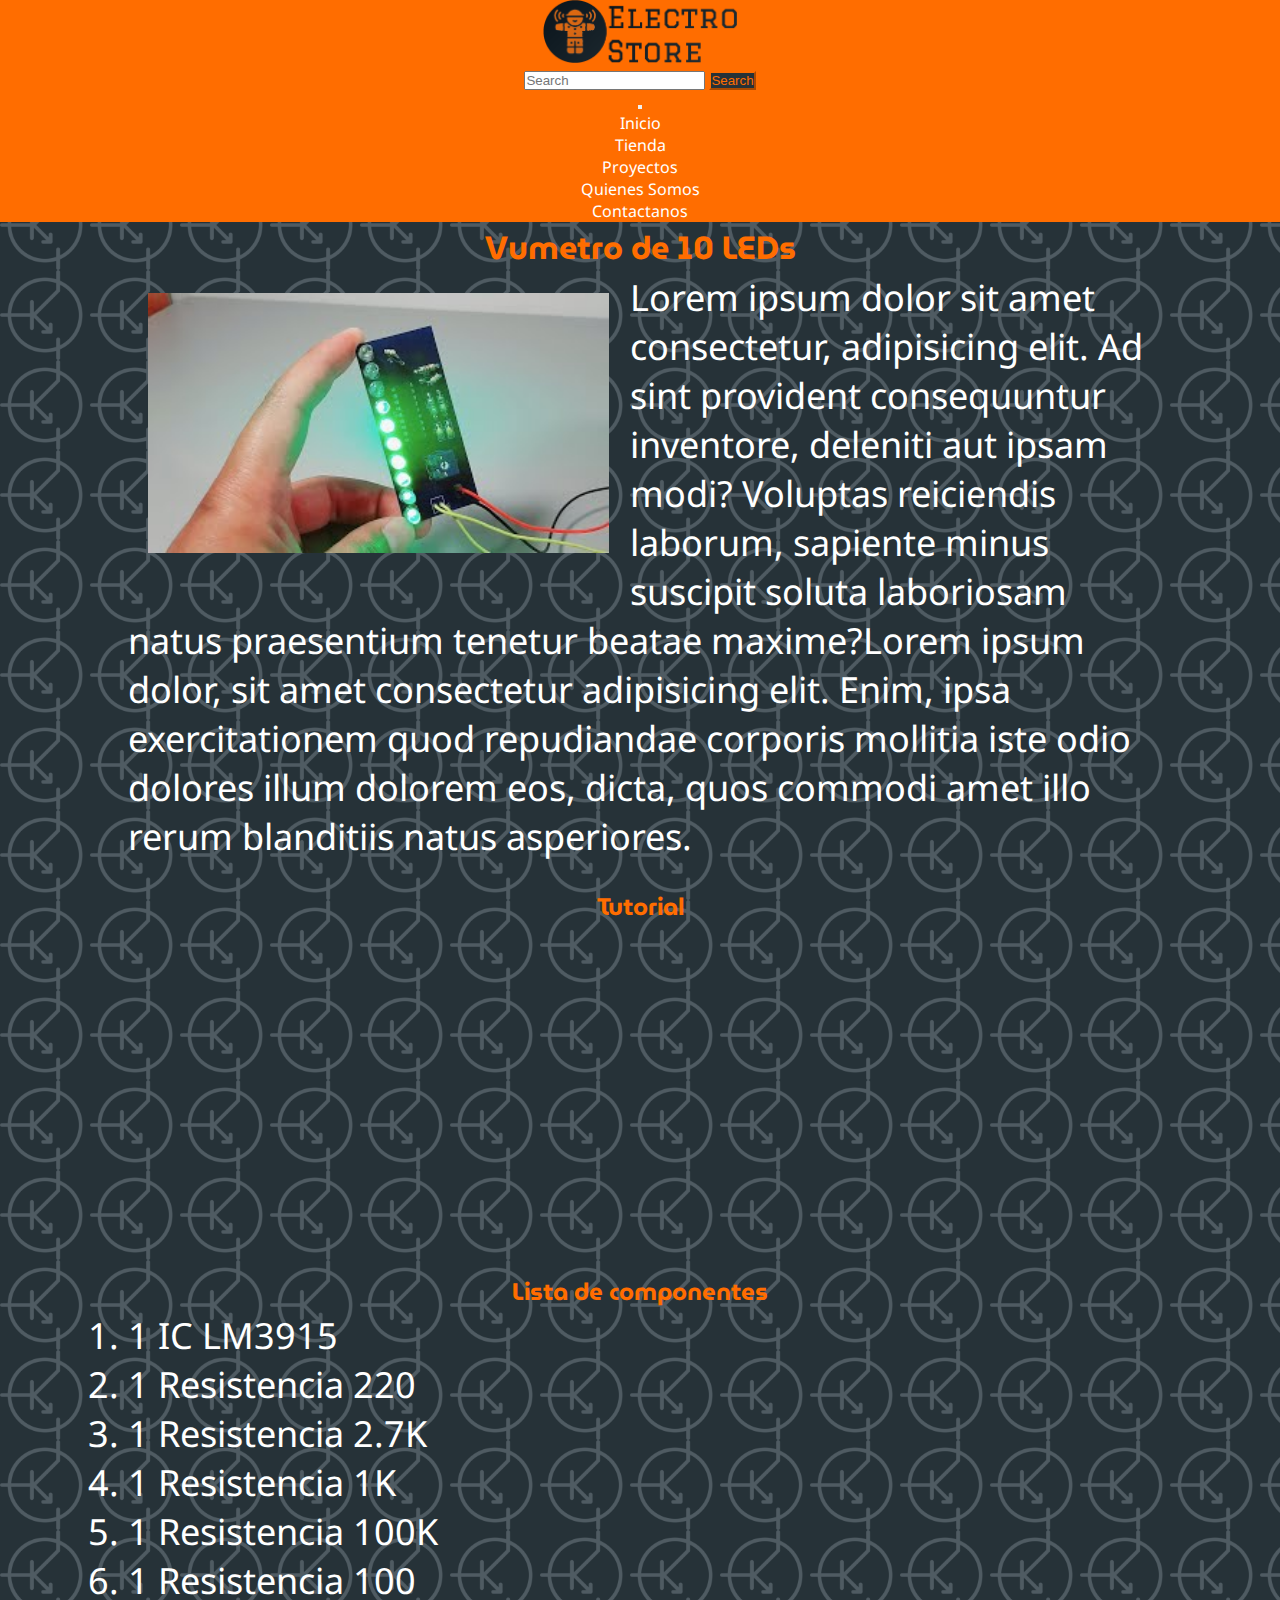
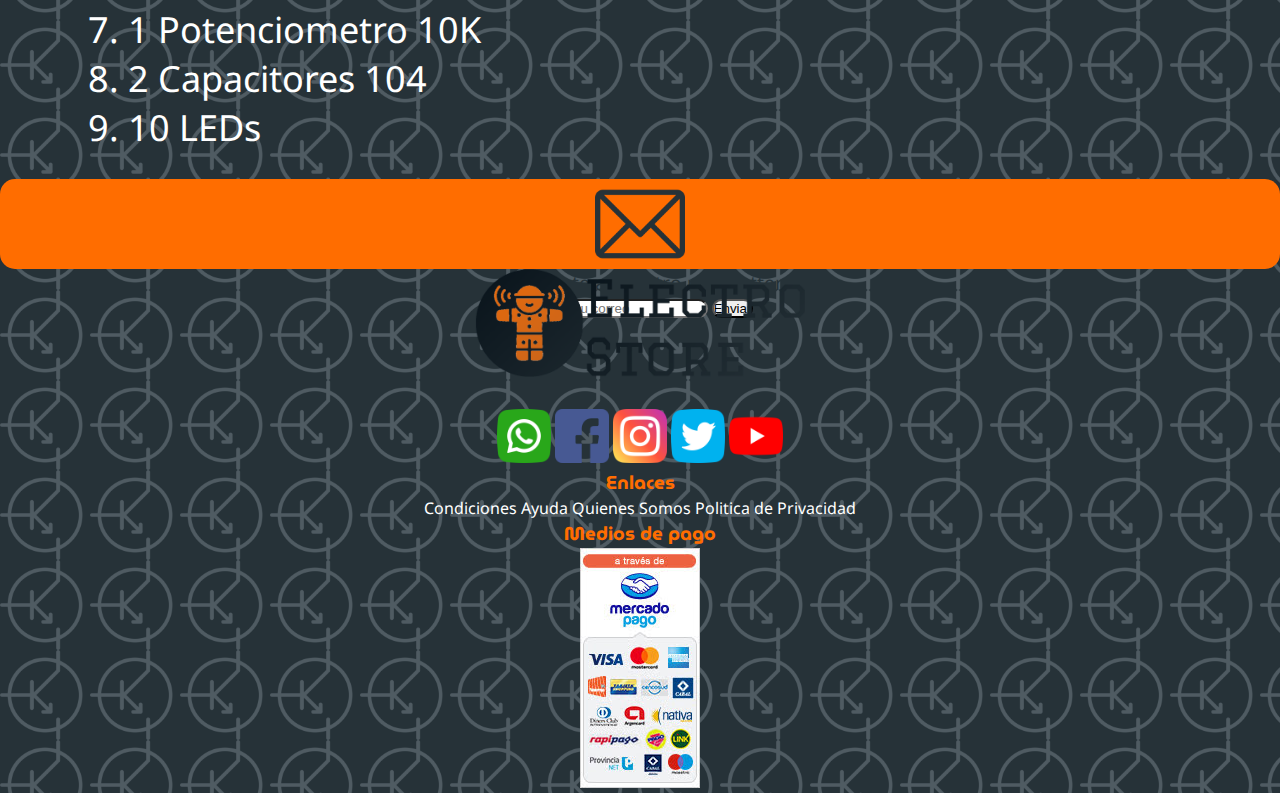
<file: html/proyectoVumetro.html>
<!DOCTYPE html>
<html lang="es">

<head>
  <meta charset="UTF-8">
  <meta http-equiv="X-UA-Compatible" content="IE=edge">
  <meta name="viewport" content="width=device-width, initial-scale=1.0">
  <meta name="description"
    content="Este es un sencillo proyecto para realizar un vumetro, un sistema que prende una serie de leds dependiendo el volumen de sonido que se reproduce.">
  <meta name="keywords" content="VUMETRO, LEDS, SONIDO">
  <link rel="icon" type="image/x-icon" href="../img/favicon.png">
  <link rel="stylesheet" href="https://cdn.jsdelivr.net/npm/bootstrap@4.6.1/dist/css/bootstrap.min.css"
    integrity="sha384-zCbKRCUGaJDkqS1kPbPd7TveP5iyJE0EjAuZQTgFLD2ylzuqKfdKlfG/eSrtxUkn" crossorigin="anonymous">
  <link rel="stylesheet" href="../css/style.css">
  <link
    href="https://fonts.googleapis.com/css2?family=Lato:wght@100&family=MuseoModerno:wght@300&family=Noto+Sans&display=swap"
    rel="stylesheet">
  <title>Electro Store | Vumetro</title>
</head>

<body>
  <!--Barra superior-->
  <header>
    <nav class="navbar navbar-expand-lg navbar-light" id="barraNavegacion">
      <!-- Logo -->
      <a class="navbar-brand" href="../index.html" id="logo">
        <img src="../img/logo-titulo.png" alt="logo" />
      </a>

      <!-- Barra de busqueda fija -->
      <form class="form-inline" action="/action_page.php" id="busquedaFija">
        <input class="form-control mr-sm-2" type="text" placeholder="Search" />
        <button class="btn btn-success" type="submit">Search</button>
      </form>

      <!-- Boton para colapsar el mennu -->
      <button class="navbar-toggler" type="button" data-toggle="collapse" data-target="#collapsibleNavbar"
        id="botonMenu">
        <span class="navbar-toggler-icon"></span>
      </button>

      <!-- Links y barra de busqueda colapsables -->
      <div class="collapse navbar-collapse" id="collapsibleNavbar">
        <form class="form-inline" action="/action_page.php" id="busquedaColapsable">
          <input class="form-control mr-sm-2 col-9 col-sm-5" type="text" placeholder="Search" />
          <button class="btn btn-success col-3 col-sm-3" type="submit">
            Search
          </button>
        </form>
        <ul class="navbar-nav">
          <li class="nav-item">
            <a class="nav-link" href="../index.html">Inicio</a>
          </li>
          <li class="nav-item">
            <a class="nav-link" href="tienda.html">Tienda</a>
          </li>
          <li class="nav-item">
            <a class="nav-link" href="proyectos.html">Proyectos</a>
          </li>
          <li class="nav-item">
            <a class="nav-link" href="quienessomos.html">Quienes Somos</a>
          </li>
          <li class="nav-item">
            <a class="nav-link" href="contactanos.html">Contactanos</a>
          </li>
        </ul>
      </div>
    </nav>
  </header>

  <main>
    <!--Vumetro-->
    <section id="descripcion">
      <h1>Vumetro de 10 LEDs</h1>
      <img src="../img/vumetro.jpg" alt="Cubo LED" id="imagenChica">
      <p>Lorem ipsum dolor sit amet consectetur, adipisicing elit. Ad sint provident consequuntur inventore,
        deleniti
        aut ipsam modi? Voluptas reiciendis laborum, sapiente minus suscipit soluta laboriosam natus praesentium
        tenetur beatae maxime?Lorem ipsum dolor, sit amet consectetur adipisicing elit. Enim, ipsa
        exercitationem
        quod repudiandae corporis mollitia iste odio dolores illum dolorem eos, dicta, quos commodi amet illo
        rerum
        blanditiis natus asperiores.</p>
      <img src="../img/vumetro.jpg" alt="Cubo LED" id="imagenGrande">
    </section>

    <section id="tutorial" class="tutorial">
      <h2>Tutorial</h2>
      <iframe width="560" height="315" src="https://www.youtube.com/embed/gQnq8yIzLLc" title="YouTube video player"
        frameborder="0" allow="accelerometer; autoplay; clipboard-write; encrypted-media; gyroscope; picture-in-picture"
        allowfullscreen></iframe>
    </section>

    <section id="listaComponentes">
      <h2>Lista de componentes</h2>
      <ol>
        <li>1 IC LM3915</li>
        <li>1 Resistencia 220</li>
        <li>1 Resistencia 2.7K</li>
        <li>1 Resistencia 1K</li>
        <li>1 Resistencia 100K</li>
        <li>1 Resistencia 100</li>
        <li>1 Potenciometro 10K</li>
        <li>2 Capacitores 104</li>
        <li>10 LEDs</li>
      </ol>
    </section>

    <!--Registro newsletter-->
    <section id="newsletter">
      <div class="container-fluid align-items-center">
        <div class="row align-items-center">
          <div class="align-items-center col-3 col-md-2 col-lg-1" id="imagenSobre">
            <img src="../img/newsletter.png" alt="Newsletter" />
          </div>
          <div class="d-none d-md-block col-md-5 col-lg-4">
            <p>Registrate a nuestro newsletter</p>
          </div>
          <div class="col-9 col-md-5 col-lg-7">
            <form action="">
              <input type="text" class="col-7" placeholder="Ingresá tu correo" id="correoNews" />
              <input type="button" value="Enviar" class="col-4" id="enviarNews" />
            </form>
          </div>
        </div>
      </div>
    </section>
  </main>

  <!--Footer de la página-->
  <footer class="container-fluid">
    <div class="row">
      <div class="col-6 col-md-4">
        <!--Aqui va el logo y nombre de la tienda-->
        <div id="logoFooter">
          <img src="../img/logo-titulo.png" alt="logo" />
        </div>

        <div id="redesSociales">
          <a href="https://web.whatsapp.com/" target="_blank" class="col">
            <img src="../img/whatsapp.png" alt="whatsapp" />
          </a>
          <a href="https://www.facebook.com/" target="_blank" class="col">
            <img src="../img/facebook.png" alt="facebook" />
          </a>
          <a href="https://www.instagram.com/" target="_blank" class="col">
            <img src="../img/instagram.png" alt="instagram" />
          </a>
          <a href="https://www.twitter.com/" target="_blank" class="col">
            <img src="../img/twitter.png" alt="twitter" />
          </a>
          <a href="https://www.youtube.com/" target="_blank" class="col">
            <img src="../img/youtube.png" alt="youtube" />
          </a>
        </div>
      </div>

      <div class="col-6 col-md-4">
        <h3>Enlaces</h3>
        <!--Enlaces-->
        <div id="enlaces">
          <a href="condiciones.html" class="row">Condiciones</a>
          <a href="ayuda.html" class="row">Ayuda</a>
          <a href="quienessomos.html" class="row">Quienes Somos</a>
          <a href="politica.html" class="row">Politica de Privacidad</a>
        </div>
      </div>

      <div class="d-none d-md-block col-md-4">
        <!--Medios de pago-->
        <div class="" id="mediosPago">
          <h3>Medios de pago</h3>
          <a href="https://www.mercadopago.com/" target="_blank">
            <img src="../img/mercadopago.jpg" alt="mercado pago" />
          </a>
        </div>
      </div>
    </div>
  </footer>

  <script src="https://cdn.jsdelivr.net/npm/jquery@3.5.1/dist/jquery.slim.min.js"
    integrity="sha384-DfXdz2htPH0lsSSs5nCTpuj/zy4C+OGpamoFVy38MVBnE+IbbVYUew+OrCXaRkfj"
    crossorigin="anonymous"></script>
  <script src="https://cdn.jsdelivr.net/npm/popper.js@1.16.1/dist/umd/popper.min.js"
    integrity="sha384-9/reFTGAW83EW2RDu2S0VKaIzap3H66lZH81PoYlFhbGU+6BZp6G7niu735Sk7lN"
    crossorigin="anonymous"></script>
  <script src="https://cdn.jsdelivr.net/npm/bootstrap@4.6.1/dist/js/bootstrap.min.js"
    integrity="sha384-VHvPCCyXqtD5DqJeNxl2dtTyhF78xXNXdkwX1CZeRusQfRKp+tA7hAShOK/B/fQ2"
    crossorigin="anonymous"></script>
</body>

</html>
</file>
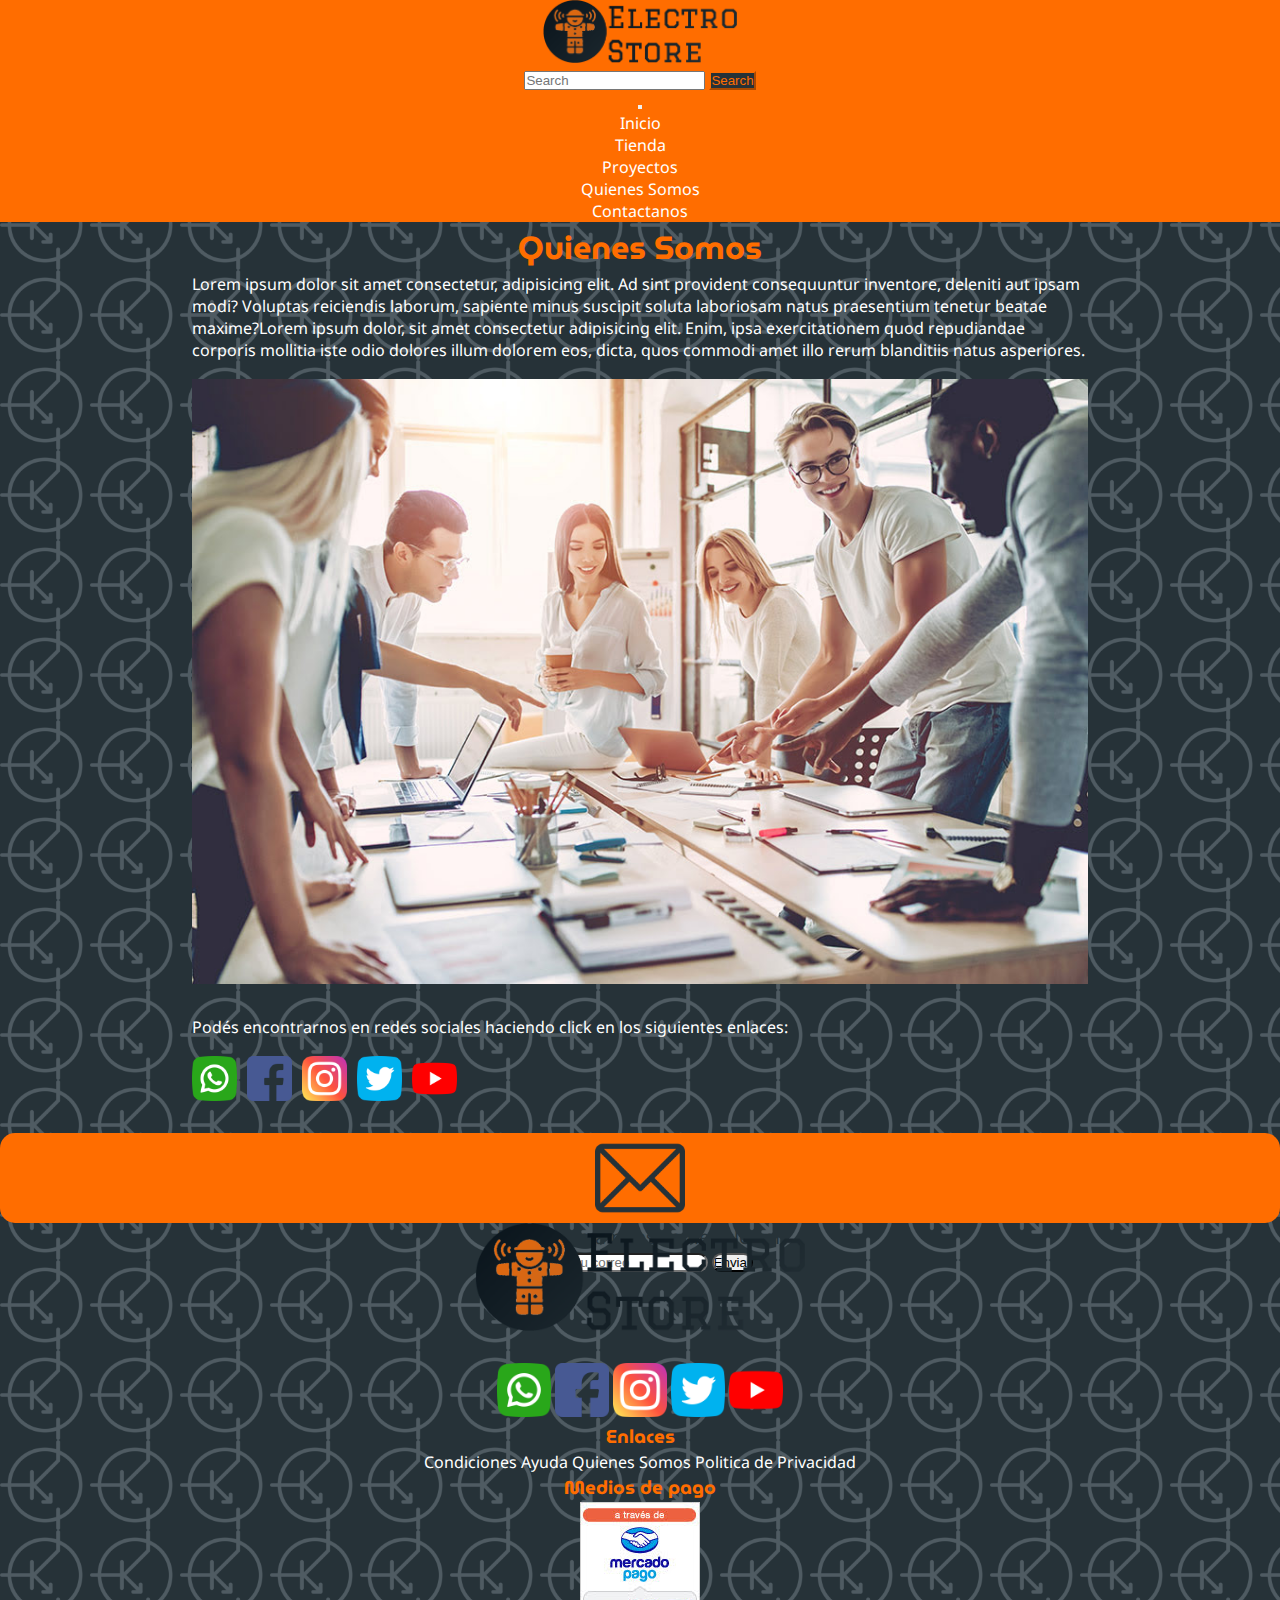
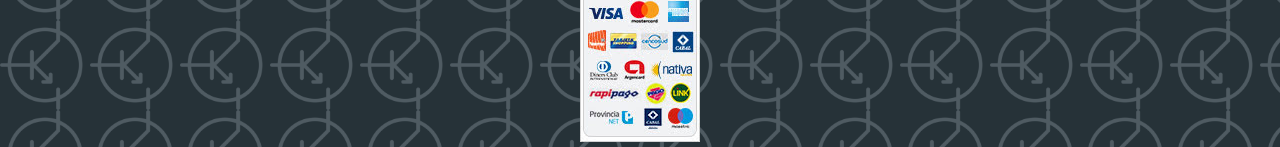
<file: html/quienessomos.html>
<!DOCTYPE html>
<html lang="es">

<head>
  <meta charset="UTF-8">
  <meta http-equiv="X-UA-Compatible" content="IE=edge">
  <meta name="viewport" content="width=device-width, initial-scale=1.0">
  <meta name="description"
    content="Te contamos quiénes somos, cómo trabajamos y cómo nos juntamos para empezar este proyecto que tanto nos apasiona.">
  <meta name="keywords" content="QUIENES SOMOS, INFORMACION, GRUPO DE TRABAJO, EQUIPO">
  <link rel="icon" type="image/x-icon" href="../img/favicon.png">
  <link rel="stylesheet" href="https://cdn.jsdelivr.net/npm/bootstrap@4.6.1/dist/css/bootstrap.min.css"
    integrity="sha384-zCbKRCUGaJDkqS1kPbPd7TveP5iyJE0EjAuZQTgFLD2ylzuqKfdKlfG/eSrtxUkn" crossorigin="anonymous">
  <link rel="stylesheet" href="../css/style.css">
  <link
    href="https://fonts.googleapis.com/css2?family=Lato:wght@100&family=MuseoModerno:wght@300&family=Noto+Sans&display=swap"
    rel="stylesheet">
  <title>Electro Store | Quiénes Somos</title>
</head>

<body>
  <!--Barra superior-->
  <header>
    <nav class="navbar navbar-expand-lg navbar-light" id="barraNavegacion">
      <!-- Logo -->
      <a class="navbar-brand" href="../index.html" id="logo">
        <img src="../img/logo-titulo.png" alt="logo" />
      </a>

      <!-- Barra de busqueda fija -->
      <form class="form-inline" action="/action_page.php" id="busquedaFija">
        <input class="form-control mr-sm-2" type="text" placeholder="Search" />
        <button class="btn btn-success" type="submit">Search</button>
      </form>

      <!-- Boton para colapsar el mennu -->
      <button class="navbar-toggler" type="button" data-toggle="collapse" data-target="#collapsibleNavbar"
        id="botonMenu">
        <span class="navbar-toggler-icon"></span>
      </button>

      <!-- Links y barra de busqueda colapsables -->
      <div class="collapse navbar-collapse" id="collapsibleNavbar">
        <form class="form-inline" action="/action_page.php" id="busquedaColapsable">
          <input class="form-control mr-sm-2 col-9 col-sm-5" type="text" placeholder="Search" />
          <button class="btn btn-success col-3 col-sm-3" type="submit">
            Search
          </button>
        </form>
        <ul class="navbar-nav">
          <li class="nav-item">
            <a class="nav-link" href="../index.html">Inicio</a>
          </li>
          <li class="nav-item">
            <a class="nav-link" href="tienda.html">Tienda</a>
          </li>
          <li class="nav-item">
            <a class="nav-link" href="proyectos.html">Proyectos</a>
          </li>
          <li class="nav-item">
            <a class="nav-link" href="quienessomos.html">Quienes Somos</a>
          </li>
          <li class="nav-item">
            <a class="nav-link" href="contactanos.html">Contactanos</a>
          </li>
        </ul>
      </div>
    </nav>
  </header>

  <main>
    <!--Quienes Somos-->
    <section id="texto">
      <h1>Quienes Somos</h1>
      <p>Lorem ipsum dolor sit amet consectetur, adipisicing elit. Ad sint provident consequuntur inventore,
        deleniti
        aut ipsam modi? Voluptas reiciendis laborum, sapiente minus suscipit soluta laboriosam natus praesentium
        tenetur beatae maxime?Lorem ipsum dolor, sit amet consectetur adipisicing elit. Enim, ipsa
        exercitationem
        quod repudiandae corporis mollitia iste odio dolores illum dolorem eos, dicta, quos commodi amet illo
        rerum
        blanditiis natus asperiores.</p>
      <img src="../img/equipo-de-trabajo.jpg" alt="equipo de trabajo">
    </section>

    <section id="contactoRedes">
      <p>Podés encontrarnos en redes sociales haciendo click en los siguientes enlaces:</p>
      <br>
      <a href="https://web.whatsapp.com/" target="_blank" class="redSocial"><img src="../img/whatsapp.png"
          alt="whatsapp"></a>
      <a href="https://www.facebook.com/" target="_blank" class="redSocial"><img src="../img/facebook.png"
          alt="facebook"></a>
      <a href="https://www.instagram.com/" target="_blank" class="redSocial"><img src="../img/instagram.png"
          alt="instagram"></a>
      <a href="https://www.twitter.com/" target="_blank" class="redSocial"><img src="../img/twitter.png"
          alt="twitter"></a>
      <a href="https://www.youtube.com/" target="_blank" class="redSocial"><img src="../img/youtube.png"
          alt="youtube"></a>
    </section>

    <!--Registro newsletter-->
    <section id="newsletter">
      <div class="container-fluid align-items-center">
        <div class="row align-items-center">
          <div class="align-items-center col-3 col-md-2 col-lg-1" id="imagenSobre">
            <img src="../img/newsletter.png" alt="Newsletter" />
          </div>
          <div class="d-none d-md-block col-md-5 col-lg-4">
            <p>Registrate a nuestro newsletter</p>
          </div>
          <div class="col-9 col-md-5 col-lg-7">
            <form action="">
              <input type="text" class="col-7" placeholder="Ingresá tu correo" id="correoNews" />
              <input type="button" value="Enviar" class="col-4" id="enviarNews" />
            </form>
          </div>
        </div>
      </div>
    </section>
  </main>

  <!--Footer de la página-->
  <footer class="container-fluid">
    <div class="row">
      <div class="col-6 col-md-4">
        <!--Aqui va el logo y nombre de la tienda-->
        <div id="logoFooter">
          <img src="../img/logo-titulo.png" alt="logo" />
        </div>

        <div id="redesSociales">
          <a href="https://web.whatsapp.com/" target="_blank" class="col">
            <img src="../img/whatsapp.png" alt="whatsapp" />
          </a>
          <a href="https://www.facebook.com/" target="_blank" class="col">
            <img src="../img/facebook.png" alt="facebook" />
          </a>
          <a href="https://www.instagram.com/" target="_blank" class="col">
            <img src="../img/instagram.png" alt="instagram" />
          </a>
          <a href="https://www.twitter.com/" target="_blank" class="col">
            <img src="../img/twitter.png" alt="twitter" />
          </a>
          <a href="https://www.youtube.com/" target="_blank" class="col">
            <img src="../img/youtube.png" alt="youtube" />
          </a>
        </div>
      </div>

      <div class="col-6 col-md-4">
        <h3>Enlaces</h3>
        <!--Enlaces-->
        <div id="enlaces">
          <a href="condiciones.html" class="row">Condiciones</a>
          <a href="ayuda.html" class="row">Ayuda</a>
          <a href="quienessomos.html" class="row">Quienes Somos</a>
          <a href="politica.html" class="row">Politica de Privacidad</a>
        </div>
      </div>

      <div class="d-none d-md-block col-md-4">
        <!--Medios de pago-->
        <div class="" id="mediosPago">
          <h3>Medios de pago</h3>
          <a href="https://www.mercadopago.com/" target="_blank">
            <img src="../img/mercadopago.jpg" alt="mercado pago" />
          </a>
        </div>
      </div>
    </div>
  </footer>

  <script src="https://cdn.jsdelivr.net/npm/jquery@3.5.1/dist/jquery.slim.min.js"
    integrity="sha384-DfXdz2htPH0lsSSs5nCTpuj/zy4C+OGpamoFVy38MVBnE+IbbVYUew+OrCXaRkfj"
    crossorigin="anonymous"></script>
  <script src="https://cdn.jsdelivr.net/npm/popper.js@1.16.1/dist/umd/popper.min.js"
    integrity="sha384-9/reFTGAW83EW2RDu2S0VKaIzap3H66lZH81PoYlFhbGU+6BZp6G7niu735Sk7lN"
    crossorigin="anonymous"></script>
  <script src="https://cdn.jsdelivr.net/npm/bootstrap@4.6.1/dist/js/bootstrap.min.js"
    integrity="sha384-VHvPCCyXqtD5DqJeNxl2dtTyhF78xXNXdkwX1CZeRusQfRKp+tA7hAShOK/B/fQ2"
    crossorigin="anonymous"></script>
</body>

</html>
</file>
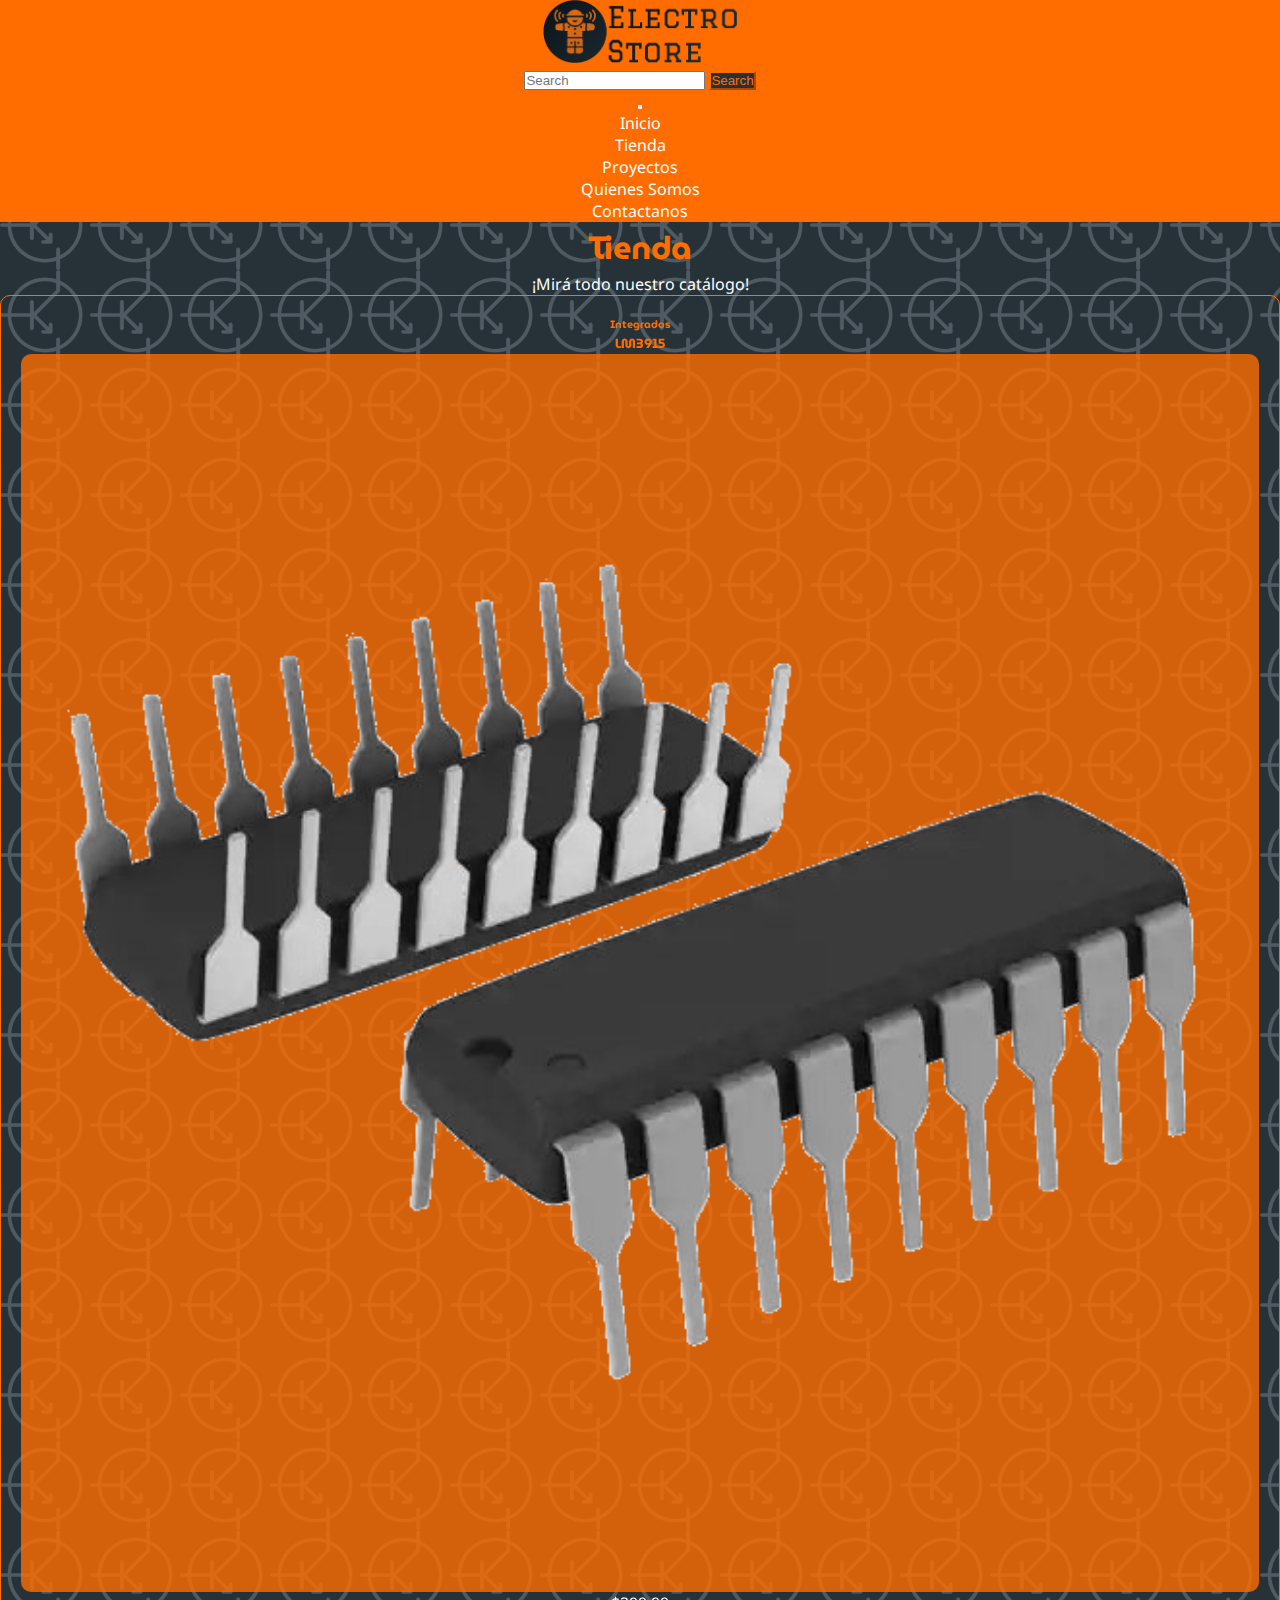
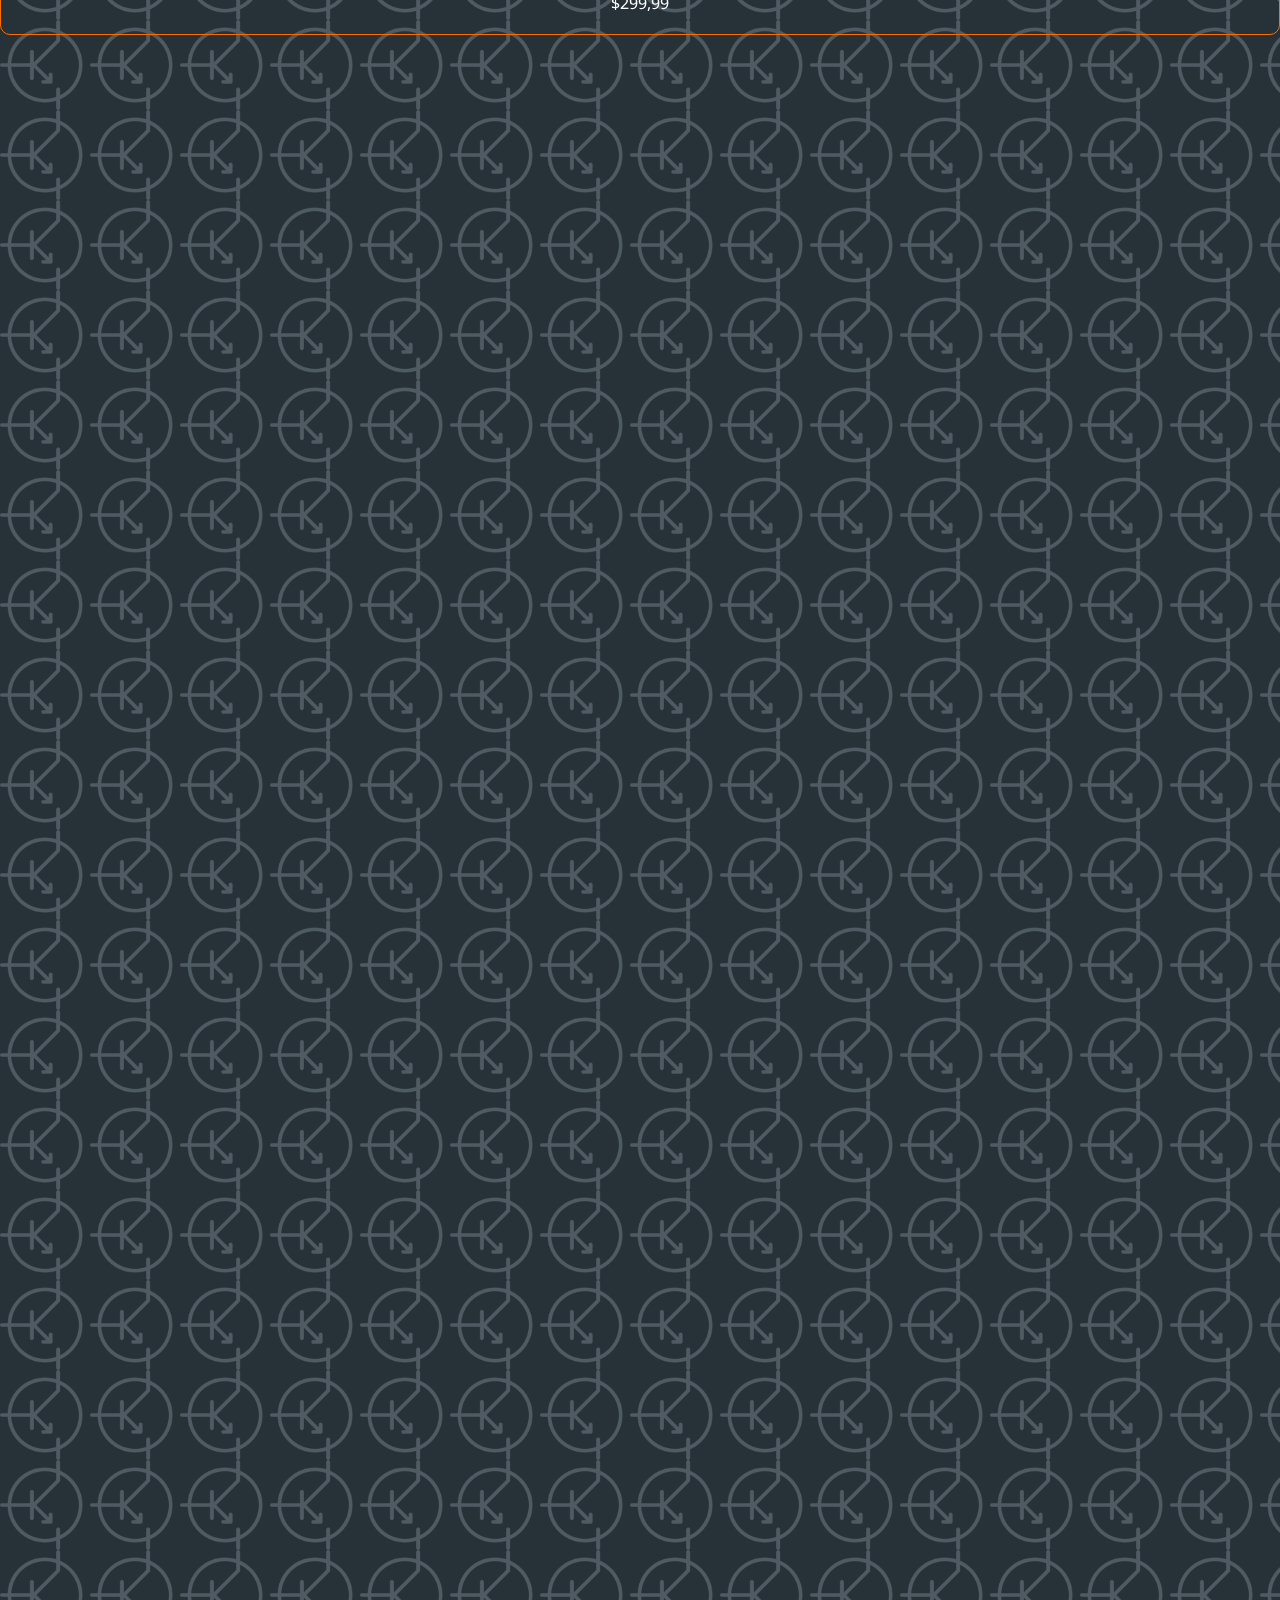
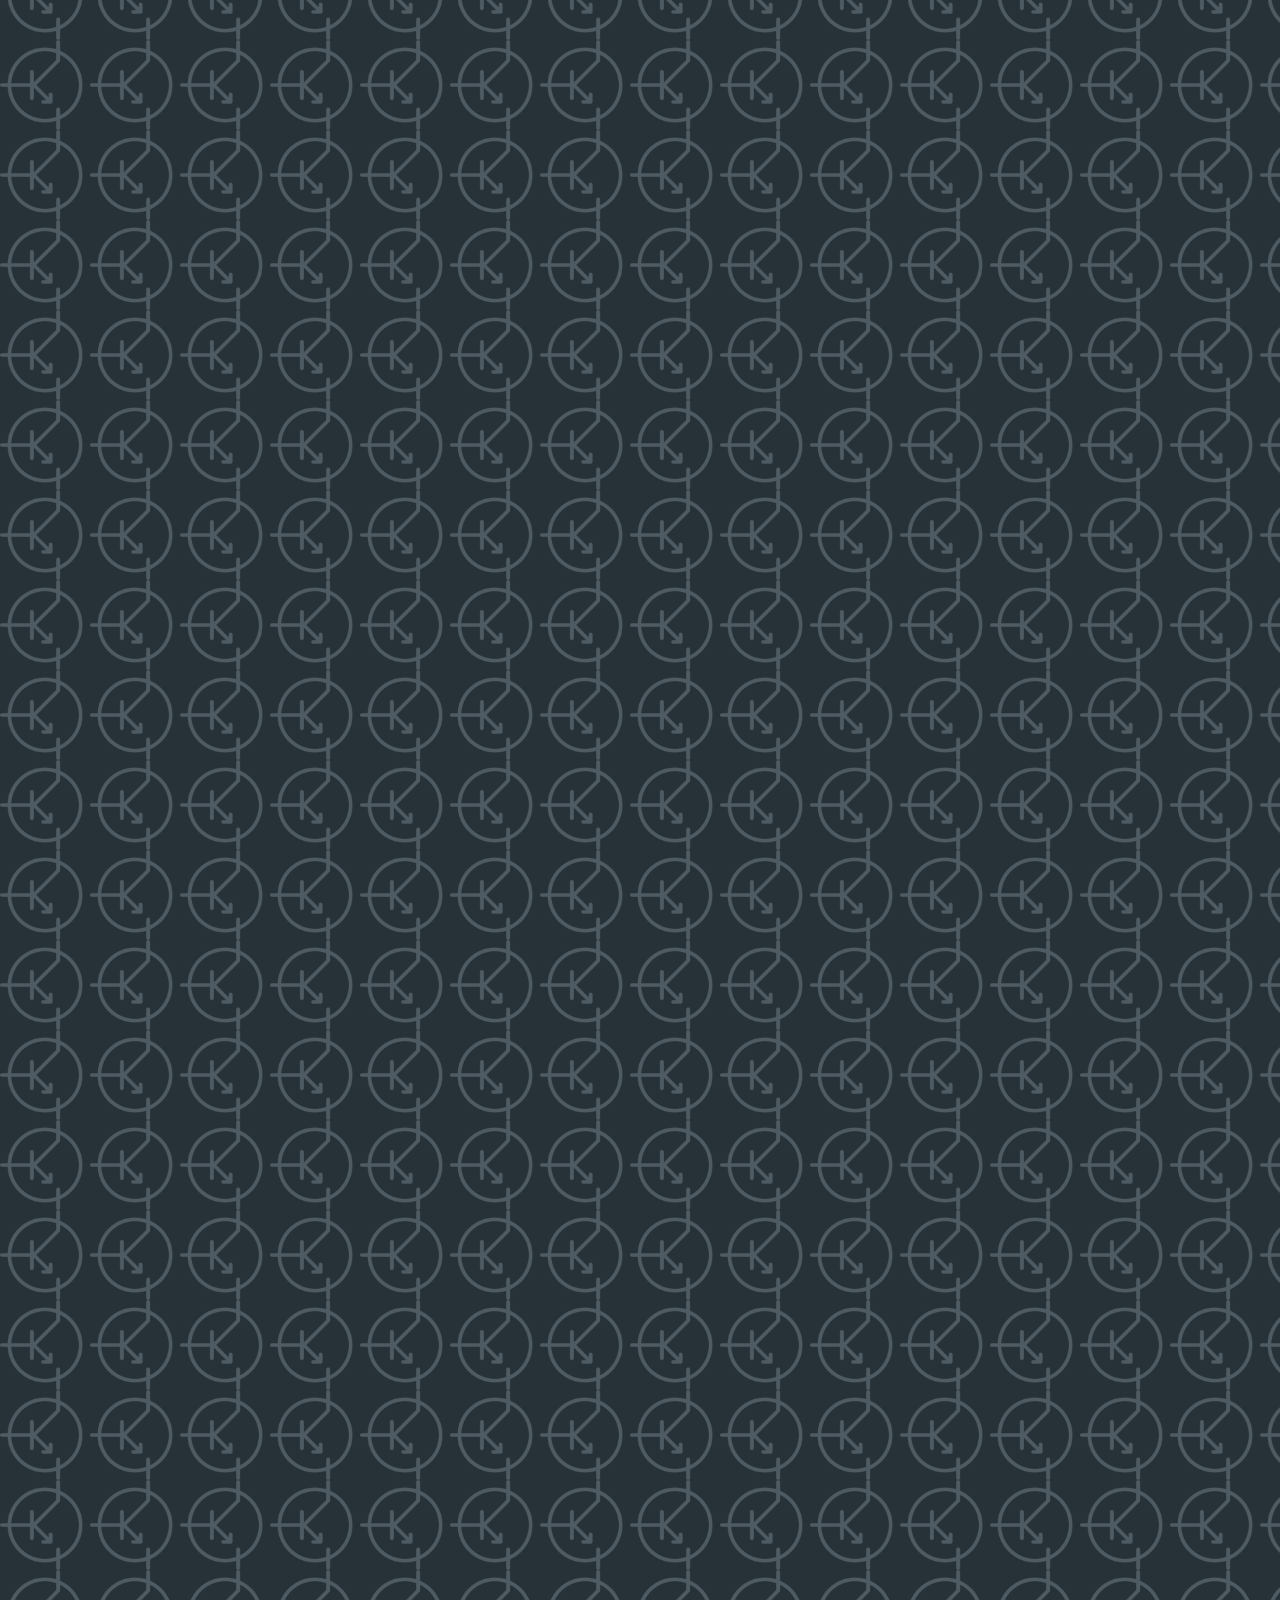
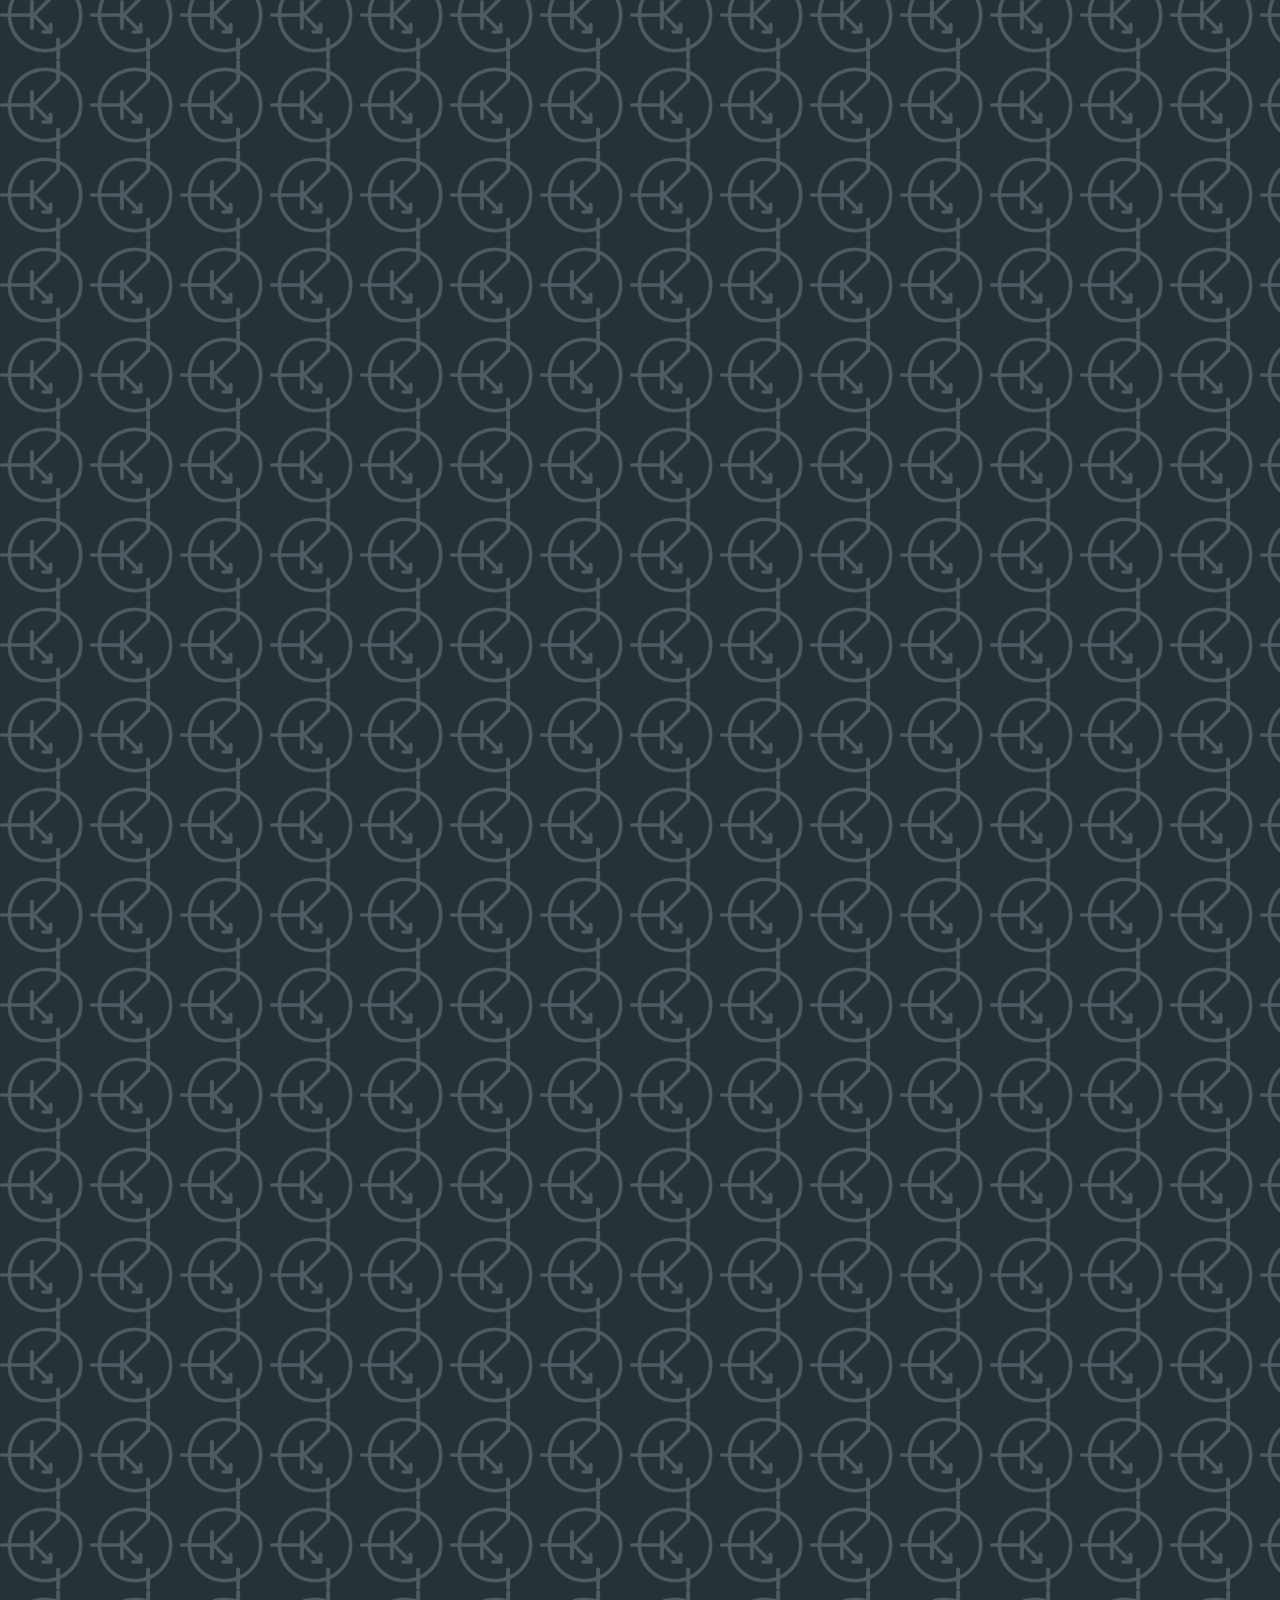
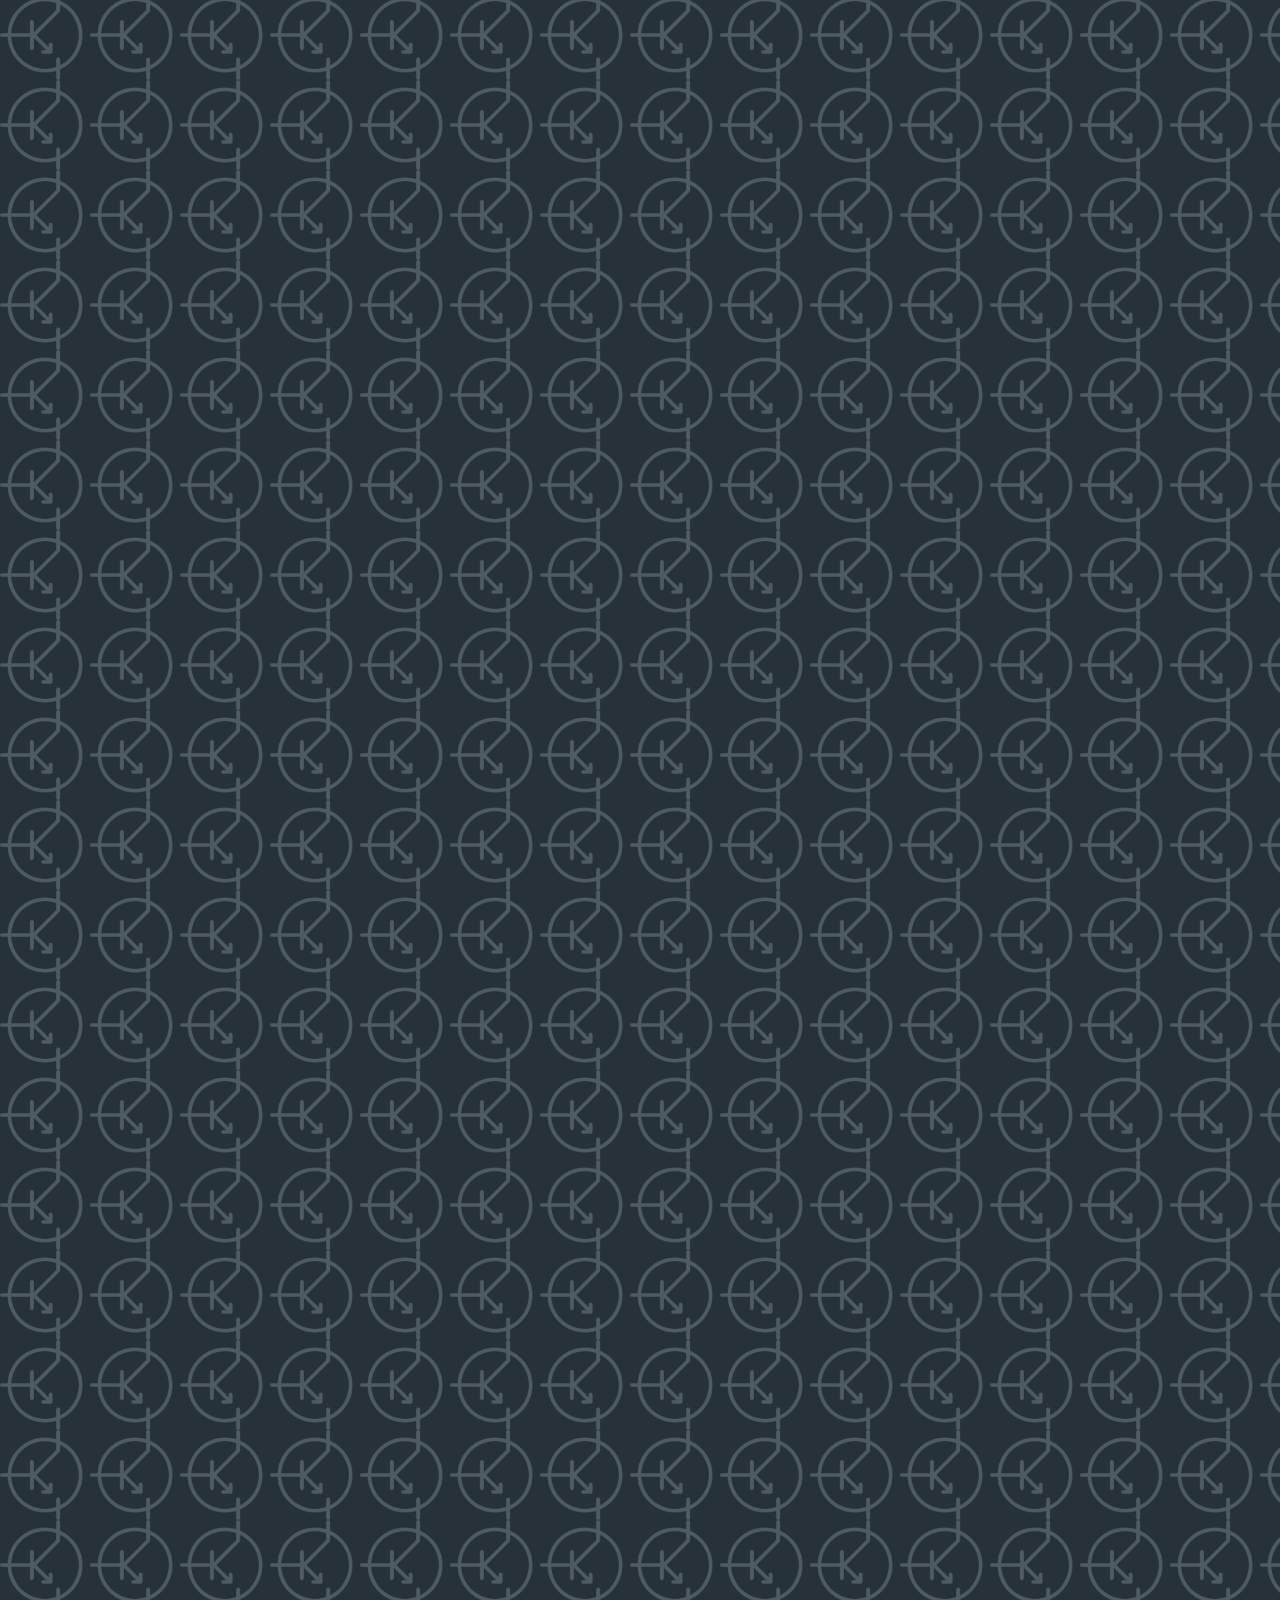
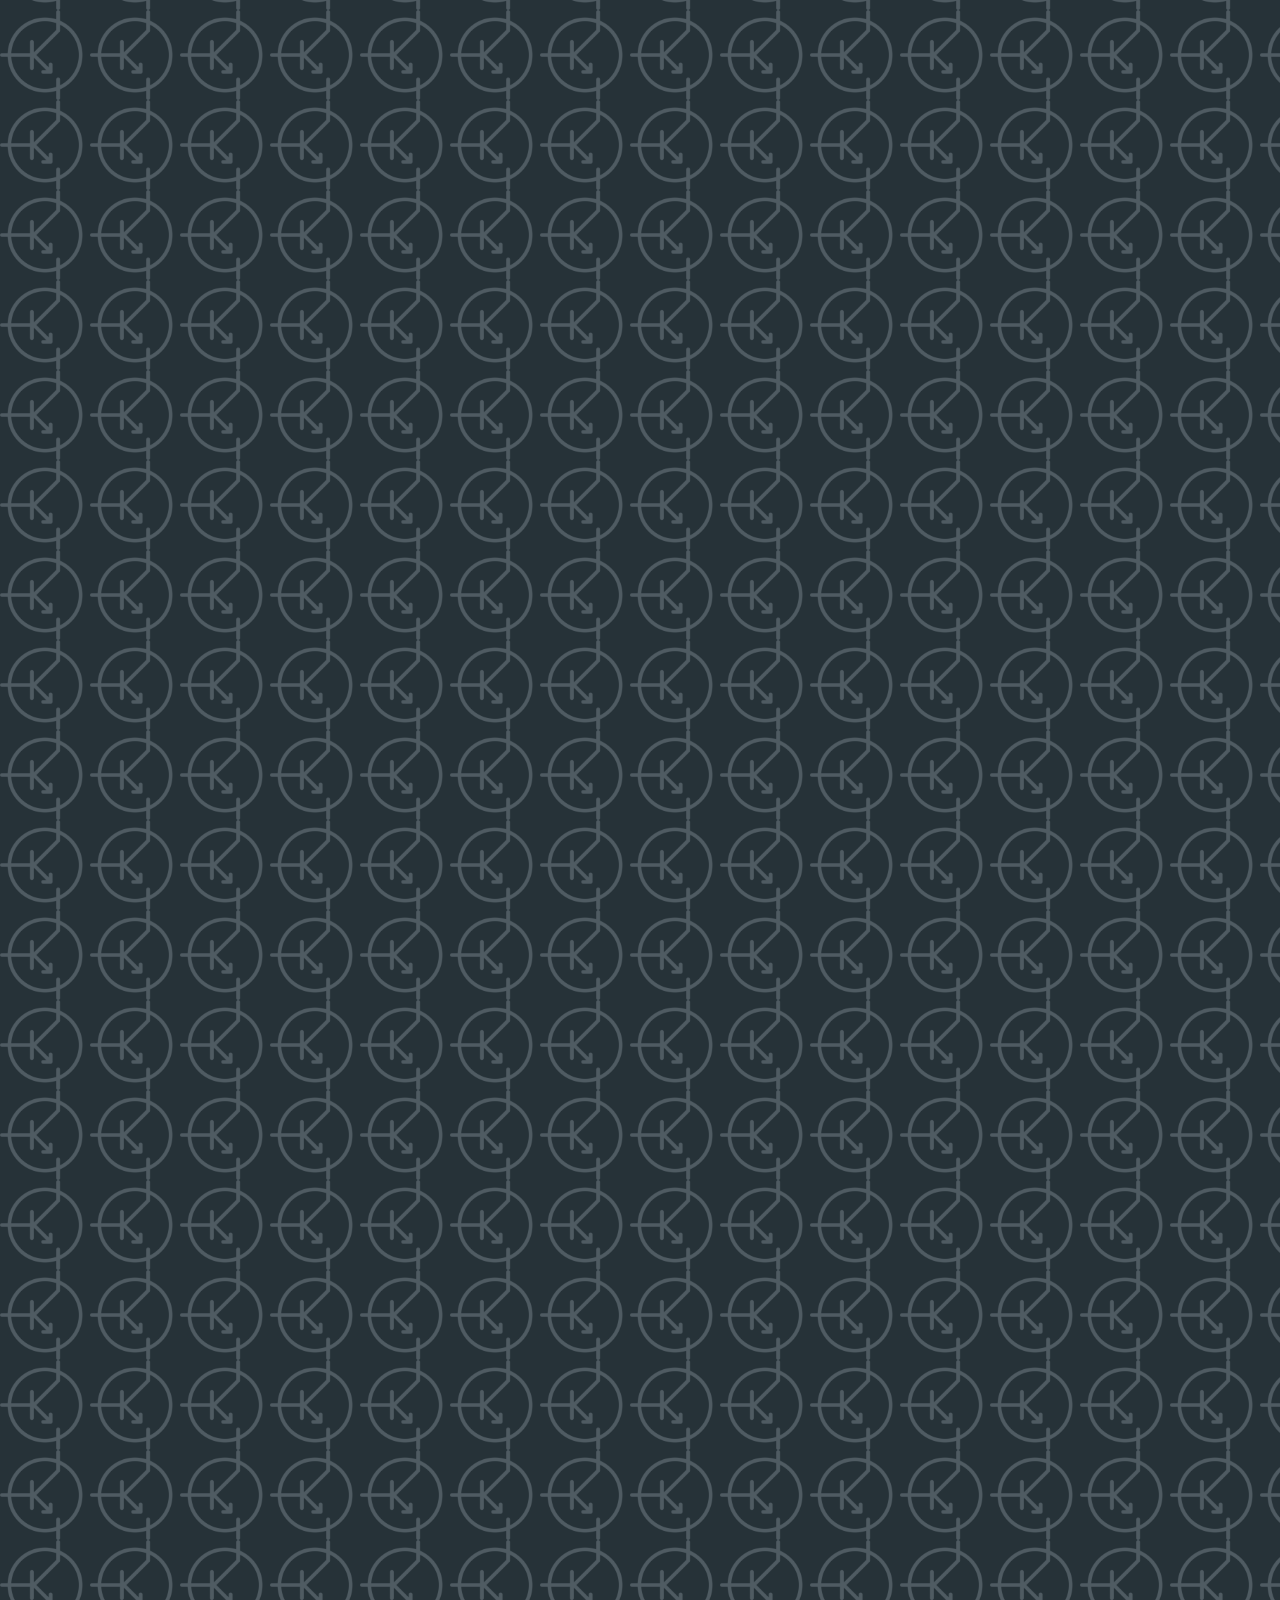
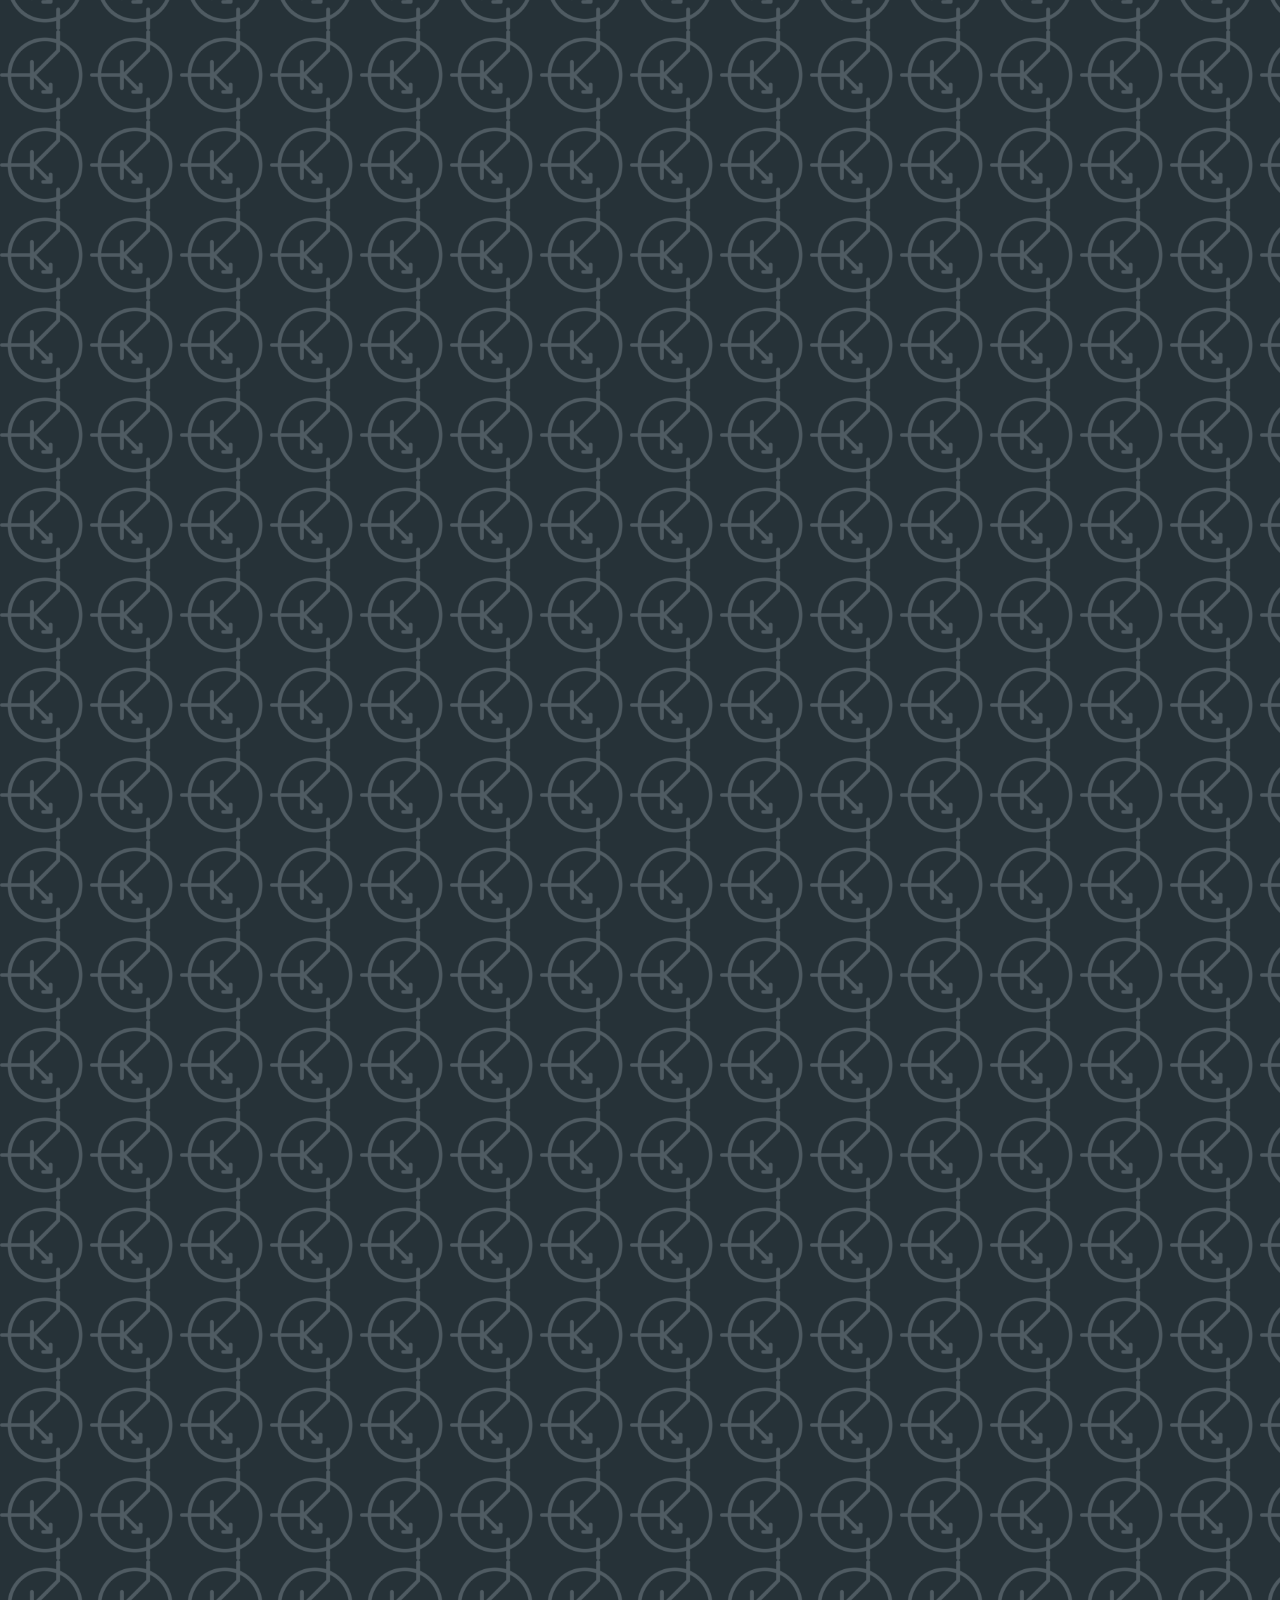
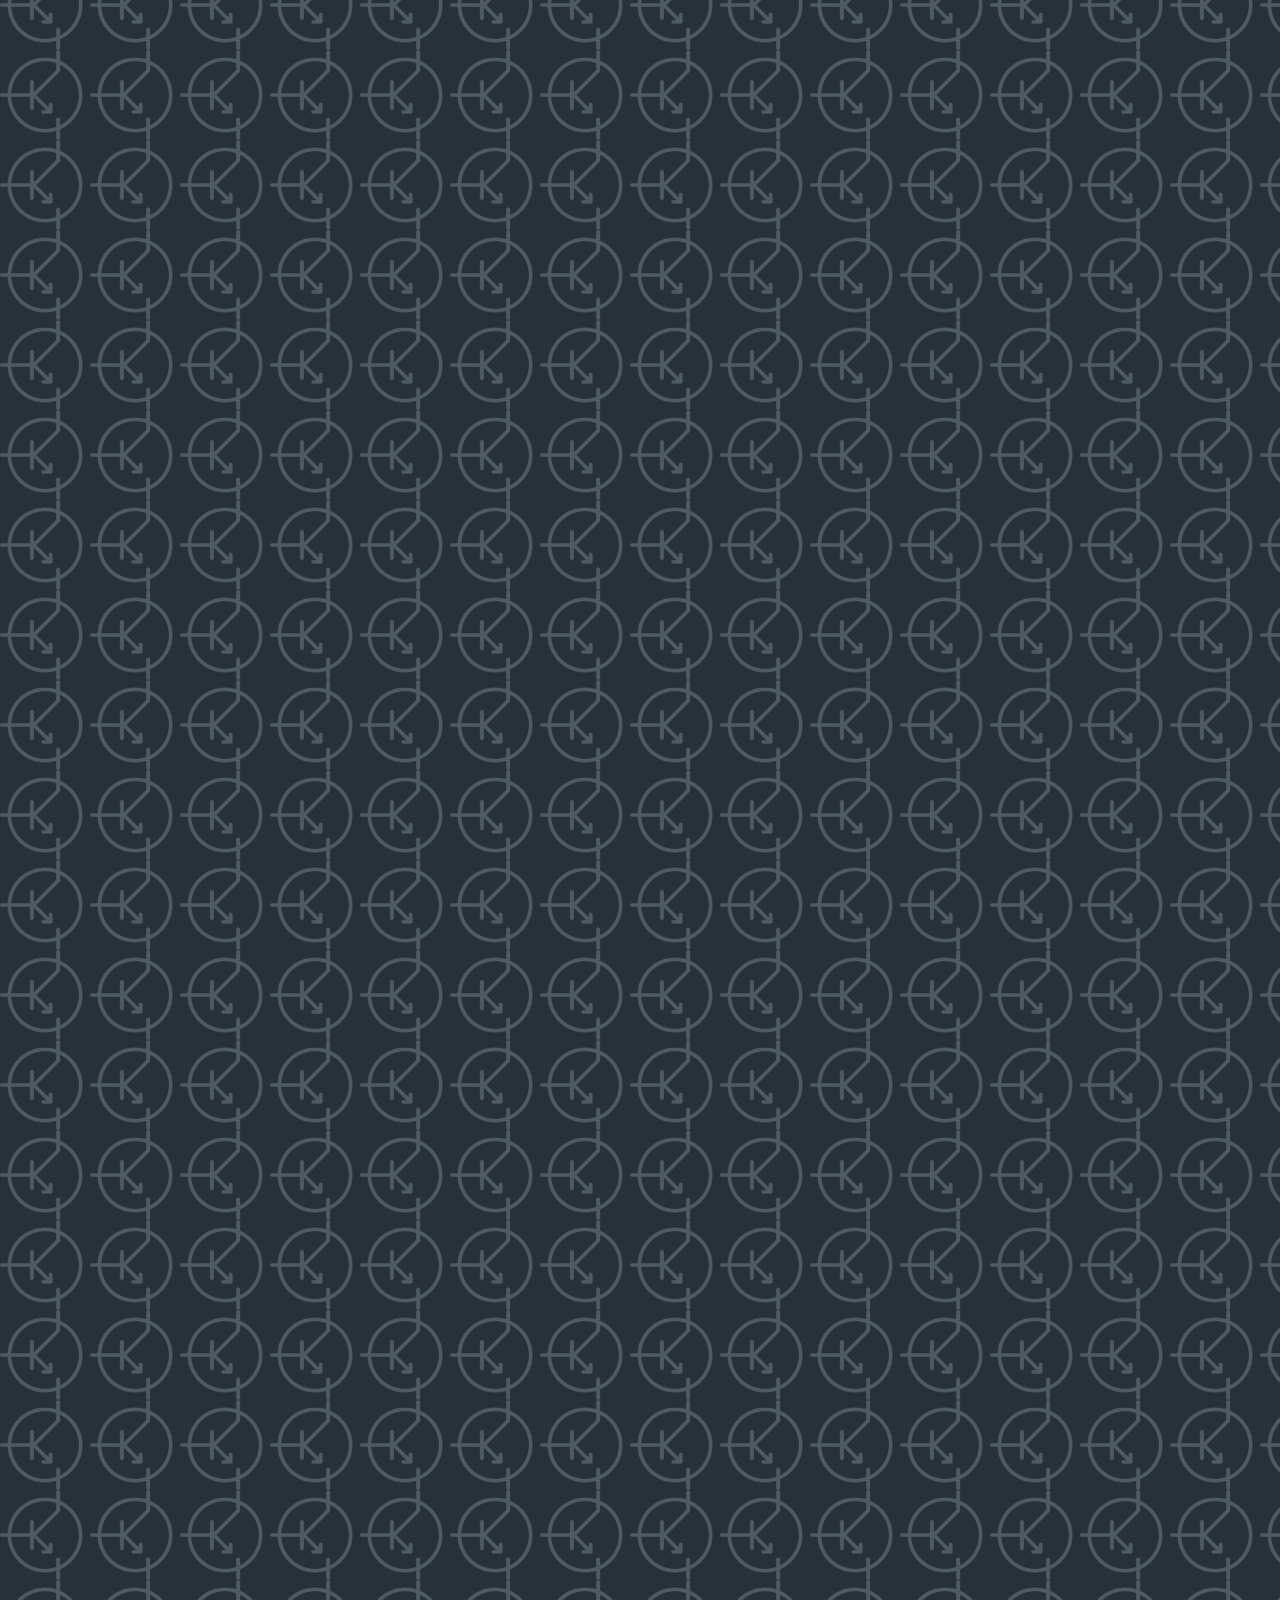
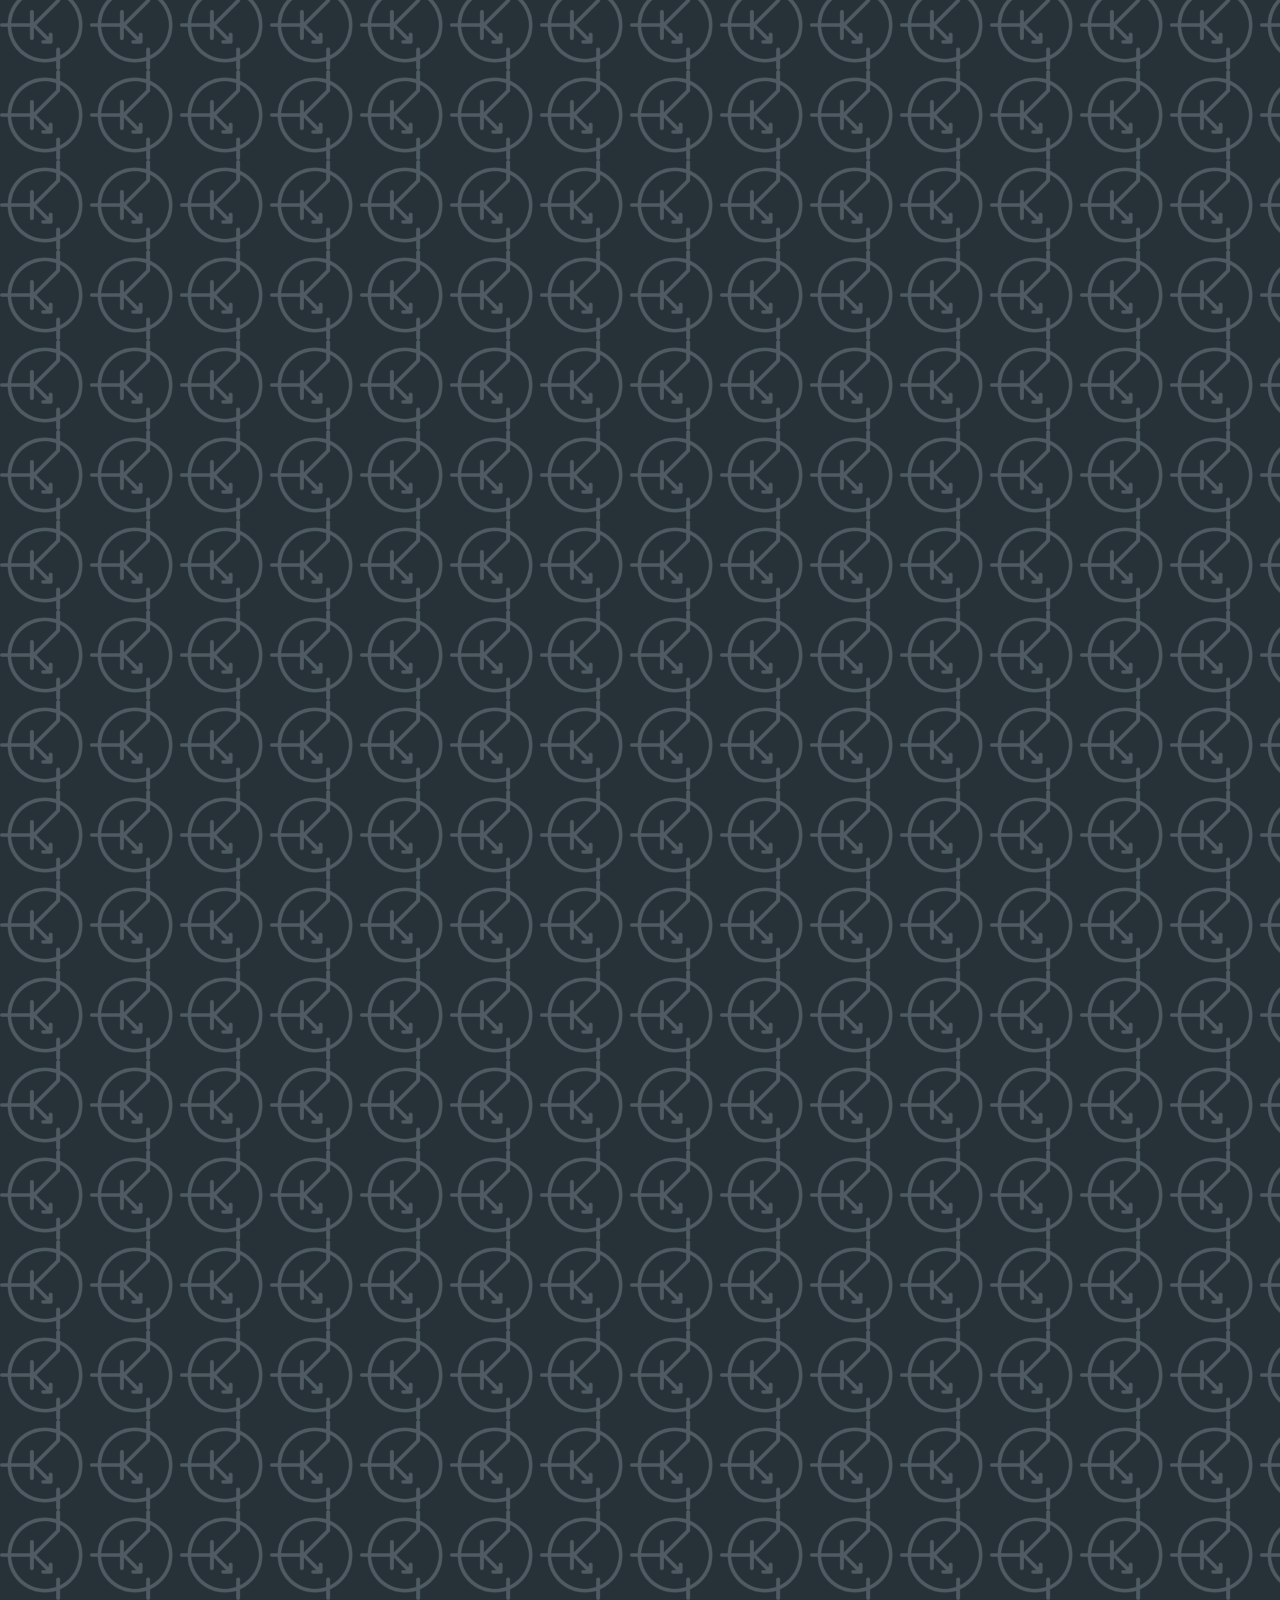
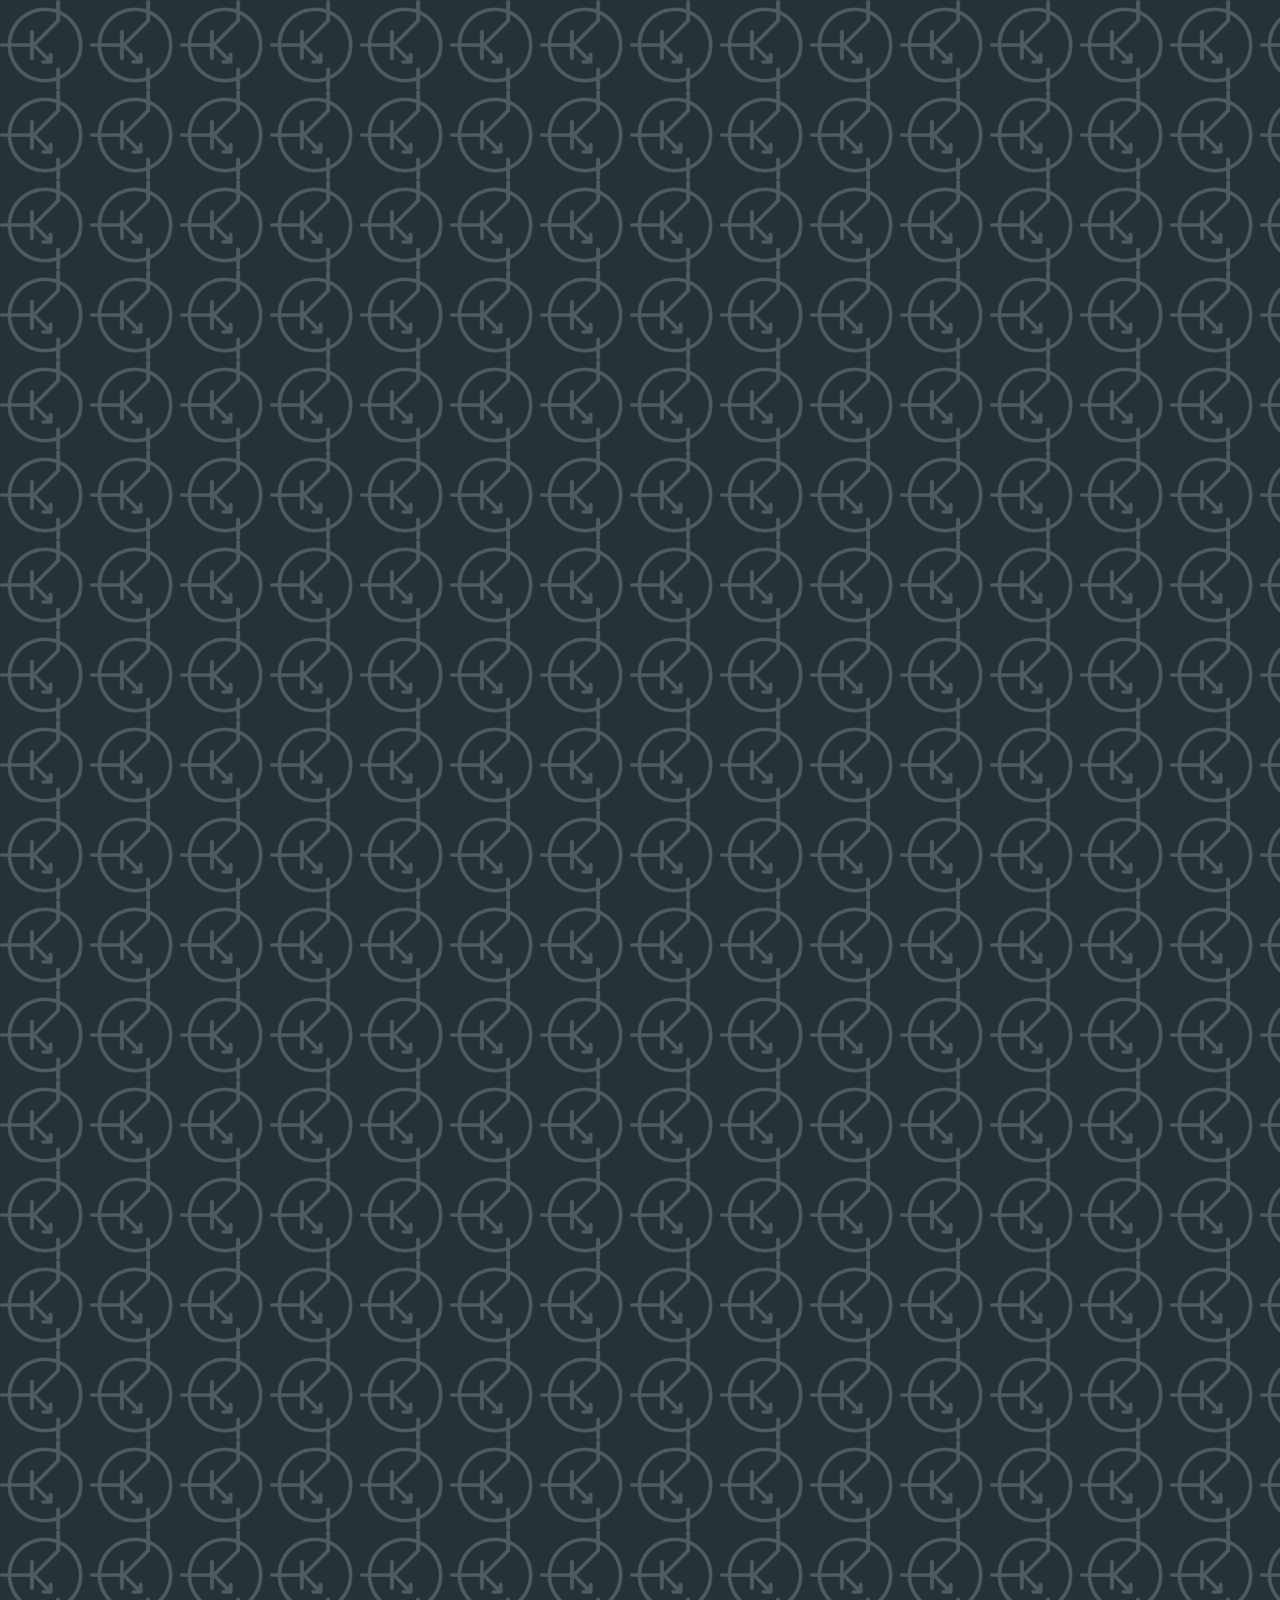
<file: html/tienda.html>
<!DOCTYPE html>
<html lang="es">

<head>
  <meta charset="UTF-8">
  <meta http-equiv="X-UA-Compatible" content="IE=edge">
  <meta name="viewport" content="width=device-width, initial-scale=1.0">
  <meta name="description"
    content="Aquí encontrarás todo lo que necesitas para tus proyectos, siempre asegurando la mejor calidad y las mejores marcas.">
  <meta name="keywords" content="TIENDA, ELECTRÓNICA, ARDUINO, TRANSISTOR, CAPACITOR, RESISTENCIA">
  <link href="https://unpkg.com/aos@2.3.1/dist/aos.css" rel="stylesheet">
  <link rel="icon" type="image/x-icon" href="../img/favicon.png">
  <link rel="stylesheet" href="https://cdn.jsdelivr.net/npm/bootstrap@4.6.1/dist/css/bootstrap.min.css"
    integrity="sha384-zCbKRCUGaJDkqS1kPbPd7TveP5iyJE0EjAuZQTgFLD2ylzuqKfdKlfG/eSrtxUkn" crossorigin="anonymous">
  <link rel="stylesheet" href="../css/style.css">
  <link
    href="https://fonts.googleapis.com/css2?family=Lato:wght@100&family=MuseoModerno:wght@300&family=Noto+Sans&display=swap"
    rel="stylesheet">
  <title>Electro Store | Tienda</title>
</head>

<body>
  <!--Barra superior-->
  <header>
    <nav class="navbar navbar-expand-lg navbar-light" id="barraNavegacion">
      <!-- Logo -->
      <a class="navbar-brand" href="../index.html" id="logo">
        <img src="../img/logo-titulo.png" alt="logo" />
      </a>

      <!-- Barra de busqueda fija -->
      <form class="form-inline" action="/action_page.php" id="busquedaFija">
        <input class="form-control mr-sm-2" type="text" placeholder="Search" />
        <button class="btn btn-success" type="submit">Search</button>
      </form>

      <!-- Boton para colapsar el mennu -->
      <button class="navbar-toggler" type="button" data-toggle="collapse" data-target="#collapsibleNavbar"
        id="botonMenu">
        <span class="navbar-toggler-icon"></span>
      </button>

      <!-- Links y barra de busqueda colapsables -->
      <div class="collapse navbar-collapse" id="collapsibleNavbar">
        <form class="form-inline" action="/action_page.php" id="busquedaColapsable">
          <input class="form-control mr-sm-2 col-9 col-sm-5" type="text" placeholder="Search" />
          <button class="btn btn-success col-3 col-sm-3" type="submit">
            Search
          </button>
        </form>
        <ul class="navbar-nav">
          <li class="nav-item">
            <a class="nav-link" href="../index.html">Inicio</a>
          </li>
          <li class="nav-item">
            <a class="nav-link" href="tienda.html">Tienda</a>
          </li>
          <li class="nav-item">
            <a class="nav-link" href="proyectos.html">Proyectos</a>
          </li>
          <li class="nav-item">
            <a class="nav-link" href="quienessomos.html">Quienes Somos</a>
          </li>
          <li class="nav-item">
            <a class="nav-link" href="contactanos.html">Contactanos</a>
          </li>
        </ul>
      </div>
    </nav>
  </header>

  <main>
    <!--Tabla de componentes en venta-->
    <section id="tienda" class="container-fluid">
      <h1>Tienda</h1>
      <p>¡Mirá todo nuestro catálogo!</p>
      <div class="row">
        <div class="col-6 col-md-4 col-lg-3 col-xl-2 container-fluid producto" data-aos="zoom-in"
          data-aos-duration="1500">
          <h6>Integrados</h6>
          <h5>LM3915</h5>
          <img src="../img/lm3915.png" alt="LM3915">
          <p>$299,99</p>
        </div>
        <div class="col-6 col-md-4 col-lg-3 col-xl-2 container-fluid producto" data-aos="zoom-in"
          data-aos-duration="1500">
          <h6>Integrados</h6>
          <h5>LM317</h5>
          <img src="../img/lm317.png" alt="LM317">
          <p>$125</p>
        </div>
        <div class="col-6 col-md-4 col-lg-3 col-xl-2 producto" data-aos="zoom-in" data-aos-duration="1500">
          <h6>Electrónica General</h6>
          <h5>Pack de Resistencias</h5>
          <img src="../img/resistencia.png" alt="Resistencias">
          <p>$700</p>
        </div>
        <div class="col-6 col-md-4 col-lg-3 col-xl-2 producto" data-aos="zoom-in" data-aos-duration="1500">
          <h6>Electrónica General</h6>
          <h5>Potenciómetro</h5>
          <img src="../img/potenciometro.png" alt="Potenciómetro">
          <p>$95</p>
        </div>
        <div class="col-6 col-md-4 col-lg-3 col-xl-2 producto" data-aos="zoom-in" data-aos-duration="1500">
          <h6>Electrónica General</h6>
          <h5>Pack de Capacitores</h5>
          <img src="../img/capacitor.png" alt="Capacitores">
          <p>$126</p>
        </div>
        <div class="col-6 col-md-4 col-lg-3 col-xl-2 producto" data-aos="zoom-in" data-aos-duration="1500">
          <h6>Electrónica General</h6>
          <h5>TBJ 2N2222</h5>
          <img src="../img/2n2222.png" alt="TBJ 2N2222">
          <p>$318</p>
        </div>
        <div class="col-6 col-md-4 col-lg-3 col-xl-2 producto" data-aos="zoom-in" data-aos-duration="1500">
          <h6>Electrónica General</h6>
          <h5>Transformador 12 [V]</h5>
          <img src="../img/transformador.png" alt="Transformador">
          <p>$1230</p>
        </div>
        <div class="col-6 col-md-4 col-lg-3 col-xl-2 producto" data-aos="zoom-in" data-aos-duration="1500">
          <h6>Tecnología LED</h6>
          <h5>Pack de LEDs</h5>
          <img src="../img/led.png" alt="LED">
          <p>$687</p>
        </div>
        <div class="col-6 col-md-4 col-lg-3 col-xl-2 producto" data-aos="zoom-in" data-aos-duration="1500">
          <h6>Otros</h6>
          <h5>SCR C016</h5>
          <img src="../img/scrc106.png" alt="SCR C016">
          <p>$650</p>
        </div>
        <div class="col-6 col-md-4 col-lg-3 col-xl-2 producto" data-aos="zoom-in" data-aos-duration="1500">
          <h6>Otros</h6>
          <h5>Voltímetro Digital</h5>
          <img src="../img/voltimetro.png" alt="Voltímetro">
          <p>$310</p>
        </div>
        <div class="col-6 col-md-4 col-lg-3 col-xl-2 producto" data-aos="zoom-in" data-aos-duration="1500">
          <h6>Arduino</h6>
          <h5>Arduino UNI</h5>
          <img src="../img/arduino.png" alt="Arduino UNO">
          <p>$1600</p>
        </div>
        <div class="col-6 col-md-4 col-lg-3 col-xl-2 producto" data-aos="zoom-in" data-aos-duration="1500">
          <h6>Arduino</h6>
          <h5>Cables para Arduino</h5>
          <img src="../img/cables.png" alt="Cables para Arduino">
          <p>$220</p>
        </div>
      </div>
    </section>

    <!--Registro newsletter-->
    <section id="newsletter">
      <div class="container-fluid align-items-center">
        <div class="row align-items-center">
          <div class="align-items-center col-3 col-md-2 col-lg-1" id="imagenSobre">
            <img src="../img/newsletter.png" alt="Newsletter" />
          </div>
          <div class="d-none d-md-block col-md-5 col-lg-4">
            <p>Registrate a nuestro newsletter</p>
          </div>
          <div class="col-9 col-md-5 col-lg-7">
            <form action="">
              <input type="text" class="col-7" placeholder="Ingresá tu correo" id="correoNews" />
              <input type="button" value="Enviar" class="col-4" id="enviarNews" />
            </form>
          </div>
        </div>
      </div>
    </section>
  </main>

  <!--Footer de la página-->
  <footer class="container-fluid">
    <div class="row">
      <div class="col-6 col-md-4">
        <!--Aqui va el logo y nombre de la tienda-->
        <div id="logoFooter">
          <img src="../img/logo-titulo.png" alt="logo" />
        </div>

        <div id="redesSociales">
          <a href="https://web.whatsapp.com/" target="_blank" class="col">
            <img src="../img/whatsapp.png" alt="whatsapp" />
          </a>
          <a href="https://www.facebook.com/" target="_blank" class="col">
            <img src="../img/facebook.png" alt="facebook" />
          </a>
          <a href="https://www.instagram.com/" target="_blank" class="col">
            <img src="../img/instagram.png" alt="instagram" />
          </a>
          <a href="https://www.twitter.com/" target="_blank" class="col">
            <img src="../img/twitter.png" alt="twitter" />
          </a>
          <a href="https://www.youtube.com/" target="_blank" class="col">
            <img src="../img/youtube.png" alt="youtube" />
          </a>
        </div>
      </div>

      <div class="col-6 col-md-4">
        <h3>Enlaces</h3>
        <!--Enlaces-->
        <div id="enlaces">
          <a href="condiciones.html" class="row">Condiciones</a>
          <a href="ayuda.html" class="row">Ayuda</a>
          <a href="quienessomos.html" class="row">Quienes Somos</a>
          <a href="politica.html" class="row">Politica de Privacidad</a>
        </div>
      </div>

      <div class="d-none d-md-block col-md-4">
        <!--Medios de pago-->
        <div class="" id="mediosPago">
          <h3>Medios de pago</h3>
          <a href="https://www.mercadopago.com/" target="_blank">
            <img src="../img/mercadopago.jpg" alt="mercado pago" />
          </a>
        </div>
      </div>
    </div>
  </footer>

  <script src="https://unpkg.com/aos@2.3.1/dist/aos.js"></script>
  <script>
    AOS.init();
  </script>
  <script src="https://cdn.jsdelivr.net/npm/jquery@3.5.1/dist/jquery.slim.min.js"
    integrity="sha384-DfXdz2htPH0lsSSs5nCTpuj/zy4C+OGpamoFVy38MVBnE+IbbVYUew+OrCXaRkfj"
    crossorigin="anonymous"></script>
  <script src="https://cdn.jsdelivr.net/npm/popper.js@1.16.1/dist/umd/popper.min.js"
    integrity="sha384-9/reFTGAW83EW2RDu2S0VKaIzap3H66lZH81PoYlFhbGU+6BZp6G7niu735Sk7lN"
    crossorigin="anonymous"></script>
  <script src="https://cdn.jsdelivr.net/npm/bootstrap@4.6.1/dist/js/bootstrap.min.js"
    integrity="sha384-VHvPCCyXqtD5DqJeNxl2dtTyhF78xXNXdkwX1CZeRusQfRKp+tA7hAShOK/B/fQ2"
    crossorigin="anonymous"></script>
</body>

</html>
</file>
<file: css/style.css>
/*
FUENTES

'MuseoModerno', cursive;
'Lato', sans-serif;
'Noto Sans', sans-serif;
*/
* {
  margin: 0%;
  border: 0%;
  padding: 0%;
}

body {
  background-color: #263238;
  font-family: 'Noto Sans', sans-serif;
  background-image: url(../img/bipolar.png);
  background-size: 10vh;
  color: white;
  text-align: center;
}

h1, h2, h3, h4, h5, h6 {
  text-align: center;
  font-family: 'MuseoModerno', cursive;
  color: #FF6D00;
}

a {
  text-decoration: none;
  color: white;
}

@media only screen and (min-width: 0px) {
  #logo img {
    height: 7vh;
  }
  #barraNavegacion {
    background-color: #FF6D00;
  }
  #barraNavegacion li a {
    color: white;
    text-align: left;
  }
  #busquedaFija {
    display: none;
  }
  #busquedaFija button, #busquedaColapsable button {
    background-color: #263238;
    border-color: #FF6D00;
    color: #FF6D00;
  }
}

@media only screen and (min-width: 768px) {
  .navbar-expand-lg {
    -webkit-box-pack: justify;
        -ms-flex-pack: justify;
            justify-content: space-between;
  }
  #busquedaFija {
    display: block;
  }
  #busquedaColapsable {
    display: none;
  }
  #collapsibleNavbar {
    -webkit-box-flex: 0;
        -ms-flex-positive: 0;
            flex-grow: 0;
  }
}

@media only screen and (min-width: 992px) {
  /*--------HEADER----------*/
  #collapsibleNavbar a {
    margin: 0px 0.5vw;
    -webkit-transition: all 1s;
    transition: all 1s;
  }
  #collapsibleNavbar a:hover {
    -webkit-transform: scale(1.5, 1.5);
            transform: scale(1.5, 1.5);
  }
}

@media only screen and (min-width: 0px) {
  #newsletter {
    background-color: #FF6D00;
    border-radius: 15px;
    height: 10vh;
  }
  #newsletter p {
    color: #263238;
    margin: 0%;
    font-size: larger;
  }
  #newsletter form input {
    padding: 0;
    margin: 0;
    border-radius: 10px;
  }
  #imagenSobre {
    height: 10vh;
  }
  #imagenSobre img {
    height: 100%;
  }
}

@media only screen and (min-width: 0px) {
  /*----------FOOTER----------*/
  #logoFooter {
    margin-bottom: 3vh;
  }
  #logoFooter img {
    height: 7vh;
  }
  #redesSociales a {
    padding: 0%;
  }
  #redesSociales img {
    height: 4vh;
  }
  #enlaces a {
    -webkit-box-pack: center;
        -ms-flex-pack: center;
            justify-content: center;
  }
}

@media only screen and (min-width: 768px) {
  /*----------FOOTER----------*/
  #logoFooter img {
    height: 12vh;
  }
  #redesSociales img {
    height: 6vh;
  }
  #enlaces a {
    margin-bottom: 4vh;
  }
}

@media only screen and (min-width: 992px) {
  /*--------FOOTER----------*/
  #enlaces a {
    -webkit-transition: all 1s;
    transition: all 1s;
  }
  #enlaces a:hover {
    -webkit-transform: scale(1.5, 1.5);
            transform: scale(1.5, 1.5);
  }
}

@media only screen and (min-width: 0px) {
  /*Carrusel*/
  #carrusel {
    width: 100%;
    margin-bottom: 5vh;
  }
  #carrusel img {
    width: 100%;
  }
  /*Proyectos destacados*/
  #proyectos {
    margin-bottom: 5vh;
  }
  #proyectos article {
    display: -webkit-box;
    display: -ms-flexbox;
    display: flex;
    -webkit-box-orient: vertical;
    -webkit-box-direction: normal;
        -ms-flex-direction: column;
            flex-direction: column;
    -webkit-box-pack: justify;
        -ms-flex-pack: justify;
            justify-content: space-between;
  }
  /*Mapa y proyecto*/
  #ubicacionProyecto {
    margin: 0%;
    margin-bottom: 5vh;
  }
  /*Mandar proyectos*/
  #mandaProyecto {
    width: 80%;
    margin-left: auto;
    margin-right: auto;
    margin-bottom: 3vh;
    text-align: left;
  }
  #mandaProyecto form .formProyecto, #mandaProyecto form div {
    display: -webkit-box;
    display: -ms-flexbox;
    display: flex;
    -webkit-box-orient: vertical;
    -webkit-box-direction: normal;
        -ms-flex-direction: column;
            flex-direction: column;
  }
  #mandaProyecto div {
    margin-bottom: 2%;
  }
  #mandaProyecto input, #mandaProyecto textarea {
    border-radius: 10px;
    padding: 1%;
  }
  #limpiarProyecto, #enviarProyecto {
    width: 30%;
  }
  #limpiarProyecto input, #enviarProyecto input {
    width: 100%;
  }
  #limpiarProyecto input {
    color: white;
    background-color: #4F5B62;
    border-color: #4F5B62;
  }
  #enviarProyecto input {
    color: white;
    background-color: #FF6D00;
    border-color: #FF6D00;
  }
}

@media only screen and (min-width: 0px) {
  #tienda {
    margin-bottom: 5vh;
  }
  #tienda img {
    width: 100%;
    background-color: #FF6D00CC;
    border-radius: 10px;
  }
  #tienda .producto {
    border: 1px solid #FF6D00;
    border-radius: 10px;
    display: -webkit-box;
    display: -ms-flexbox;
    display: flex;
    -webkit-box-orient: vertical;
    -webkit-box-direction: normal;
        -ms-flex-direction: column;
            flex-direction: column;
    -webkit-box-pack: justify;
        -ms-flex-pack: justify;
            justify-content: space-between;
    -ms-flex-negative: 1;
        flex-shrink: 1;
    padding: 20px;
    margin: 0;
  }
}

@media only screen and (min-width: 0px) {
  #listaProyectos {
    display: -webkit-box;
    display: -ms-flexbox;
    display: flex;
    -webkit-box-orient: vertical;
    -webkit-box-direction: normal;
        -ms-flex-direction: column;
            flex-direction: column;
    -webkit-box-align: center;
        -ms-flex-align: center;
            align-items: center;
    margin-bottom: 5vh;
  }
  #acordeonProyectos {
    text-align: left;
    width: 80%;
  }
  #acordeonProyectos .card {
    border-color: #26323800;
    border-radius: 10px;
    background-color: #26323800;
  }
  #acordeonProyectos .card-header {
    background-color: #FF6D00;
    border-color: #FF6D00;
    border-radius: 10px;
    display: -webkit-box;
    display: -ms-flexbox;
    display: flex;
    -webkit-box-pack: justify;
        -ms-flex-pack: justify;
            justify-content: space-between;
    -webkit-box-align: center;
        -ms-flex-align: center;
            align-items: center;
  }
  #acordeonProyectos .card-header .card-link {
    display: -webkit-box;
    display: -ms-flexbox;
    display: flex;
    -webkit-box-align: center;
        -ms-flex-align: center;
            align-items: center;
  }
  #acordeonProyectos a {
    color: #263238;
  }
  #listaProyectos ol li {
    list-style: none;
  }
}

@media only screen and (min-width: 0px) {
  #descripcion {
    width: 80%;
    margin-left: auto;
    margin-right: auto;
    margin-bottom: 3vh;
    text-align: left;
    display: block;
  }
  #descripcion p {
    margin-bottom: 2vh;
  }
  #imagenChica {
    display: none;
  }
  #imagenGrande {
    width: 100%;
  }
  .tutorial, #listaComponentes {
    width: 80%;
    margin-left: auto;
    margin-right: auto;
    margin-bottom: 3vh;
  }
  .tutorial iframe, #listaComponentes iframe {
    width: 100%;
  }
  #listaComponentes {
    text-align: left;
  }
}

@media only screen and (min-width: 768px) {
  #descripcion p, #listaComponentes li {
    font-size: 4vh;
  }
  #imagenChica {
    display: block;
    float: left;
    padding: 2%;
    width: 45%;
  }
  #imagenGrande {
    display: none;
  }
}

@media only screen and (min-width: 0px) {
  #contactoRedes {
    display: -webkit-box;
    display: -ms-flexbox;
    display: flex;
    -ms-flex-wrap: wrap;
        flex-wrap: wrap;
    width: 70%;
    margin-left: auto;
    margin-right: auto;
    margin-bottom: 3vh;
    text-align: left;
  }
  #contactoRedes p {
    -ms-flex-item-align: stretch;
        -ms-grid-row-align: stretch;
        align-self: stretch;
    margin-bottom: 2vh;
    width: 100%;
  }
  #contactoRedes img {
    height: 5vh;
    margin-right: 10px;
  }
}

@media only screen and (min-width: 0px) {
  #formContacto {
    display: -webkit-box;
    display: -ms-flexbox;
    display: flex;
    -webkit-box-orient: vertical;
    -webkit-box-direction: normal;
        -ms-flex-direction: column;
            flex-direction: column;
    -webkit-box-align: center;
        -ms-flex-align: center;
            align-items: center;
    text-align: left;
    margin-bottom: 5%;
  }
  #formContacto form {
    width: 80%;
    margin-left: 0%;
    margin-right: 0%;
  }
  #formContacto textarea {
    border-radius: 10px;
    padding: 2%;
    width: 100%;
  }
  #formContacto form label, #formContacto form select, #formContacto form p, #formContacto form textarea, #formContacto form input {
    margin: 0%;
  }
  #formContacto .form-check-input {
    margin-left: 10px;
    height: 100%;
  }
  #formContacto .btn-primary {
    background-color: #FF6D00;
    border-color: #FF6D00;
  }
}

@media only screen and (min-width: 992px) {
  #formContacto form {
    width: 50%;
  }
}

@media only screen and (min-width: 0px) {
  #texto {
    width: 70%;
    margin-left: auto;
    margin-right: auto;
    margin-bottom: 3vh;
    text-align: left;
  }
  #texto img {
    width: 100%;
    margin-top: 2vh;
  }
}
</file>
